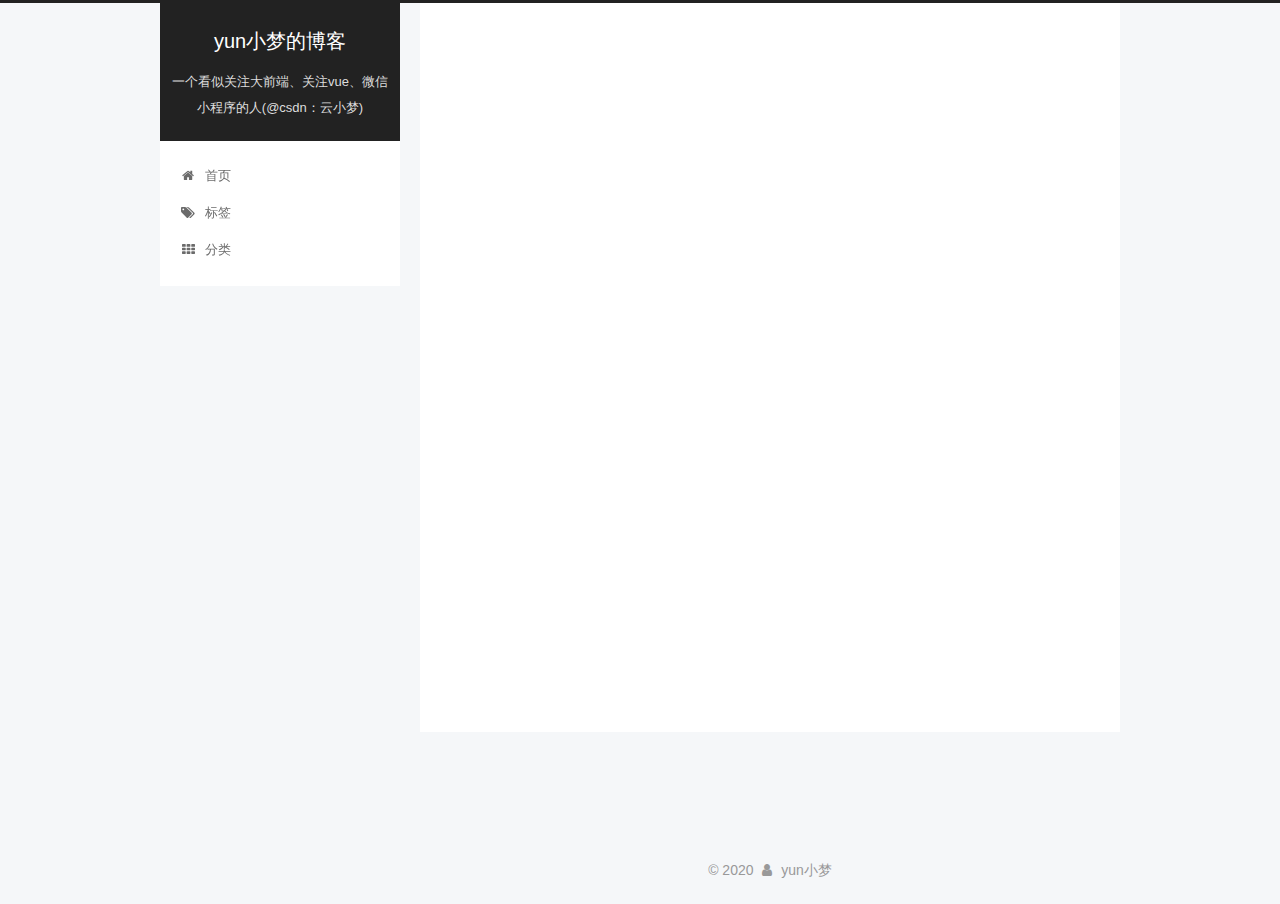
<file: archives/index.html>
<!DOCTYPE html>



  


<html class="theme-next pisces use-motion" lang="zh-Hans">
<head>
  <meta charset="UTF-8"/>
<meta http-equiv="X-UA-Compatible" content="IE=edge" />
<meta name="viewport" content="width=device-width, initial-scale=1, maximum-scale=1"/>
<meta name="theme-color" content="#222">









<meta http-equiv="Cache-Control" content="no-transform" />
<meta http-equiv="Cache-Control" content="no-siteapp" />
















  
  
  <link href="/lib/fancybox/source/jquery.fancybox.css?v=2.1.5" rel="stylesheet" type="text/css" />







<link href="/lib/font-awesome/css/font-awesome.min.css?v=4.6.2" rel="stylesheet" type="text/css" />

<link href="/css/main.css?v=5.1.4" rel="stylesheet" type="text/css" />


  <link rel="apple-touch-icon" sizes="180x180" href="/images/apple-touch-icon-next.png?v=5.1.4">


  <link rel="icon" type="image/png" sizes="32x32" href="/images/mxc_32x32.png?v=5.1.4">


  <link rel="icon" type="image/png" sizes="16x16" href="/images/mxc_16x16.png?v=5.1.4">


  <link rel="mask-icon" href="/images/logo.svg?v=5.1.4" color="#222">





  <meta name="keywords" content="Hexo, NexT, yunxiaomeng, 前端, javascript, css, vue, node" />










<meta name="description" content="本博客主要是记载博主的前端学习，分享所见所闻所感所想，热衷技术，乐于探讨；在这里，你可以得到一切你想要的答案：JavaScript、css、微信小程序、云开发、vue、NodeJS...博主：云小梦，一个在大前端路上苦苦追求技术的纯粹的猿">
<meta property="og:type" content="website">
<meta property="og:title" content="yun小梦的博客">
<meta property="og:url" content="http://1314mxc.github.io/archives/index.html">
<meta property="og:site_name" content="yun小梦的博客">
<meta property="og:description" content="本博客主要是记载博主的前端学习，分享所见所闻所感所想，热衷技术，乐于探讨；在这里，你可以得到一切你想要的答案：JavaScript、css、微信小程序、云开发、vue、NodeJS...博主：云小梦，一个在大前端路上苦苦追求技术的纯粹的猿">
<meta property="article:author" content="yun小梦">
<meta name="twitter:card" content="summary">



<script type="text/javascript" id="hexo.configurations">
  var NexT = window.NexT || {};
  var CONFIG = {
    root: '/',
    scheme: 'Pisces',
    version: '5.1.4',
    sidebar: {"position":"left","display":"post","offset":12,"b2t":false,"scrollpercent":false,"onmobile":false},
    fancybox: true,
    tabs: true,
    motion: {"enable":true,"async":false,"transition":{"post_block":"fadeIn","post_header":"slideDownIn","post_body":"slideDownIn","coll_header":"slideLeftIn","sidebar":"slideUpIn"}},
    duoshuo: {
      userId: '0',
      author: '博主'
    },
    algolia: {
      applicationID: '',
      apiKey: '',
      indexName: '',
      hits: {"per_page":10},
      labels: {"input_placeholder":"Search for Posts","hits_empty":"We didn't find any results for the search: ${query}","hits_stats":"${hits} results found in ${time} ms"}
    }
  };
</script>



  <link rel="canonical" href="http://1314mxc.github.io/archives/"/>





  <title>归档 | yun小梦的博客</title>
  








<meta name="generator" content="Hexo 4.2.1"></head>

<body itemscope itemtype="http://schema.org/WebPage" lang="zh-Hans">

  
  
    
  

  <div class="container sidebar-position-left page-archive">
    <div class="headband"></div>

    <header id="header" class="header" itemscope itemtype="http://schema.org/WPHeader">
      <div class="header-inner"><div class="site-brand-wrapper">
  <div class="site-meta ">
    

    <div class="custom-logo-site-title">
      <a href="/"  class="brand" rel="start">
        <span class="logo-line-before"><i></i></span>
        <span class="site-title">yun小梦的博客</span>
        <span class="logo-line-after"><i></i></span>
      </a>
    </div>
      
        <p class="site-subtitle">一个看似关注大前端、关注vue、微信小程序的人(@csdn：云小梦)</p>
      
  </div>

  <div class="site-nav-toggle">
    <button>
      <span class="btn-bar"></span>
      <span class="btn-bar"></span>
      <span class="btn-bar"></span>
    </button>
  </div>
</div>

<nav class="site-nav">
  

  
    <ul id="menu" class="menu">
      
        
        <li class="menu-item menu-item-home">
          <a href="/" rel="section">
            
              <i class="menu-item-icon fa fa-fw fa-home"></i> <br />
            
            首页
          </a>
        </li>
      
        
        <li class="menu-item menu-item-tags">
          <a href="/tags/" rel="section">
            
              <i class="menu-item-icon fa fa-fw fa-tags"></i> <br />
            
            标签
          </a>
        </li>
      
        
        <li class="menu-item menu-item-categories">
          <a href="/categories/" rel="section">
            
              <i class="menu-item-icon fa fa-fw fa-th"></i> <br />
            
            分类
          </a>
        </li>
      

      
    </ul>
  

  
</nav>



 </div>
    </header>

    <main id="main" class="main">
      <div class="main-inner">
        <div class="content-wrap">
          <div id="content" class="content">
            

  
  
  
  <div class="post-block archive">
    <div id="posts" class="posts-collapse">
      <span class="archive-move-on"></span>

      <span class="archive-page-counter">
        
        
        
          
        
        嗯..! 目前共计 6 篇日志。 继续努力。
      </span>

      

        
        
        

        
          
          <div class="collection-title">
            <h1 class="archive-year" id="archive-year-2020">2020</h1>
          </div>
        
        

        

  <article class="post post-type-normal" itemscope itemtype="http://schema.org/Article">
    <header class="post-header">

      <h2 class="post-title">
        
            <a class="post-title-link" href="/2020/07/12/web%E5%AE%89%E5%85%A8%E7%BB%88%E5%BC%B9%EF%BC%9A%E4%B8%A4%E4%B8%AA%E2%80%9C%E2%80%9C%E7%89%B9%E5%88%AB%E7%9A%84%E2%80%9D%E5%AE%89%E5%85%A8%E7%AD%96%E7%95%A5/" itemprop="url">
              
                <span itemprop="name">web安全终弹：两个““特别的”安全策略</span>
              
            </a>
        
      </h2>

      <div class="post-meta">
        <time class="post-time" itemprop="dateCreated"
              datetime="2020-07-12T11:13:18+08:00"
              content="2020-07-12" >
          07-12
        </time>
      </div>

    </header>
  </article>



      

        
        
        

        
        

        

  <article class="post post-type-normal" itemscope itemtype="http://schema.org/Article">
    <header class="post-header">

      <h2 class="post-title">
        
            <a class="post-title-link" href="/2020/07/12/js%E8%AE%BE%E8%AE%A1%E6%A8%A1%E5%BC%8F%E5%9C%A8web%E5%BC%80%E5%8F%91%E4%B8%AD%E7%9A%84%E5%AE%9E%E8%B7%B5%E2%80%94%E2%80%94%E7%BD%91%E7%AB%99%E7%99%BB%E5%BD%95/" itemprop="url">
              
                <span itemprop="name">js设计模式在web开发中的实践——网站登录</span>
              
            </a>
        
      </h2>

      <div class="post-meta">
        <time class="post-time" itemprop="dateCreated"
              datetime="2020-07-12T10:41:20+08:00"
              content="2020-07-12" >
          07-12
        </time>
      </div>

    </header>
  </article>



      

        
        
        

        
        

        

  <article class="post post-type-normal" itemscope itemtype="http://schema.org/Article">
    <header class="post-header">

      <h2 class="post-title">
        
            <a class="post-title-link" href="/2020/07/12/express-socket-io%E5%AE%9E%E6%88%98web%E8%81%8A%E5%A4%A9%E5%AE%A4%EF%BC%9A%E8%BF%9B%E9%80%80%E3%80%81%E8%81%8A%E5%A4%A9%E3%80%81%E9%87%8D%E5%90%8D%E6%A3%80%E6%B5%8B/" itemprop="url">
              
                <span itemprop="name">express+socket.io实战web聊天室：进退、聊天、重名检测</span>
              
            </a>
        
      </h2>

      <div class="post-meta">
        <time class="post-time" itemprop="dateCreated"
              datetime="2020-07-12T10:39:32+08:00"
              content="2020-07-12" >
          07-12
        </time>
      </div>

    </header>
  </article>



      

        
        
        

        
        

        

  <article class="post post-type-normal" itemscope itemtype="http://schema.org/Article">
    <header class="post-header">

      <h2 class="post-title">
        
            <a class="post-title-link" href="/2020/07/12/%E9%AB%98%E6%95%88%E5%89%8D%E7%AB%AF%EF%BC%9AAjax%E4%BC%98%E5%8C%96%E6%96%B0%E4%BD%93%E9%AA%8C/" itemprop="url">
              
                <span itemprop="name">高效前端：Ajax优化新体验</span>
              
            </a>
        
      </h2>

      <div class="post-meta">
        <time class="post-time" itemprop="dateCreated"
              datetime="2020-07-12T10:37:13+08:00"
              content="2020-07-12" >
          07-12
        </time>
      </div>

    </header>
  </article>



      

        
        
        

        
        

        

  <article class="post post-type-normal" itemscope itemtype="http://schema.org/Article">
    <header class="post-header">

      <h2 class="post-title">
        
            <a class="post-title-link" href="/2020/07/12/H5%E8%AE%A9web%E9%A1%B5%E9%9D%A2%E8%BD%BB%E6%9D%BE%E6%8E%A7%E5%88%B6%E5%A4%9A%E5%AA%92%E4%BD%93%E9%9F%B3%E8%A7%86%E9%A2%91/" itemprop="url">
              
                <span itemprop="name">H5让web页面轻松控制多媒体音视频</span>
              
            </a>
        
      </h2>

      <div class="post-meta">
        <time class="post-time" itemprop="dateCreated"
              datetime="2020-07-12T08:36:31+08:00"
              content="2020-07-12" >
          07-12
        </time>
      </div>

    </header>
  </article>



      

        
        
        

        
        

        

  <article class="post post-type-normal" itemscope itemtype="http://schema.org/Article">
    <header class="post-header">

      <h2 class="post-title">
        
            <a class="post-title-link" href="/2020/07/12/hello-world/" itemprop="url">
              
                <span itemprop="name">Hello World</span>
              
            </a>
        
      </h2>

      <div class="post-meta">
        <time class="post-time" itemprop="dateCreated"
              datetime="2020-07-12T08:15:30+08:00"
              content="2020-07-12" >
          07-12
        </time>
      </div>

    </header>
  </article>



      

    </div>
  </div>
  
  
  

  



          </div>
          


          

        </div>
        
          
  
  <div class="sidebar-toggle">
    <div class="sidebar-toggle-line-wrap">
      <span class="sidebar-toggle-line sidebar-toggle-line-first"></span>
      <span class="sidebar-toggle-line sidebar-toggle-line-middle"></span>
      <span class="sidebar-toggle-line sidebar-toggle-line-last"></span>
    </div>
  </div>

  <aside id="sidebar" class="sidebar">
    
    <div class="sidebar-inner">

      

      

      <section class="site-overview-wrap sidebar-panel sidebar-panel-active">
        <div class="site-overview">
          <div class="site-author motion-element" itemprop="author" itemscope itemtype="http://schema.org/Person">
            
              <p class="site-author-name" itemprop="name">yun小梦</p>
              <p class="site-description motion-element" itemprop="description">本博客主要是记载博主的前端学习，分享所见所闻所感所想，热衷技术，乐于探讨；在这里，你可以得到一切你想要的答案：JavaScript、css、微信小程序、云开发、vue、NodeJS...博主：云小梦，一个在大前端路上苦苦追求技术的纯粹的猿</p>
          </div>

          <nav class="site-state motion-element">

            
              <div class="site-state-item site-state-posts">
              
                <a href="/archives">
              
                  <span class="site-state-item-count">6</span>
                  <span class="site-state-item-name">日志</span>
                </a>
              </div>
            

            

            

          </nav>

          

          
            <div class="links-of-author motion-element">
                
                  <span class="links-of-author-item">
                    <a href="https://github.com/1314mxc" target="_blank" title="GitHub">
                      
                        <i class="fa fa-fw fa-github"></i>GitHub</a>
                  </span>
                
                  <span class="links-of-author-item">
                    <a href="https://blog.csdn.net/" target="_blank" title="CSDN">
                      
                        <i class="fa fa-fw fa-csdn"></i>CSDN</a>
                  </span>
                
            </div>
          

          
          

          
          
            <div class="links-of-blogroll motion-element links-of-blogroll-inline">
              <div class="links-of-blogroll-title">
                <i class="fa  fa-fw fa-link"></i>
                友情链接
              </div>
              <ul class="links-of-blogroll-list">
                
                  <li class="links-of-blogroll-item">
                    <a href="https://yunxiaomeng.blog.csdn.net/" title="yunxiaomeng的博客" target="_blank">yunxiaomeng的博客</a>
                  </li>
                
              </ul>
            </div>
          

          

        </div>
      </section>

      

      

    </div>
  </aside>


        
      </div>
    </main>

    <footer id="footer" class="footer">
      <div class="footer-inner">
        <div class="copyright">&copy; <span itemprop="copyrightYear">2020</span>
  <span class="with-love">
    <i class="fa fa-user"></i>
  </span>
  <span class="author" itemprop="copyrightHolder">yun小梦</span>

  
</div>









        







        
      </div>
    </footer>

    
      <div class="back-to-top">
        <i class="fa fa-arrow-up"></i>
        
      </div>
    

    

  </div>

  

<script type="text/javascript">
  if (Object.prototype.toString.call(window.Promise) !== '[object Function]') {
    window.Promise = null;
  }
</script>









  












  
  
    <script type="text/javascript" src="/lib/jquery/index.js?v=2.1.3"></script>
  

  
  
    <script type="text/javascript" src="/lib/fastclick/lib/fastclick.min.js?v=1.0.6"></script>
  

  
  
    <script type="text/javascript" src="/lib/jquery_lazyload/jquery.lazyload.js?v=1.9.7"></script>
  

  
  
    <script type="text/javascript" src="/lib/velocity/velocity.min.js?v=1.2.1"></script>
  

  
  
    <script type="text/javascript" src="/lib/velocity/velocity.ui.min.js?v=1.2.1"></script>
  

  
  
    <script type="text/javascript" src="/lib/fancybox/source/jquery.fancybox.pack.js?v=2.1.5"></script>
  


  


  <script type="text/javascript" src="/js/src/utils.js?v=5.1.4"></script>

  <script type="text/javascript" src="/js/src/motion.js?v=5.1.4"></script>



  
  


  <script type="text/javascript" src="/js/src/affix.js?v=5.1.4"></script>

  <script type="text/javascript" src="/js/src/schemes/pisces.js?v=5.1.4"></script>



  

  


  <script type="text/javascript" src="/js/src/bootstrap.js?v=5.1.4"></script>



  


  




	





  





  












  





  

  

  

  
  

  

  

  

</body>
</html>
</file>
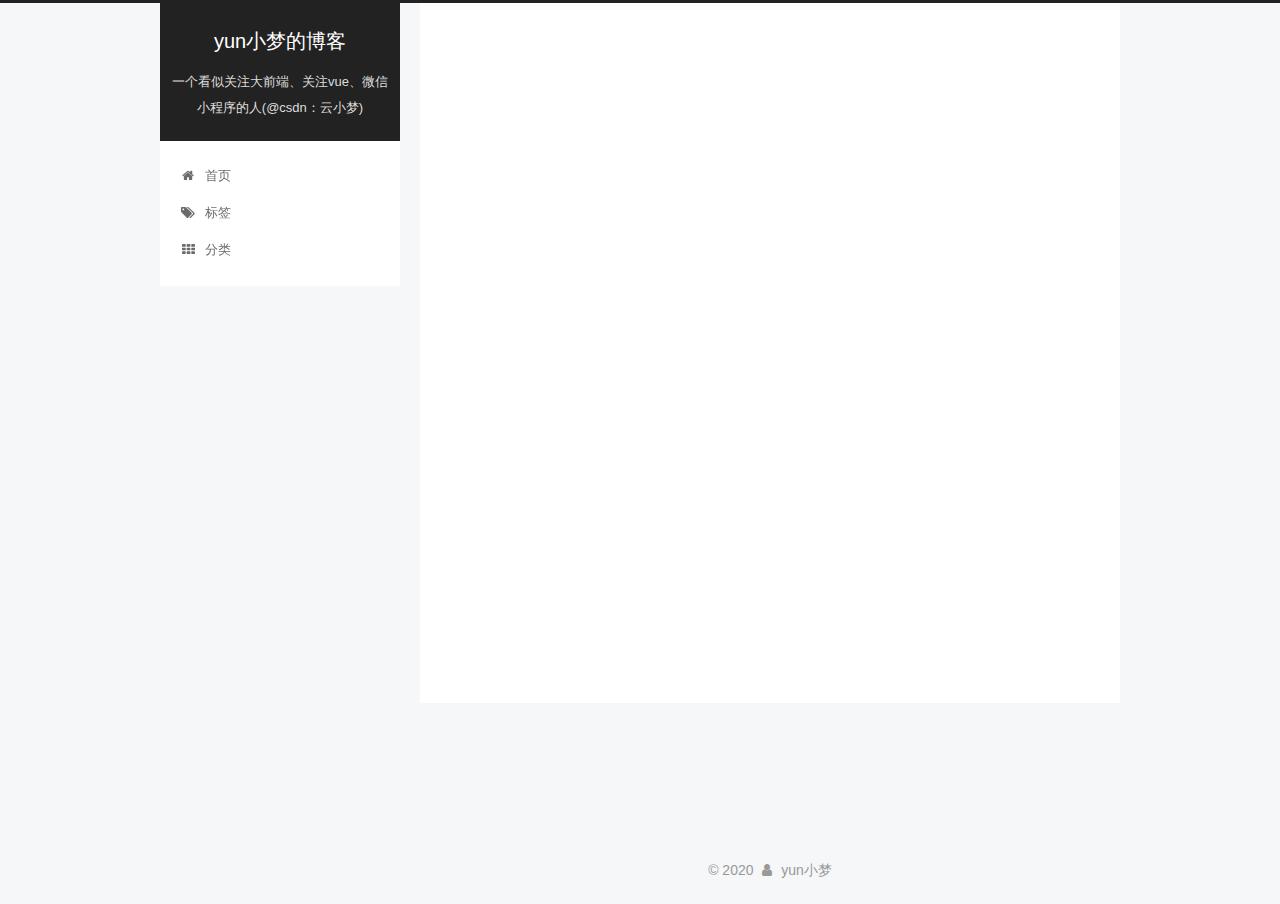
<file: categories/index.html>
<!DOCTYPE html>



  


<html class="theme-next pisces use-motion" lang="zh-Hans">
<head>
  <meta charset="UTF-8"/>
<meta http-equiv="X-UA-Compatible" content="IE=edge" />
<meta name="viewport" content="width=device-width, initial-scale=1, maximum-scale=1"/>
<meta name="theme-color" content="#222">









<meta http-equiv="Cache-Control" content="no-transform" />
<meta http-equiv="Cache-Control" content="no-siteapp" />
















  
  
  <link href="/lib/fancybox/source/jquery.fancybox.css?v=2.1.5" rel="stylesheet" type="text/css" />







<link href="/lib/font-awesome/css/font-awesome.min.css?v=4.6.2" rel="stylesheet" type="text/css" />

<link href="/css/main.css?v=5.1.4" rel="stylesheet" type="text/css" />


  <link rel="apple-touch-icon" sizes="180x180" href="/images/apple-touch-icon-next.png?v=5.1.4">


  <link rel="icon" type="image/png" sizes="32x32" href="/images/mxc_32x32.png?v=5.1.4">


  <link rel="icon" type="image/png" sizes="16x16" href="/images/mxc_16x16.png?v=5.1.4">


  <link rel="mask-icon" href="/images/logo.svg?v=5.1.4" color="#222">





  <meta name="keywords" content="Hexo, NexT, yunxiaomeng, 前端, javascript, css, vue, node" />










<meta name="description" content="本博客主要是记载博主的前端学习，分享所见所闻所感所想，热衷技术，乐于探讨；在这里，你可以得到一切你想要的答案：JavaScript、css、微信小程序、云开发、vue、NodeJS...博主：云小梦，一个在大前端路上苦苦追求技术的纯粹的猿">
<meta property="og:type" content="website">
<meta property="og:title" content="分类">
<meta property="og:url" content="http://1314mxc.github.io/categories/index.html">
<meta property="og:site_name" content="yun小梦的博客">
<meta property="og:description" content="本博客主要是记载博主的前端学习，分享所见所闻所感所想，热衷技术，乐于探讨；在这里，你可以得到一切你想要的答案：JavaScript、css、微信小程序、云开发、vue、NodeJS...博主：云小梦，一个在大前端路上苦苦追求技术的纯粹的猿">
<meta property="article:published_time" content="2020-07-12T01:58:55.000Z">
<meta property="article:modified_time" content="2020-07-12T02:33:41.880Z">
<meta property="article:author" content="yun小梦">
<meta name="twitter:card" content="summary">



<script type="text/javascript" id="hexo.configurations">
  var NexT = window.NexT || {};
  var CONFIG = {
    root: '/',
    scheme: 'Pisces',
    version: '5.1.4',
    sidebar: {"position":"left","display":"post","offset":12,"b2t":false,"scrollpercent":false,"onmobile":false},
    fancybox: true,
    tabs: true,
    motion: {"enable":true,"async":false,"transition":{"post_block":"fadeIn","post_header":"slideDownIn","post_body":"slideDownIn","coll_header":"slideLeftIn","sidebar":"slideUpIn"}},
    duoshuo: {
      userId: '0',
      author: '博主'
    },
    algolia: {
      applicationID: '',
      apiKey: '',
      indexName: '',
      hits: {"per_page":10},
      labels: {"input_placeholder":"Search for Posts","hits_empty":"We didn't find any results for the search: ${query}","hits_stats":"${hits} results found in ${time} ms"}
    }
  };
</script>



  <link rel="canonical" href="http://1314mxc.github.io/categories/"/>





  <title>分类 | yun小梦的博客</title>
  








<meta name="generator" content="Hexo 4.2.1"></head>

<body itemscope itemtype="http://schema.org/WebPage" lang="zh-Hans">

  
  
    
  

  <div class="container sidebar-position-left page-post-detail">
    <div class="headband"></div>

    <header id="header" class="header" itemscope itemtype="http://schema.org/WPHeader">
      <div class="header-inner"><div class="site-brand-wrapper">
  <div class="site-meta ">
    

    <div class="custom-logo-site-title">
      <a href="/"  class="brand" rel="start">
        <span class="logo-line-before"><i></i></span>
        <span class="site-title">yun小梦的博客</span>
        <span class="logo-line-after"><i></i></span>
      </a>
    </div>
      
        <p class="site-subtitle">一个看似关注大前端、关注vue、微信小程序的人(@csdn：云小梦)</p>
      
  </div>

  <div class="site-nav-toggle">
    <button>
      <span class="btn-bar"></span>
      <span class="btn-bar"></span>
      <span class="btn-bar"></span>
    </button>
  </div>
</div>

<nav class="site-nav">
  

  
    <ul id="menu" class="menu">
      
        
        <li class="menu-item menu-item-home">
          <a href="/" rel="section">
            
              <i class="menu-item-icon fa fa-fw fa-home"></i> <br />
            
            首页
          </a>
        </li>
      
        
        <li class="menu-item menu-item-tags">
          <a href="/tags/" rel="section">
            
              <i class="menu-item-icon fa fa-fw fa-tags"></i> <br />
            
            标签
          </a>
        </li>
      
        
        <li class="menu-item menu-item-categories">
          <a href="/categories/" rel="section">
            
              <i class="menu-item-icon fa fa-fw fa-th"></i> <br />
            
            分类
          </a>
        </li>
      

      
    </ul>
  

  
</nav>



 </div>
    </header>

    <main id="main" class="main">
      <div class="main-inner">
        <div class="content-wrap">
          <div id="content" class="content">
            

  <div id="posts" class="posts-expand">
    
    
    
    <div class="post-block page">
      <header class="post-header">

	<h1 class="post-title" itemprop="name headline">分类</h1>



</header>

      
      
      
      <div class="post-body">
        
        
          <div class="category-all-page">
            <div class="category-all-title">
                暂无分类
            </div>
            <div class="category-all">
              
            </div>
          </div>
        
      </div>
      
      
      
    </div>
    
    
    
  </div>


          </div>
          


          

        </div>
        
          
  
  <div class="sidebar-toggle">
    <div class="sidebar-toggle-line-wrap">
      <span class="sidebar-toggle-line sidebar-toggle-line-first"></span>
      <span class="sidebar-toggle-line sidebar-toggle-line-middle"></span>
      <span class="sidebar-toggle-line sidebar-toggle-line-last"></span>
    </div>
  </div>

  <aside id="sidebar" class="sidebar">
    
    <div class="sidebar-inner">

      

      

      <section class="site-overview-wrap sidebar-panel sidebar-panel-active">
        <div class="site-overview">
          <div class="site-author motion-element" itemprop="author" itemscope itemtype="http://schema.org/Person">
            
              <p class="site-author-name" itemprop="name">yun小梦</p>
              <p class="site-description motion-element" itemprop="description">本博客主要是记载博主的前端学习，分享所见所闻所感所想，热衷技术，乐于探讨；在这里，你可以得到一切你想要的答案：JavaScript、css、微信小程序、云开发、vue、NodeJS...博主：云小梦，一个在大前端路上苦苦追求技术的纯粹的猿</p>
          </div>

          <nav class="site-state motion-element">

            
              <div class="site-state-item site-state-posts">
              
                <a href="/archives">
              
                  <span class="site-state-item-count">6</span>
                  <span class="site-state-item-name">日志</span>
                </a>
              </div>
            

            

            

          </nav>

          

          
            <div class="links-of-author motion-element">
                
                  <span class="links-of-author-item">
                    <a href="https://github.com/1314mxc" target="_blank" title="GitHub">
                      
                        <i class="fa fa-fw fa-github"></i>GitHub</a>
                  </span>
                
                  <span class="links-of-author-item">
                    <a href="https://blog.csdn.net/" target="_blank" title="CSDN">
                      
                        <i class="fa fa-fw fa-csdn"></i>CSDN</a>
                  </span>
                
            </div>
          

          
          

          
          
            <div class="links-of-blogroll motion-element links-of-blogroll-inline">
              <div class="links-of-blogroll-title">
                <i class="fa  fa-fw fa-link"></i>
                友情链接
              </div>
              <ul class="links-of-blogroll-list">
                
                  <li class="links-of-blogroll-item">
                    <a href="https://yunxiaomeng.blog.csdn.net/" title="yunxiaomeng的博客" target="_blank">yunxiaomeng的博客</a>
                  </li>
                
              </ul>
            </div>
          

          

        </div>
      </section>

      

      

    </div>
  </aside>


        
      </div>
    </main>

    <footer id="footer" class="footer">
      <div class="footer-inner">
        <div class="copyright">&copy; <span itemprop="copyrightYear">2020</span>
  <span class="with-love">
    <i class="fa fa-user"></i>
  </span>
  <span class="author" itemprop="copyrightHolder">yun小梦</span>

  
</div>









        







        
      </div>
    </footer>

    
      <div class="back-to-top">
        <i class="fa fa-arrow-up"></i>
        
      </div>
    

    

  </div>

  

<script type="text/javascript">
  if (Object.prototype.toString.call(window.Promise) !== '[object Function]') {
    window.Promise = null;
  }
</script>









  












  
  
    <script type="text/javascript" src="/lib/jquery/index.js?v=2.1.3"></script>
  

  
  
    <script type="text/javascript" src="/lib/fastclick/lib/fastclick.min.js?v=1.0.6"></script>
  

  
  
    <script type="text/javascript" src="/lib/jquery_lazyload/jquery.lazyload.js?v=1.9.7"></script>
  

  
  
    <script type="text/javascript" src="/lib/velocity/velocity.min.js?v=1.2.1"></script>
  

  
  
    <script type="text/javascript" src="/lib/velocity/velocity.ui.min.js?v=1.2.1"></script>
  

  
  
    <script type="text/javascript" src="/lib/fancybox/source/jquery.fancybox.pack.js?v=2.1.5"></script>
  


  


  <script type="text/javascript" src="/js/src/utils.js?v=5.1.4"></script>

  <script type="text/javascript" src="/js/src/motion.js?v=5.1.4"></script>



  
  


  <script type="text/javascript" src="/js/src/affix.js?v=5.1.4"></script>

  <script type="text/javascript" src="/js/src/schemes/pisces.js?v=5.1.4"></script>



  
  <script type="text/javascript" src="/js/src/scrollspy.js?v=5.1.4"></script>
<script type="text/javascript" src="/js/src/post-details.js?v=5.1.4"></script>



  


  <script type="text/javascript" src="/js/src/bootstrap.js?v=5.1.4"></script>



  


  




	





  





  












  





  

  

  

  
  

  

  

  

</body>
</html>
</file>
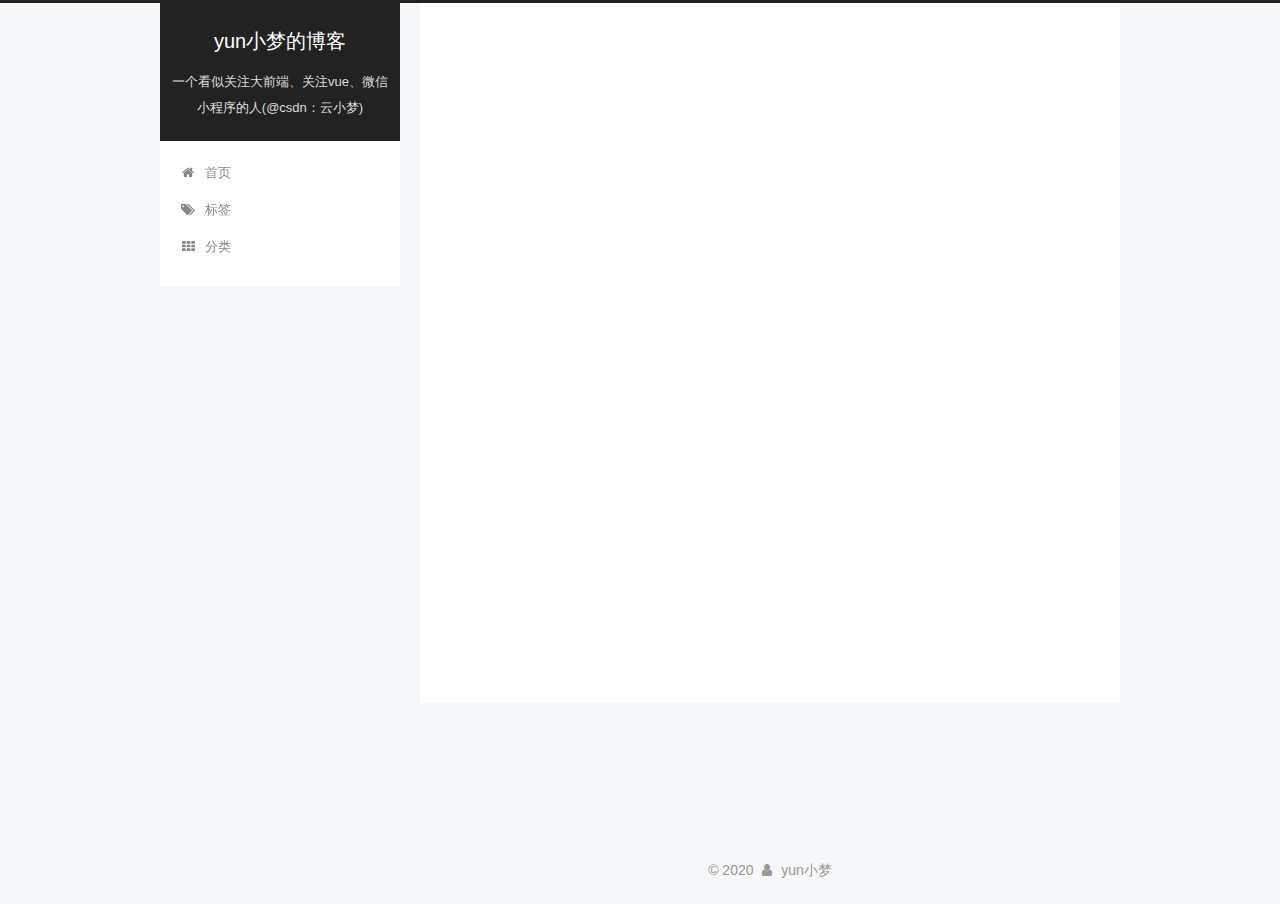
<file: tags/index.html>
<!DOCTYPE html>



  


<html class="theme-next pisces use-motion" lang="zh-Hans">
<head>
  <meta charset="UTF-8"/>
<meta http-equiv="X-UA-Compatible" content="IE=edge" />
<meta name="viewport" content="width=device-width, initial-scale=1, maximum-scale=1"/>
<meta name="theme-color" content="#222">









<meta http-equiv="Cache-Control" content="no-transform" />
<meta http-equiv="Cache-Control" content="no-siteapp" />
















  
  
  <link href="/lib/fancybox/source/jquery.fancybox.css?v=2.1.5" rel="stylesheet" type="text/css" />







<link href="/lib/font-awesome/css/font-awesome.min.css?v=4.6.2" rel="stylesheet" type="text/css" />

<link href="/css/main.css?v=5.1.4" rel="stylesheet" type="text/css" />


  <link rel="apple-touch-icon" sizes="180x180" href="/images/apple-touch-icon-next.png?v=5.1.4">


  <link rel="icon" type="image/png" sizes="32x32" href="/images/mxc_32x32.png?v=5.1.4">


  <link rel="icon" type="image/png" sizes="16x16" href="/images/mxc_16x16.png?v=5.1.4">


  <link rel="mask-icon" href="/images/logo.svg?v=5.1.4" color="#222">





  <meta name="keywords" content="Hexo, NexT, yunxiaomeng, 前端, javascript, css, vue, node" />










<meta name="description" content="本博客主要是记载博主的前端学习，分享所见所闻所感所想，热衷技术，乐于探讨；在这里，你可以得到一切你想要的答案：JavaScript、css、微信小程序、云开发、vue、NodeJS...博主：云小梦，一个在大前端路上苦苦追求技术的纯粹的猿">
<meta property="og:type" content="website">
<meta property="og:title" content="标签">
<meta property="og:url" content="http://1314mxc.github.io/tags/index.html">
<meta property="og:site_name" content="yun小梦的博客">
<meta property="og:description" content="本博客主要是记载博主的前端学习，分享所见所闻所感所想，热衷技术，乐于探讨；在这里，你可以得到一切你想要的答案：JavaScript、css、微信小程序、云开发、vue、NodeJS...博主：云小梦，一个在大前端路上苦苦追求技术的纯粹的猿">
<meta property="article:published_time" content="2020-07-12T02:02:55.000Z">
<meta property="article:modified_time" content="2020-07-12T02:05:51.131Z">
<meta property="article:author" content="yun小梦">
<meta name="twitter:card" content="summary">



<script type="text/javascript" id="hexo.configurations">
  var NexT = window.NexT || {};
  var CONFIG = {
    root: '/',
    scheme: 'Pisces',
    version: '5.1.4',
    sidebar: {"position":"left","display":"post","offset":12,"b2t":false,"scrollpercent":false,"onmobile":false},
    fancybox: true,
    tabs: true,
    motion: {"enable":true,"async":false,"transition":{"post_block":"fadeIn","post_header":"slideDownIn","post_body":"slideDownIn","coll_header":"slideLeftIn","sidebar":"slideUpIn"}},
    duoshuo: {
      userId: '0',
      author: '博主'
    },
    algolia: {
      applicationID: '',
      apiKey: '',
      indexName: '',
      hits: {"per_page":10},
      labels: {"input_placeholder":"Search for Posts","hits_empty":"We didn't find any results for the search: ${query}","hits_stats":"${hits} results found in ${time} ms"}
    }
  };
</script>



  <link rel="canonical" href="http://1314mxc.github.io/tags/"/>





  <title>标签 | yun小梦的博客</title>
  








<meta name="generator" content="Hexo 4.2.1"></head>

<body itemscope itemtype="http://schema.org/WebPage" lang="zh-Hans">

  
  
    
  

  <div class="container sidebar-position-left page-post-detail">
    <div class="headband"></div>

    <header id="header" class="header" itemscope itemtype="http://schema.org/WPHeader">
      <div class="header-inner"><div class="site-brand-wrapper">
  <div class="site-meta ">
    

    <div class="custom-logo-site-title">
      <a href="/"  class="brand" rel="start">
        <span class="logo-line-before"><i></i></span>
        <span class="site-title">yun小梦的博客</span>
        <span class="logo-line-after"><i></i></span>
      </a>
    </div>
      
        <p class="site-subtitle">一个看似关注大前端、关注vue、微信小程序的人(@csdn：云小梦)</p>
      
  </div>

  <div class="site-nav-toggle">
    <button>
      <span class="btn-bar"></span>
      <span class="btn-bar"></span>
      <span class="btn-bar"></span>
    </button>
  </div>
</div>

<nav class="site-nav">
  

  
    <ul id="menu" class="menu">
      
        
        <li class="menu-item menu-item-home">
          <a href="/" rel="section">
            
              <i class="menu-item-icon fa fa-fw fa-home"></i> <br />
            
            首页
          </a>
        </li>
      
        
        <li class="menu-item menu-item-tags">
          <a href="/tags/" rel="section">
            
              <i class="menu-item-icon fa fa-fw fa-tags"></i> <br />
            
            标签
          </a>
        </li>
      
        
        <li class="menu-item menu-item-categories">
          <a href="/categories/" rel="section">
            
              <i class="menu-item-icon fa fa-fw fa-th"></i> <br />
            
            分类
          </a>
        </li>
      

      
    </ul>
  

  
</nav>



 </div>
    </header>

    <main id="main" class="main">
      <div class="main-inner">
        <div class="content-wrap">
          <div id="content" class="content">
            

  <div id="posts" class="posts-expand">
    
    
    
    <div class="post-block page">
      <header class="post-header">

	<h1 class="post-title" itemprop="name headline">标签</h1>



</header>

      
      
      
      <div class="post-body">
        
        
          <div class="tag-cloud">
            <div class="tag-cloud-title">
                暂无标签
            </div>
            <div class="tag-cloud-tags">
              
            </div>
          </div>
        
      </div>
      
      
      
    </div>
    
    
    
  </div>


          </div>
          


          

        </div>
        
          
  
  <div class="sidebar-toggle">
    <div class="sidebar-toggle-line-wrap">
      <span class="sidebar-toggle-line sidebar-toggle-line-first"></span>
      <span class="sidebar-toggle-line sidebar-toggle-line-middle"></span>
      <span class="sidebar-toggle-line sidebar-toggle-line-last"></span>
    </div>
  </div>

  <aside id="sidebar" class="sidebar">
    
    <div class="sidebar-inner">

      

      

      <section class="site-overview-wrap sidebar-panel sidebar-panel-active">
        <div class="site-overview">
          <div class="site-author motion-element" itemprop="author" itemscope itemtype="http://schema.org/Person">
            
              <p class="site-author-name" itemprop="name">yun小梦</p>
              <p class="site-description motion-element" itemprop="description">本博客主要是记载博主的前端学习，分享所见所闻所感所想，热衷技术，乐于探讨；在这里，你可以得到一切你想要的答案：JavaScript、css、微信小程序、云开发、vue、NodeJS...博主：云小梦，一个在大前端路上苦苦追求技术的纯粹的猿</p>
          </div>

          <nav class="site-state motion-element">

            
              <div class="site-state-item site-state-posts">
              
                <a href="/archives">
              
                  <span class="site-state-item-count">6</span>
                  <span class="site-state-item-name">日志</span>
                </a>
              </div>
            

            

            

          </nav>

          

          
            <div class="links-of-author motion-element">
                
                  <span class="links-of-author-item">
                    <a href="https://github.com/1314mxc" target="_blank" title="GitHub">
                      
                        <i class="fa fa-fw fa-github"></i>GitHub</a>
                  </span>
                
                  <span class="links-of-author-item">
                    <a href="https://blog.csdn.net/" target="_blank" title="CSDN">
                      
                        <i class="fa fa-fw fa-csdn"></i>CSDN</a>
                  </span>
                
            </div>
          

          
          

          
          
            <div class="links-of-blogroll motion-element links-of-blogroll-inline">
              <div class="links-of-blogroll-title">
                <i class="fa  fa-fw fa-link"></i>
                友情链接
              </div>
              <ul class="links-of-blogroll-list">
                
                  <li class="links-of-blogroll-item">
                    <a href="https://yunxiaomeng.blog.csdn.net/" title="yunxiaomeng的博客" target="_blank">yunxiaomeng的博客</a>
                  </li>
                
              </ul>
            </div>
          

          

        </div>
      </section>

      

      

    </div>
  </aside>


        
      </div>
    </main>

    <footer id="footer" class="footer">
      <div class="footer-inner">
        <div class="copyright">&copy; <span itemprop="copyrightYear">2020</span>
  <span class="with-love">
    <i class="fa fa-user"></i>
  </span>
  <span class="author" itemprop="copyrightHolder">yun小梦</span>

  
</div>









        







        
      </div>
    </footer>

    
      <div class="back-to-top">
        <i class="fa fa-arrow-up"></i>
        
      </div>
    

    

  </div>

  

<script type="text/javascript">
  if (Object.prototype.toString.call(window.Promise) !== '[object Function]') {
    window.Promise = null;
  }
</script>









  












  
  
    <script type="text/javascript" src="/lib/jquery/index.js?v=2.1.3"></script>
  

  
  
    <script type="text/javascript" src="/lib/fastclick/lib/fastclick.min.js?v=1.0.6"></script>
  

  
  
    <script type="text/javascript" src="/lib/jquery_lazyload/jquery.lazyload.js?v=1.9.7"></script>
  

  
  
    <script type="text/javascript" src="/lib/velocity/velocity.min.js?v=1.2.1"></script>
  

  
  
    <script type="text/javascript" src="/lib/velocity/velocity.ui.min.js?v=1.2.1"></script>
  

  
  
    <script type="text/javascript" src="/lib/fancybox/source/jquery.fancybox.pack.js?v=2.1.5"></script>
  


  


  <script type="text/javascript" src="/js/src/utils.js?v=5.1.4"></script>

  <script type="text/javascript" src="/js/src/motion.js?v=5.1.4"></script>



  
  


  <script type="text/javascript" src="/js/src/affix.js?v=5.1.4"></script>

  <script type="text/javascript" src="/js/src/schemes/pisces.js?v=5.1.4"></script>



  
  <script type="text/javascript" src="/js/src/scrollspy.js?v=5.1.4"></script>
<script type="text/javascript" src="/js/src/post-details.js?v=5.1.4"></script>



  


  <script type="text/javascript" src="/js/src/bootstrap.js?v=5.1.4"></script>



  


  




	





  





  












  





  

  

  

  
  

  

  

  

</body>
</html>
</file>
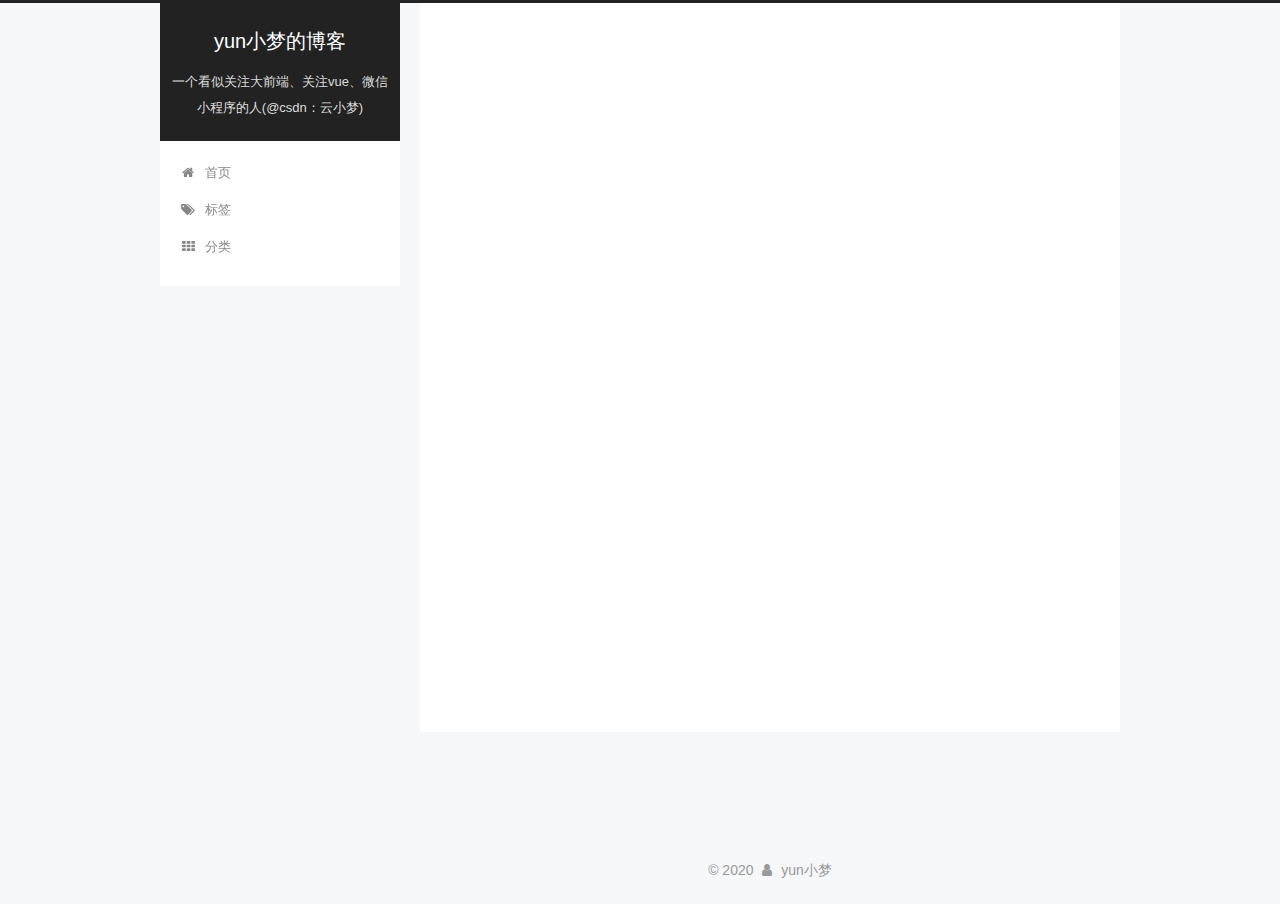
<file: archives/2020/index.html>
<!DOCTYPE html>



  


<html class="theme-next pisces use-motion" lang="zh-Hans">
<head>
  <meta charset="UTF-8"/>
<meta http-equiv="X-UA-Compatible" content="IE=edge" />
<meta name="viewport" content="width=device-width, initial-scale=1, maximum-scale=1"/>
<meta name="theme-color" content="#222">









<meta http-equiv="Cache-Control" content="no-transform" />
<meta http-equiv="Cache-Control" content="no-siteapp" />
















  
  
  <link href="/lib/fancybox/source/jquery.fancybox.css?v=2.1.5" rel="stylesheet" type="text/css" />







<link href="/lib/font-awesome/css/font-awesome.min.css?v=4.6.2" rel="stylesheet" type="text/css" />

<link href="/css/main.css?v=5.1.4" rel="stylesheet" type="text/css" />


  <link rel="apple-touch-icon" sizes="180x180" href="/images/apple-touch-icon-next.png?v=5.1.4">


  <link rel="icon" type="image/png" sizes="32x32" href="/images/mxc_32x32.png?v=5.1.4">


  <link rel="icon" type="image/png" sizes="16x16" href="/images/mxc_16x16.png?v=5.1.4">


  <link rel="mask-icon" href="/images/logo.svg?v=5.1.4" color="#222">





  <meta name="keywords" content="Hexo, NexT, yunxiaomeng, 前端, javascript, css, vue, node" />










<meta name="description" content="本博客主要是记载博主的前端学习，分享所见所闻所感所想，热衷技术，乐于探讨；在这里，你可以得到一切你想要的答案：JavaScript、css、微信小程序、云开发、vue、NodeJS...博主：云小梦，一个在大前端路上苦苦追求技术的纯粹的猿">
<meta property="og:type" content="website">
<meta property="og:title" content="yun小梦的博客">
<meta property="og:url" content="http://1314mxc.github.io/archives/2020/index.html">
<meta property="og:site_name" content="yun小梦的博客">
<meta property="og:description" content="本博客主要是记载博主的前端学习，分享所见所闻所感所想，热衷技术，乐于探讨；在这里，你可以得到一切你想要的答案：JavaScript、css、微信小程序、云开发、vue、NodeJS...博主：云小梦，一个在大前端路上苦苦追求技术的纯粹的猿">
<meta property="article:author" content="yun小梦">
<meta name="twitter:card" content="summary">



<script type="text/javascript" id="hexo.configurations">
  var NexT = window.NexT || {};
  var CONFIG = {
    root: '/',
    scheme: 'Pisces',
    version: '5.1.4',
    sidebar: {"position":"left","display":"post","offset":12,"b2t":false,"scrollpercent":false,"onmobile":false},
    fancybox: true,
    tabs: true,
    motion: {"enable":true,"async":false,"transition":{"post_block":"fadeIn","post_header":"slideDownIn","post_body":"slideDownIn","coll_header":"slideLeftIn","sidebar":"slideUpIn"}},
    duoshuo: {
      userId: '0',
      author: '博主'
    },
    algolia: {
      applicationID: '',
      apiKey: '',
      indexName: '',
      hits: {"per_page":10},
      labels: {"input_placeholder":"Search for Posts","hits_empty":"We didn't find any results for the search: ${query}","hits_stats":"${hits} results found in ${time} ms"}
    }
  };
</script>



  <link rel="canonical" href="http://1314mxc.github.io/archives/2020/"/>





  <title>归档 | yun小梦的博客</title>
  








<meta name="generator" content="Hexo 4.2.1"></head>

<body itemscope itemtype="http://schema.org/WebPage" lang="zh-Hans">

  
  
    
  

  <div class="container sidebar-position-left page-archive">
    <div class="headband"></div>

    <header id="header" class="header" itemscope itemtype="http://schema.org/WPHeader">
      <div class="header-inner"><div class="site-brand-wrapper">
  <div class="site-meta ">
    

    <div class="custom-logo-site-title">
      <a href="/"  class="brand" rel="start">
        <span class="logo-line-before"><i></i></span>
        <span class="site-title">yun小梦的博客</span>
        <span class="logo-line-after"><i></i></span>
      </a>
    </div>
      
        <p class="site-subtitle">一个看似关注大前端、关注vue、微信小程序的人(@csdn：云小梦)</p>
      
  </div>

  <div class="site-nav-toggle">
    <button>
      <span class="btn-bar"></span>
      <span class="btn-bar"></span>
      <span class="btn-bar"></span>
    </button>
  </div>
</div>

<nav class="site-nav">
  

  
    <ul id="menu" class="menu">
      
        
        <li class="menu-item menu-item-home">
          <a href="/" rel="section">
            
              <i class="menu-item-icon fa fa-fw fa-home"></i> <br />
            
            首页
          </a>
        </li>
      
        
        <li class="menu-item menu-item-tags">
          <a href="/tags/" rel="section">
            
              <i class="menu-item-icon fa fa-fw fa-tags"></i> <br />
            
            标签
          </a>
        </li>
      
        
        <li class="menu-item menu-item-categories">
          <a href="/categories/" rel="section">
            
              <i class="menu-item-icon fa fa-fw fa-th"></i> <br />
            
            分类
          </a>
        </li>
      

      
    </ul>
  

  
</nav>



 </div>
    </header>

    <main id="main" class="main">
      <div class="main-inner">
        <div class="content-wrap">
          <div id="content" class="content">
            

  
  
  
  <div class="post-block archive">
    <div id="posts" class="posts-collapse">
      <span class="archive-move-on"></span>

      <span class="archive-page-counter">
        
        
        
          
        
        嗯..! 目前共计 6 篇日志。 继续努力。
      </span>

      

        
        
        

        
          
          <div class="collection-title">
            <h1 class="archive-year" id="archive-year-2020">2020</h1>
          </div>
        
        

        

  <article class="post post-type-normal" itemscope itemtype="http://schema.org/Article">
    <header class="post-header">

      <h2 class="post-title">
        
            <a class="post-title-link" href="/2020/07/12/web%E5%AE%89%E5%85%A8%E7%BB%88%E5%BC%B9%EF%BC%9A%E4%B8%A4%E4%B8%AA%E2%80%9C%E2%80%9C%E7%89%B9%E5%88%AB%E7%9A%84%E2%80%9D%E5%AE%89%E5%85%A8%E7%AD%96%E7%95%A5/" itemprop="url">
              
                <span itemprop="name">web安全终弹：两个““特别的”安全策略</span>
              
            </a>
        
      </h2>

      <div class="post-meta">
        <time class="post-time" itemprop="dateCreated"
              datetime="2020-07-12T11:13:18+08:00"
              content="2020-07-12" >
          07-12
        </time>
      </div>

    </header>
  </article>



      

        
        
        

        
        

        

  <article class="post post-type-normal" itemscope itemtype="http://schema.org/Article">
    <header class="post-header">

      <h2 class="post-title">
        
            <a class="post-title-link" href="/2020/07/12/js%E8%AE%BE%E8%AE%A1%E6%A8%A1%E5%BC%8F%E5%9C%A8web%E5%BC%80%E5%8F%91%E4%B8%AD%E7%9A%84%E5%AE%9E%E8%B7%B5%E2%80%94%E2%80%94%E7%BD%91%E7%AB%99%E7%99%BB%E5%BD%95/" itemprop="url">
              
                <span itemprop="name">js设计模式在web开发中的实践——网站登录</span>
              
            </a>
        
      </h2>

      <div class="post-meta">
        <time class="post-time" itemprop="dateCreated"
              datetime="2020-07-12T10:41:20+08:00"
              content="2020-07-12" >
          07-12
        </time>
      </div>

    </header>
  </article>



      

        
        
        

        
        

        

  <article class="post post-type-normal" itemscope itemtype="http://schema.org/Article">
    <header class="post-header">

      <h2 class="post-title">
        
            <a class="post-title-link" href="/2020/07/12/express-socket-io%E5%AE%9E%E6%88%98web%E8%81%8A%E5%A4%A9%E5%AE%A4%EF%BC%9A%E8%BF%9B%E9%80%80%E3%80%81%E8%81%8A%E5%A4%A9%E3%80%81%E9%87%8D%E5%90%8D%E6%A3%80%E6%B5%8B/" itemprop="url">
              
                <span itemprop="name">express+socket.io实战web聊天室：进退、聊天、重名检测</span>
              
            </a>
        
      </h2>

      <div class="post-meta">
        <time class="post-time" itemprop="dateCreated"
              datetime="2020-07-12T10:39:32+08:00"
              content="2020-07-12" >
          07-12
        </time>
      </div>

    </header>
  </article>



      

        
        
        

        
        

        

  <article class="post post-type-normal" itemscope itemtype="http://schema.org/Article">
    <header class="post-header">

      <h2 class="post-title">
        
            <a class="post-title-link" href="/2020/07/12/%E9%AB%98%E6%95%88%E5%89%8D%E7%AB%AF%EF%BC%9AAjax%E4%BC%98%E5%8C%96%E6%96%B0%E4%BD%93%E9%AA%8C/" itemprop="url">
              
                <span itemprop="name">高效前端：Ajax优化新体验</span>
              
            </a>
        
      </h2>

      <div class="post-meta">
        <time class="post-time" itemprop="dateCreated"
              datetime="2020-07-12T10:37:13+08:00"
              content="2020-07-12" >
          07-12
        </time>
      </div>

    </header>
  </article>



      

        
        
        

        
        

        

  <article class="post post-type-normal" itemscope itemtype="http://schema.org/Article">
    <header class="post-header">

      <h2 class="post-title">
        
            <a class="post-title-link" href="/2020/07/12/H5%E8%AE%A9web%E9%A1%B5%E9%9D%A2%E8%BD%BB%E6%9D%BE%E6%8E%A7%E5%88%B6%E5%A4%9A%E5%AA%92%E4%BD%93%E9%9F%B3%E8%A7%86%E9%A2%91/" itemprop="url">
              
                <span itemprop="name">H5让web页面轻松控制多媒体音视频</span>
              
            </a>
        
      </h2>

      <div class="post-meta">
        <time class="post-time" itemprop="dateCreated"
              datetime="2020-07-12T08:36:31+08:00"
              content="2020-07-12" >
          07-12
        </time>
      </div>

    </header>
  </article>



      

        
        
        

        
        

        

  <article class="post post-type-normal" itemscope itemtype="http://schema.org/Article">
    <header class="post-header">

      <h2 class="post-title">
        
            <a class="post-title-link" href="/2020/07/12/hello-world/" itemprop="url">
              
                <span itemprop="name">Hello World</span>
              
            </a>
        
      </h2>

      <div class="post-meta">
        <time class="post-time" itemprop="dateCreated"
              datetime="2020-07-12T08:15:30+08:00"
              content="2020-07-12" >
          07-12
        </time>
      </div>

    </header>
  </article>



      

    </div>
  </div>
  
  
  

  



          </div>
          


          

        </div>
        
          
  
  <div class="sidebar-toggle">
    <div class="sidebar-toggle-line-wrap">
      <span class="sidebar-toggle-line sidebar-toggle-line-first"></span>
      <span class="sidebar-toggle-line sidebar-toggle-line-middle"></span>
      <span class="sidebar-toggle-line sidebar-toggle-line-last"></span>
    </div>
  </div>

  <aside id="sidebar" class="sidebar">
    
    <div class="sidebar-inner">

      

      

      <section class="site-overview-wrap sidebar-panel sidebar-panel-active">
        <div class="site-overview">
          <div class="site-author motion-element" itemprop="author" itemscope itemtype="http://schema.org/Person">
            
              <p class="site-author-name" itemprop="name">yun小梦</p>
              <p class="site-description motion-element" itemprop="description">本博客主要是记载博主的前端学习，分享所见所闻所感所想，热衷技术，乐于探讨；在这里，你可以得到一切你想要的答案：JavaScript、css、微信小程序、云开发、vue、NodeJS...博主：云小梦，一个在大前端路上苦苦追求技术的纯粹的猿</p>
          </div>

          <nav class="site-state motion-element">

            
              <div class="site-state-item site-state-posts">
              
                <a href="/archives">
              
                  <span class="site-state-item-count">6</span>
                  <span class="site-state-item-name">日志</span>
                </a>
              </div>
            

            

            

          </nav>

          

          
            <div class="links-of-author motion-element">
                
                  <span class="links-of-author-item">
                    <a href="https://github.com/1314mxc" target="_blank" title="GitHub">
                      
                        <i class="fa fa-fw fa-github"></i>GitHub</a>
                  </span>
                
                  <span class="links-of-author-item">
                    <a href="https://blog.csdn.net/" target="_blank" title="CSDN">
                      
                        <i class="fa fa-fw fa-csdn"></i>CSDN</a>
                  </span>
                
            </div>
          

          
          

          
          
            <div class="links-of-blogroll motion-element links-of-blogroll-inline">
              <div class="links-of-blogroll-title">
                <i class="fa  fa-fw fa-link"></i>
                友情链接
              </div>
              <ul class="links-of-blogroll-list">
                
                  <li class="links-of-blogroll-item">
                    <a href="https://yunxiaomeng.blog.csdn.net/" title="yunxiaomeng的博客" target="_blank">yunxiaomeng的博客</a>
                  </li>
                
              </ul>
            </div>
          

          

        </div>
      </section>

      

      

    </div>
  </aside>


        
      </div>
    </main>

    <footer id="footer" class="footer">
      <div class="footer-inner">
        <div class="copyright">&copy; <span itemprop="copyrightYear">2020</span>
  <span class="with-love">
    <i class="fa fa-user"></i>
  </span>
  <span class="author" itemprop="copyrightHolder">yun小梦</span>

  
</div>









        







        
      </div>
    </footer>

    
      <div class="back-to-top">
        <i class="fa fa-arrow-up"></i>
        
      </div>
    

    

  </div>

  

<script type="text/javascript">
  if (Object.prototype.toString.call(window.Promise) !== '[object Function]') {
    window.Promise = null;
  }
</script>









  












  
  
    <script type="text/javascript" src="/lib/jquery/index.js?v=2.1.3"></script>
  

  
  
    <script type="text/javascript" src="/lib/fastclick/lib/fastclick.min.js?v=1.0.6"></script>
  

  
  
    <script type="text/javascript" src="/lib/jquery_lazyload/jquery.lazyload.js?v=1.9.7"></script>
  

  
  
    <script type="text/javascript" src="/lib/velocity/velocity.min.js?v=1.2.1"></script>
  

  
  
    <script type="text/javascript" src="/lib/velocity/velocity.ui.min.js?v=1.2.1"></script>
  

  
  
    <script type="text/javascript" src="/lib/fancybox/source/jquery.fancybox.pack.js?v=2.1.5"></script>
  


  


  <script type="text/javascript" src="/js/src/utils.js?v=5.1.4"></script>

  <script type="text/javascript" src="/js/src/motion.js?v=5.1.4"></script>



  
  


  <script type="text/javascript" src="/js/src/affix.js?v=5.1.4"></script>

  <script type="text/javascript" src="/js/src/schemes/pisces.js?v=5.1.4"></script>



  

  


  <script type="text/javascript" src="/js/src/bootstrap.js?v=5.1.4"></script>



  


  




	





  





  












  





  

  

  

  
  

  

  

  

</body>
</html>
</file>
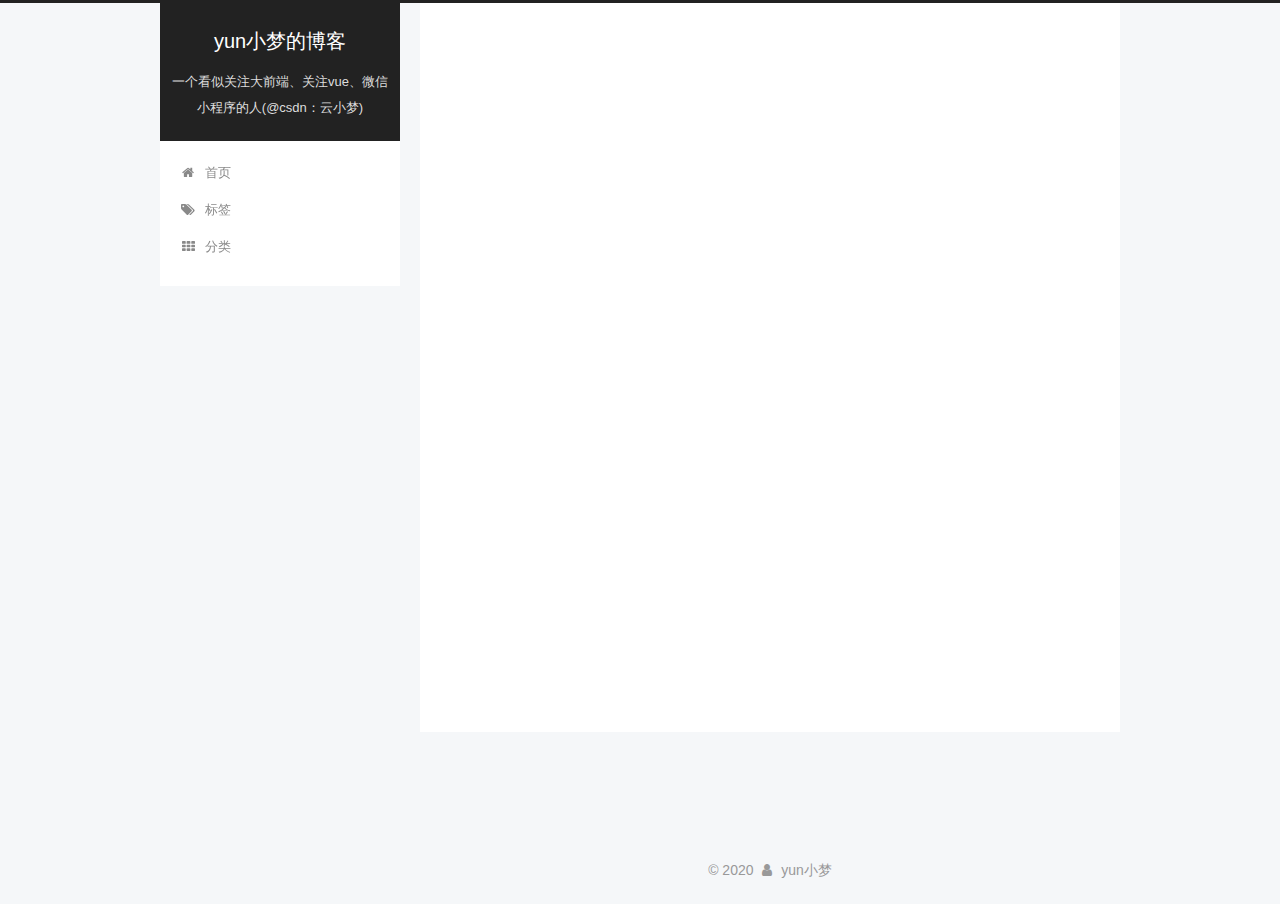
<file: archives/2020/07/index.html>
<!DOCTYPE html>



  


<html class="theme-next pisces use-motion" lang="zh-Hans">
<head>
  <meta charset="UTF-8"/>
<meta http-equiv="X-UA-Compatible" content="IE=edge" />
<meta name="viewport" content="width=device-width, initial-scale=1, maximum-scale=1"/>
<meta name="theme-color" content="#222">









<meta http-equiv="Cache-Control" content="no-transform" />
<meta http-equiv="Cache-Control" content="no-siteapp" />
















  
  
  <link href="/lib/fancybox/source/jquery.fancybox.css?v=2.1.5" rel="stylesheet" type="text/css" />







<link href="/lib/font-awesome/css/font-awesome.min.css?v=4.6.2" rel="stylesheet" type="text/css" />

<link href="/css/main.css?v=5.1.4" rel="stylesheet" type="text/css" />


  <link rel="apple-touch-icon" sizes="180x180" href="/images/apple-touch-icon-next.png?v=5.1.4">


  <link rel="icon" type="image/png" sizes="32x32" href="/images/mxc_32x32.png?v=5.1.4">


  <link rel="icon" type="image/png" sizes="16x16" href="/images/mxc_16x16.png?v=5.1.4">


  <link rel="mask-icon" href="/images/logo.svg?v=5.1.4" color="#222">





  <meta name="keywords" content="Hexo, NexT, yunxiaomeng, 前端, javascript, css, vue, node" />










<meta name="description" content="本博客主要是记载博主的前端学习，分享所见所闻所感所想，热衷技术，乐于探讨；在这里，你可以得到一切你想要的答案：JavaScript、css、微信小程序、云开发、vue、NodeJS...博主：云小梦，一个在大前端路上苦苦追求技术的纯粹的猿">
<meta property="og:type" content="website">
<meta property="og:title" content="yun小梦的博客">
<meta property="og:url" content="http://1314mxc.github.io/archives/2020/07/index.html">
<meta property="og:site_name" content="yun小梦的博客">
<meta property="og:description" content="本博客主要是记载博主的前端学习，分享所见所闻所感所想，热衷技术，乐于探讨；在这里，你可以得到一切你想要的答案：JavaScript、css、微信小程序、云开发、vue、NodeJS...博主：云小梦，一个在大前端路上苦苦追求技术的纯粹的猿">
<meta property="article:author" content="yun小梦">
<meta name="twitter:card" content="summary">



<script type="text/javascript" id="hexo.configurations">
  var NexT = window.NexT || {};
  var CONFIG = {
    root: '/',
    scheme: 'Pisces',
    version: '5.1.4',
    sidebar: {"position":"left","display":"post","offset":12,"b2t":false,"scrollpercent":false,"onmobile":false},
    fancybox: true,
    tabs: true,
    motion: {"enable":true,"async":false,"transition":{"post_block":"fadeIn","post_header":"slideDownIn","post_body":"slideDownIn","coll_header":"slideLeftIn","sidebar":"slideUpIn"}},
    duoshuo: {
      userId: '0',
      author: '博主'
    },
    algolia: {
      applicationID: '',
      apiKey: '',
      indexName: '',
      hits: {"per_page":10},
      labels: {"input_placeholder":"Search for Posts","hits_empty":"We didn't find any results for the search: ${query}","hits_stats":"${hits} results found in ${time} ms"}
    }
  };
</script>



  <link rel="canonical" href="http://1314mxc.github.io/archives/2020/07/"/>





  <title>归档 | yun小梦的博客</title>
  








<meta name="generator" content="Hexo 4.2.1"></head>

<body itemscope itemtype="http://schema.org/WebPage" lang="zh-Hans">

  
  
    
  

  <div class="container sidebar-position-left page-archive">
    <div class="headband"></div>

    <header id="header" class="header" itemscope itemtype="http://schema.org/WPHeader">
      <div class="header-inner"><div class="site-brand-wrapper">
  <div class="site-meta ">
    

    <div class="custom-logo-site-title">
      <a href="/"  class="brand" rel="start">
        <span class="logo-line-before"><i></i></span>
        <span class="site-title">yun小梦的博客</span>
        <span class="logo-line-after"><i></i></span>
      </a>
    </div>
      
        <p class="site-subtitle">一个看似关注大前端、关注vue、微信小程序的人(@csdn：云小梦)</p>
      
  </div>

  <div class="site-nav-toggle">
    <button>
      <span class="btn-bar"></span>
      <span class="btn-bar"></span>
      <span class="btn-bar"></span>
    </button>
  </div>
</div>

<nav class="site-nav">
  

  
    <ul id="menu" class="menu">
      
        
        <li class="menu-item menu-item-home">
          <a href="/" rel="section">
            
              <i class="menu-item-icon fa fa-fw fa-home"></i> <br />
            
            首页
          </a>
        </li>
      
        
        <li class="menu-item menu-item-tags">
          <a href="/tags/" rel="section">
            
              <i class="menu-item-icon fa fa-fw fa-tags"></i> <br />
            
            标签
          </a>
        </li>
      
        
        <li class="menu-item menu-item-categories">
          <a href="/categories/" rel="section">
            
              <i class="menu-item-icon fa fa-fw fa-th"></i> <br />
            
            分类
          </a>
        </li>
      

      
    </ul>
  

  
</nav>



 </div>
    </header>

    <main id="main" class="main">
      <div class="main-inner">
        <div class="content-wrap">
          <div id="content" class="content">
            

  
  
  
  <div class="post-block archive">
    <div id="posts" class="posts-collapse">
      <span class="archive-move-on"></span>

      <span class="archive-page-counter">
        
        
        
          
        
        嗯..! 目前共计 6 篇日志。 继续努力。
      </span>

      

        
        
        

        
          
          <div class="collection-title">
            <h1 class="archive-year" id="archive-year-2020">2020</h1>
          </div>
        
        

        

  <article class="post post-type-normal" itemscope itemtype="http://schema.org/Article">
    <header class="post-header">

      <h2 class="post-title">
        
            <a class="post-title-link" href="/2020/07/12/web%E5%AE%89%E5%85%A8%E7%BB%88%E5%BC%B9%EF%BC%9A%E4%B8%A4%E4%B8%AA%E2%80%9C%E2%80%9C%E7%89%B9%E5%88%AB%E7%9A%84%E2%80%9D%E5%AE%89%E5%85%A8%E7%AD%96%E7%95%A5/" itemprop="url">
              
                <span itemprop="name">web安全终弹：两个““特别的”安全策略</span>
              
            </a>
        
      </h2>

      <div class="post-meta">
        <time class="post-time" itemprop="dateCreated"
              datetime="2020-07-12T11:13:18+08:00"
              content="2020-07-12" >
          07-12
        </time>
      </div>

    </header>
  </article>



      

        
        
        

        
        

        

  <article class="post post-type-normal" itemscope itemtype="http://schema.org/Article">
    <header class="post-header">

      <h2 class="post-title">
        
            <a class="post-title-link" href="/2020/07/12/js%E8%AE%BE%E8%AE%A1%E6%A8%A1%E5%BC%8F%E5%9C%A8web%E5%BC%80%E5%8F%91%E4%B8%AD%E7%9A%84%E5%AE%9E%E8%B7%B5%E2%80%94%E2%80%94%E7%BD%91%E7%AB%99%E7%99%BB%E5%BD%95/" itemprop="url">
              
                <span itemprop="name">js设计模式在web开发中的实践——网站登录</span>
              
            </a>
        
      </h2>

      <div class="post-meta">
        <time class="post-time" itemprop="dateCreated"
              datetime="2020-07-12T10:41:20+08:00"
              content="2020-07-12" >
          07-12
        </time>
      </div>

    </header>
  </article>



      

        
        
        

        
        

        

  <article class="post post-type-normal" itemscope itemtype="http://schema.org/Article">
    <header class="post-header">

      <h2 class="post-title">
        
            <a class="post-title-link" href="/2020/07/12/express-socket-io%E5%AE%9E%E6%88%98web%E8%81%8A%E5%A4%A9%E5%AE%A4%EF%BC%9A%E8%BF%9B%E9%80%80%E3%80%81%E8%81%8A%E5%A4%A9%E3%80%81%E9%87%8D%E5%90%8D%E6%A3%80%E6%B5%8B/" itemprop="url">
              
                <span itemprop="name">express+socket.io实战web聊天室：进退、聊天、重名检测</span>
              
            </a>
        
      </h2>

      <div class="post-meta">
        <time class="post-time" itemprop="dateCreated"
              datetime="2020-07-12T10:39:32+08:00"
              content="2020-07-12" >
          07-12
        </time>
      </div>

    </header>
  </article>



      

        
        
        

        
        

        

  <article class="post post-type-normal" itemscope itemtype="http://schema.org/Article">
    <header class="post-header">

      <h2 class="post-title">
        
            <a class="post-title-link" href="/2020/07/12/%E9%AB%98%E6%95%88%E5%89%8D%E7%AB%AF%EF%BC%9AAjax%E4%BC%98%E5%8C%96%E6%96%B0%E4%BD%93%E9%AA%8C/" itemprop="url">
              
                <span itemprop="name">高效前端：Ajax优化新体验</span>
              
            </a>
        
      </h2>

      <div class="post-meta">
        <time class="post-time" itemprop="dateCreated"
              datetime="2020-07-12T10:37:13+08:00"
              content="2020-07-12" >
          07-12
        </time>
      </div>

    </header>
  </article>



      

        
        
        

        
        

        

  <article class="post post-type-normal" itemscope itemtype="http://schema.org/Article">
    <header class="post-header">

      <h2 class="post-title">
        
            <a class="post-title-link" href="/2020/07/12/H5%E8%AE%A9web%E9%A1%B5%E9%9D%A2%E8%BD%BB%E6%9D%BE%E6%8E%A7%E5%88%B6%E5%A4%9A%E5%AA%92%E4%BD%93%E9%9F%B3%E8%A7%86%E9%A2%91/" itemprop="url">
              
                <span itemprop="name">H5让web页面轻松控制多媒体音视频</span>
              
            </a>
        
      </h2>

      <div class="post-meta">
        <time class="post-time" itemprop="dateCreated"
              datetime="2020-07-12T08:36:31+08:00"
              content="2020-07-12" >
          07-12
        </time>
      </div>

    </header>
  </article>



      

        
        
        

        
        

        

  <article class="post post-type-normal" itemscope itemtype="http://schema.org/Article">
    <header class="post-header">

      <h2 class="post-title">
        
            <a class="post-title-link" href="/2020/07/12/hello-world/" itemprop="url">
              
                <span itemprop="name">Hello World</span>
              
            </a>
        
      </h2>

      <div class="post-meta">
        <time class="post-time" itemprop="dateCreated"
              datetime="2020-07-12T08:15:30+08:00"
              content="2020-07-12" >
          07-12
        </time>
      </div>

    </header>
  </article>



      

    </div>
  </div>
  
  
  

  



          </div>
          


          

        </div>
        
          
  
  <div class="sidebar-toggle">
    <div class="sidebar-toggle-line-wrap">
      <span class="sidebar-toggle-line sidebar-toggle-line-first"></span>
      <span class="sidebar-toggle-line sidebar-toggle-line-middle"></span>
      <span class="sidebar-toggle-line sidebar-toggle-line-last"></span>
    </div>
  </div>

  <aside id="sidebar" class="sidebar">
    
    <div class="sidebar-inner">

      

      

      <section class="site-overview-wrap sidebar-panel sidebar-panel-active">
        <div class="site-overview">
          <div class="site-author motion-element" itemprop="author" itemscope itemtype="http://schema.org/Person">
            
              <p class="site-author-name" itemprop="name">yun小梦</p>
              <p class="site-description motion-element" itemprop="description">本博客主要是记载博主的前端学习，分享所见所闻所感所想，热衷技术，乐于探讨；在这里，你可以得到一切你想要的答案：JavaScript、css、微信小程序、云开发、vue、NodeJS...博主：云小梦，一个在大前端路上苦苦追求技术的纯粹的猿</p>
          </div>

          <nav class="site-state motion-element">

            
              <div class="site-state-item site-state-posts">
              
                <a href="/archives">
              
                  <span class="site-state-item-count">6</span>
                  <span class="site-state-item-name">日志</span>
                </a>
              </div>
            

            

            

          </nav>

          

          
            <div class="links-of-author motion-element">
                
                  <span class="links-of-author-item">
                    <a href="https://github.com/1314mxc" target="_blank" title="GitHub">
                      
                        <i class="fa fa-fw fa-github"></i>GitHub</a>
                  </span>
                
                  <span class="links-of-author-item">
                    <a href="https://blog.csdn.net/" target="_blank" title="CSDN">
                      
                        <i class="fa fa-fw fa-csdn"></i>CSDN</a>
                  </span>
                
            </div>
          

          
          

          
          
            <div class="links-of-blogroll motion-element links-of-blogroll-inline">
              <div class="links-of-blogroll-title">
                <i class="fa  fa-fw fa-link"></i>
                友情链接
              </div>
              <ul class="links-of-blogroll-list">
                
                  <li class="links-of-blogroll-item">
                    <a href="https://yunxiaomeng.blog.csdn.net/" title="yunxiaomeng的博客" target="_blank">yunxiaomeng的博客</a>
                  </li>
                
              </ul>
            </div>
          

          

        </div>
      </section>

      

      

    </div>
  </aside>


        
      </div>
    </main>

    <footer id="footer" class="footer">
      <div class="footer-inner">
        <div class="copyright">&copy; <span itemprop="copyrightYear">2020</span>
  <span class="with-love">
    <i class="fa fa-user"></i>
  </span>
  <span class="author" itemprop="copyrightHolder">yun小梦</span>

  
</div>









        







        
      </div>
    </footer>

    
      <div class="back-to-top">
        <i class="fa fa-arrow-up"></i>
        
      </div>
    

    

  </div>

  

<script type="text/javascript">
  if (Object.prototype.toString.call(window.Promise) !== '[object Function]') {
    window.Promise = null;
  }
</script>









  












  
  
    <script type="text/javascript" src="/lib/jquery/index.js?v=2.1.3"></script>
  

  
  
    <script type="text/javascript" src="/lib/fastclick/lib/fastclick.min.js?v=1.0.6"></script>
  

  
  
    <script type="text/javascript" src="/lib/jquery_lazyload/jquery.lazyload.js?v=1.9.7"></script>
  

  
  
    <script type="text/javascript" src="/lib/velocity/velocity.min.js?v=1.2.1"></script>
  

  
  
    <script type="text/javascript" src="/lib/velocity/velocity.ui.min.js?v=1.2.1"></script>
  

  
  
    <script type="text/javascript" src="/lib/fancybox/source/jquery.fancybox.pack.js?v=2.1.5"></script>
  


  


  <script type="text/javascript" src="/js/src/utils.js?v=5.1.4"></script>

  <script type="text/javascript" src="/js/src/motion.js?v=5.1.4"></script>



  
  


  <script type="text/javascript" src="/js/src/affix.js?v=5.1.4"></script>

  <script type="text/javascript" src="/js/src/schemes/pisces.js?v=5.1.4"></script>



  

  


  <script type="text/javascript" src="/js/src/bootstrap.js?v=5.1.4"></script>



  


  




	





  





  












  





  

  

  

  
  

  

  

  

</body>
</html>
</file>
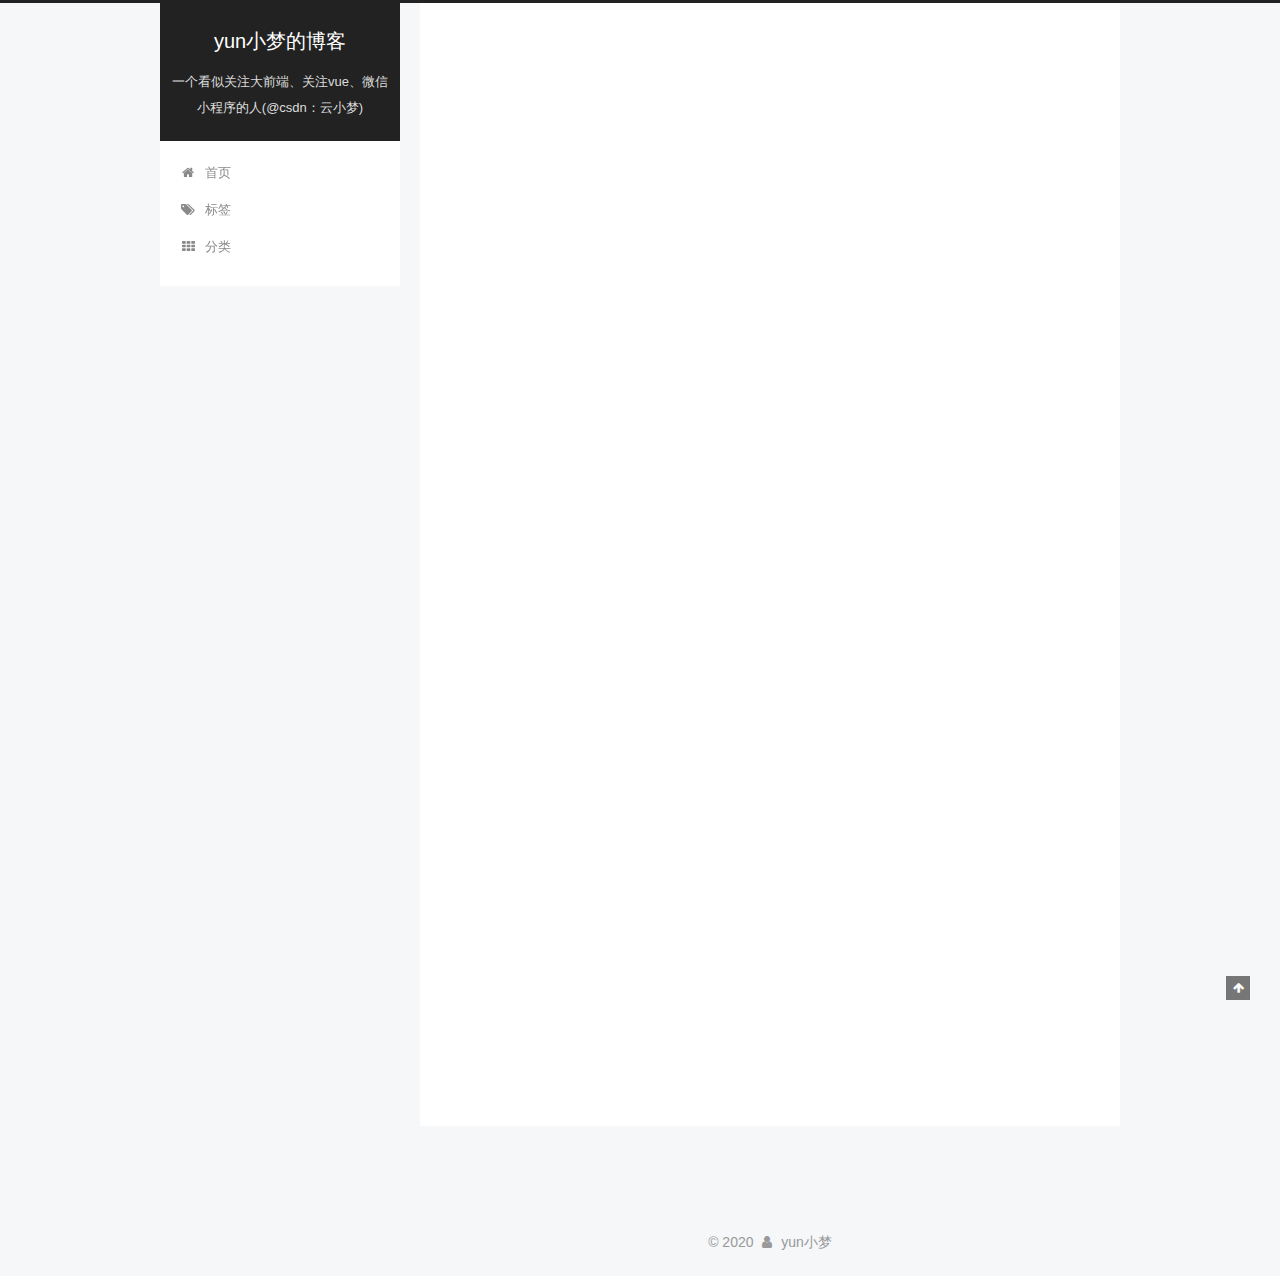
<file: 2020/07/12/hello-world/index.html>
<!DOCTYPE html>



  


<html class="theme-next pisces use-motion" lang="zh-Hans">
<head>
  <meta charset="UTF-8"/>
<meta http-equiv="X-UA-Compatible" content="IE=edge" />
<meta name="viewport" content="width=device-width, initial-scale=1, maximum-scale=1"/>
<meta name="theme-color" content="#222">









<meta http-equiv="Cache-Control" content="no-transform" />
<meta http-equiv="Cache-Control" content="no-siteapp" />
















  
  
  <link href="/lib/fancybox/source/jquery.fancybox.css?v=2.1.5" rel="stylesheet" type="text/css" />







<link href="/lib/font-awesome/css/font-awesome.min.css?v=4.6.2" rel="stylesheet" type="text/css" />

<link href="/css/main.css?v=5.1.4" rel="stylesheet" type="text/css" />


  <link rel="apple-touch-icon" sizes="180x180" href="/images/apple-touch-icon-next.png?v=5.1.4">


  <link rel="icon" type="image/png" sizes="32x32" href="/images/mxc_32x32.png?v=5.1.4">


  <link rel="icon" type="image/png" sizes="16x16" href="/images/mxc_16x16.png?v=5.1.4">


  <link rel="mask-icon" href="/images/logo.svg?v=5.1.4" color="#222">





  <meta name="keywords" content="Hexo, NexT, yunxiaomeng, 前端, javascript, css, vue, node" />










<meta name="description" content="Welcome to Hexo! This is your very first post. Check documentation for more info. If you get any problems when using Hexo, you can find the answer in troubleshooting or you can ask me on GitHub. Quick">
<meta property="og:type" content="article">
<meta property="og:title" content="Hello World">
<meta property="og:url" content="http://1314mxc.github.io/2020/07/12/hello-world/index.html">
<meta property="og:site_name" content="yun小梦的博客">
<meta property="og:description" content="Welcome to Hexo! This is your very first post. Check documentation for more info. If you get any problems when using Hexo, you can find the answer in troubleshooting or you can ask me on GitHub. Quick">
<meta property="article:published_time" content="2020-07-12T00:15:30.540Z">
<meta property="article:modified_time" content="2020-07-12T02:18:58.418Z">
<meta property="article:author" content="yun小梦">
<meta name="twitter:card" content="summary">



<script type="text/javascript" id="hexo.configurations">
  var NexT = window.NexT || {};
  var CONFIG = {
    root: '/',
    scheme: 'Pisces',
    version: '5.1.4',
    sidebar: {"position":"left","display":"post","offset":12,"b2t":false,"scrollpercent":false,"onmobile":false},
    fancybox: true,
    tabs: true,
    motion: {"enable":true,"async":false,"transition":{"post_block":"fadeIn","post_header":"slideDownIn","post_body":"slideDownIn","coll_header":"slideLeftIn","sidebar":"slideUpIn"}},
    duoshuo: {
      userId: '0',
      author: '博主'
    },
    algolia: {
      applicationID: '',
      apiKey: '',
      indexName: '',
      hits: {"per_page":10},
      labels: {"input_placeholder":"Search for Posts","hits_empty":"We didn't find any results for the search: ${query}","hits_stats":"${hits} results found in ${time} ms"}
    }
  };
</script>



  <link rel="canonical" href="http://1314mxc.github.io/2020/07/12/hello-world/"/>





  <title>Hello World | yun小梦的博客</title>
  








<meta name="generator" content="Hexo 4.2.1"></head>

<body itemscope itemtype="http://schema.org/WebPage" lang="zh-Hans">

  
  
    
  

  <div class="container sidebar-position-left page-post-detail">
    <div class="headband"></div>

    <header id="header" class="header" itemscope itemtype="http://schema.org/WPHeader">
      <div class="header-inner"><div class="site-brand-wrapper">
  <div class="site-meta ">
    

    <div class="custom-logo-site-title">
      <a href="/"  class="brand" rel="start">
        <span class="logo-line-before"><i></i></span>
        <span class="site-title">yun小梦的博客</span>
        <span class="logo-line-after"><i></i></span>
      </a>
    </div>
      
        <p class="site-subtitle">一个看似关注大前端、关注vue、微信小程序的人(@csdn：云小梦)</p>
      
  </div>

  <div class="site-nav-toggle">
    <button>
      <span class="btn-bar"></span>
      <span class="btn-bar"></span>
      <span class="btn-bar"></span>
    </button>
  </div>
</div>

<nav class="site-nav">
  

  
    <ul id="menu" class="menu">
      
        
        <li class="menu-item menu-item-home">
          <a href="/" rel="section">
            
              <i class="menu-item-icon fa fa-fw fa-home"></i> <br />
            
            首页
          </a>
        </li>
      
        
        <li class="menu-item menu-item-tags">
          <a href="/tags/" rel="section">
            
              <i class="menu-item-icon fa fa-fw fa-tags"></i> <br />
            
            标签
          </a>
        </li>
      
        
        <li class="menu-item menu-item-categories">
          <a href="/categories/" rel="section">
            
              <i class="menu-item-icon fa fa-fw fa-th"></i> <br />
            
            分类
          </a>
        </li>
      

      
    </ul>
  

  
</nav>



 </div>
    </header>

    <main id="main" class="main">
      <div class="main-inner">
        <div class="content-wrap">
          <div id="content" class="content">
            

  <div id="posts" class="posts-expand">
    

  

  
  
  

  <article class="post post-type-normal" itemscope itemtype="http://schema.org/Article">
  
  
  
  <div class="post-block">
    <link itemprop="mainEntityOfPage" href="http://1314mxc.github.io/2020/07/12/hello-world/">

    <span hidden itemprop="author" itemscope itemtype="http://schema.org/Person">
      <meta itemprop="name" content="yun小梦">
      <meta itemprop="description" content="">
      <meta itemprop="image" content="/images/avatar.gif">
    </span>

    <span hidden itemprop="publisher" itemscope itemtype="http://schema.org/Organization">
      <meta itemprop="name" content="yun小梦的博客">
    </span>

    
      <header class="post-header">

        
        
          <h1 class="post-title" itemprop="name headline">Hello World</h1>
        

        <div class="post-meta">
          <span class="post-time">
            
              <span class="post-meta-item-icon">
                <i class="fa fa-calendar-o"></i>
              </span>
              
                <span class="post-meta-item-text">发表于</span>
              
              <time title="创建于" itemprop="dateCreated datePublished" datetime="2020-07-12T08:15:30+08:00">
                2020-07-12
              </time>
            

            

            
          </span>

          

          
            
          

          
          

          

          

          

        </div>
      </header>
    

    
    
    
    <div class="post-body" itemprop="articleBody">

      
      

      
        <p>Welcome to <a href="https://hexo.io/" target="_blank" rel="noopener">Hexo</a>! This is your very first post. Check <a href="https://hexo.io/docs/" target="_blank" rel="noopener">documentation</a> for more info. If you get any problems when using Hexo, you can find the answer in <a href="https://hexo.io/docs/troubleshooting.html" target="_blank" rel="noopener">troubleshooting</a> or you can ask me on <a href="https://github.com/hexojs/hexo/issues" target="_blank" rel="noopener">GitHub</a>.</p>
<h2 id="Quick-Start"><a href="#Quick-Start" class="headerlink" title="Quick Start"></a>Quick Start</h2><h3 id="Create-a-new-post"><a href="#Create-a-new-post" class="headerlink" title="Create a new post"></a>Create a new post</h3><figure class="highlight bash"><table><tr><td class="gutter"><pre><span class="line">1</span><br></pre></td><td class="code"><pre><span class="line">$ hexo new <span class="string">"My New Post"</span></span><br></pre></td></tr></table></figure>

<a id="more"></a>

<p>More info: <a href="https://hexo.io/docs/writing.html" target="_blank" rel="noopener">Writing</a></p>
<h3 id="Run-server"><a href="#Run-server" class="headerlink" title="Run server"></a>Run server</h3><figure class="highlight bash"><table><tr><td class="gutter"><pre><span class="line">1</span><br></pre></td><td class="code"><pre><span class="line">$ hexo server</span><br></pre></td></tr></table></figure>

<p>More info: <a href="https://hexo.io/docs/server.html" target="_blank" rel="noopener">Server</a></p>
<h3 id="Generate-static-files"><a href="#Generate-static-files" class="headerlink" title="Generate static files"></a>Generate static files</h3><figure class="highlight bash"><table><tr><td class="gutter"><pre><span class="line">1</span><br></pre></td><td class="code"><pre><span class="line">$ hexo generate</span><br></pre></td></tr></table></figure>

<p>More info: <a href="https://hexo.io/docs/generating.html" target="_blank" rel="noopener">Generating</a></p>
<h3 id="Deploy-to-remote-sites"><a href="#Deploy-to-remote-sites" class="headerlink" title="Deploy to remote sites"></a>Deploy to remote sites</h3><figure class="highlight bash"><table><tr><td class="gutter"><pre><span class="line">1</span><br></pre></td><td class="code"><pre><span class="line">$ hexo deploy</span><br></pre></td></tr></table></figure>

<p>More info: <a href="https://hexo.io/docs/one-command-deployment.html" target="_blank" rel="noopener">Deployment</a></p>

      
    </div>
    
    
    

    

    

    

    <footer class="post-footer">
      

      
      
      

      
        <div class="post-nav">
          <div class="post-nav-next post-nav-item">
            
          </div>

          <span class="post-nav-divider"></span>

          <div class="post-nav-prev post-nav-item">
            
              <a href="/2020/07/12/H5%E8%AE%A9web%E9%A1%B5%E9%9D%A2%E8%BD%BB%E6%9D%BE%E6%8E%A7%E5%88%B6%E5%A4%9A%E5%AA%92%E4%BD%93%E9%9F%B3%E8%A7%86%E9%A2%91/" rel="prev" title="H5让web页面轻松控制多媒体音视频">
                H5让web页面轻松控制多媒体音视频 <i class="fa fa-chevron-right"></i>
              </a>
            
          </div>
        </div>
      

      
      
    </footer>
  </div>
  
  
  
  </article>



    <div class="post-spread">
      
    </div>
  </div>


          </div>
          


          

  



        </div>
        
          
  
  <div class="sidebar-toggle">
    <div class="sidebar-toggle-line-wrap">
      <span class="sidebar-toggle-line sidebar-toggle-line-first"></span>
      <span class="sidebar-toggle-line sidebar-toggle-line-middle"></span>
      <span class="sidebar-toggle-line sidebar-toggle-line-last"></span>
    </div>
  </div>

  <aside id="sidebar" class="sidebar">
    
    <div class="sidebar-inner">

      

      
        <ul class="sidebar-nav motion-element">
          <li class="sidebar-nav-toc sidebar-nav-active" data-target="post-toc-wrap">
            文章目录
          </li>
          <li class="sidebar-nav-overview" data-target="site-overview-wrap">
            站点概览
          </li>
        </ul>
      

      <section class="site-overview-wrap sidebar-panel">
        <div class="site-overview">
          <div class="site-author motion-element" itemprop="author" itemscope itemtype="http://schema.org/Person">
            
              <p class="site-author-name" itemprop="name">yun小梦</p>
              <p class="site-description motion-element" itemprop="description">本博客主要是记载博主的前端学习，分享所见所闻所感所想，热衷技术，乐于探讨；在这里，你可以得到一切你想要的答案：JavaScript、css、微信小程序、云开发、vue、NodeJS...博主：云小梦，一个在大前端路上苦苦追求技术的纯粹的猿</p>
          </div>

          <nav class="site-state motion-element">

            
              <div class="site-state-item site-state-posts">
              
                <a href="/archives">
              
                  <span class="site-state-item-count">6</span>
                  <span class="site-state-item-name">日志</span>
                </a>
              </div>
            

            

            

          </nav>

          

          
            <div class="links-of-author motion-element">
                
                  <span class="links-of-author-item">
                    <a href="https://github.com/1314mxc" target="_blank" title="GitHub">
                      
                        <i class="fa fa-fw fa-github"></i>GitHub</a>
                  </span>
                
                  <span class="links-of-author-item">
                    <a href="https://blog.csdn.net/" target="_blank" title="CSDN">
                      
                        <i class="fa fa-fw fa-csdn"></i>CSDN</a>
                  </span>
                
            </div>
          

          
          

          
          
            <div class="links-of-blogroll motion-element links-of-blogroll-inline">
              <div class="links-of-blogroll-title">
                <i class="fa  fa-fw fa-link"></i>
                友情链接
              </div>
              <ul class="links-of-blogroll-list">
                
                  <li class="links-of-blogroll-item">
                    <a href="https://yunxiaomeng.blog.csdn.net/" title="yunxiaomeng的博客" target="_blank">yunxiaomeng的博客</a>
                  </li>
                
              </ul>
            </div>
          

          

        </div>
      </section>

      
      <!--noindex-->
        <section class="post-toc-wrap motion-element sidebar-panel sidebar-panel-active">
          <div class="post-toc">

            
              
            

            
              <div class="post-toc-content"><ol class="nav"><li class="nav-item nav-level-2"><a class="nav-link" href="#Quick-Start"><span class="nav-number">1.</span> <span class="nav-text">Quick Start</span></a><ol class="nav-child"><li class="nav-item nav-level-3"><a class="nav-link" href="#Create-a-new-post"><span class="nav-number">1.1.</span> <span class="nav-text">Create a new post</span></a></li><li class="nav-item nav-level-3"><a class="nav-link" href="#Run-server"><span class="nav-number">1.2.</span> <span class="nav-text">Run server</span></a></li><li class="nav-item nav-level-3"><a class="nav-link" href="#Generate-static-files"><span class="nav-number">1.3.</span> <span class="nav-text">Generate static files</span></a></li><li class="nav-item nav-level-3"><a class="nav-link" href="#Deploy-to-remote-sites"><span class="nav-number">1.4.</span> <span class="nav-text">Deploy to remote sites</span></a></li></ol></li></ol></div>
            

          </div>
        </section>
      <!--/noindex-->
      

      

    </div>
  </aside>


        
      </div>
    </main>

    <footer id="footer" class="footer">
      <div class="footer-inner">
        <div class="copyright">&copy; <span itemprop="copyrightYear">2020</span>
  <span class="with-love">
    <i class="fa fa-user"></i>
  </span>
  <span class="author" itemprop="copyrightHolder">yun小梦</span>

  
</div>









        







        
      </div>
    </footer>

    
      <div class="back-to-top">
        <i class="fa fa-arrow-up"></i>
        
      </div>
    

    

  </div>

  

<script type="text/javascript">
  if (Object.prototype.toString.call(window.Promise) !== '[object Function]') {
    window.Promise = null;
  }
</script>









  












  
  
    <script type="text/javascript" src="/lib/jquery/index.js?v=2.1.3"></script>
  

  
  
    <script type="text/javascript" src="/lib/fastclick/lib/fastclick.min.js?v=1.0.6"></script>
  

  
  
    <script type="text/javascript" src="/lib/jquery_lazyload/jquery.lazyload.js?v=1.9.7"></script>
  

  
  
    <script type="text/javascript" src="/lib/velocity/velocity.min.js?v=1.2.1"></script>
  

  
  
    <script type="text/javascript" src="/lib/velocity/velocity.ui.min.js?v=1.2.1"></script>
  

  
  
    <script type="text/javascript" src="/lib/fancybox/source/jquery.fancybox.pack.js?v=2.1.5"></script>
  


  


  <script type="text/javascript" src="/js/src/utils.js?v=5.1.4"></script>

  <script type="text/javascript" src="/js/src/motion.js?v=5.1.4"></script>



  
  


  <script type="text/javascript" src="/js/src/affix.js?v=5.1.4"></script>

  <script type="text/javascript" src="/js/src/schemes/pisces.js?v=5.1.4"></script>



  
  <script type="text/javascript" src="/js/src/scrollspy.js?v=5.1.4"></script>
<script type="text/javascript" src="/js/src/post-details.js?v=5.1.4"></script>



  


  <script type="text/javascript" src="/js/src/bootstrap.js?v=5.1.4"></script>



  


  




	





  





  












  





  

  

  

  
  

  

  

  

</body>
</html>
</file>
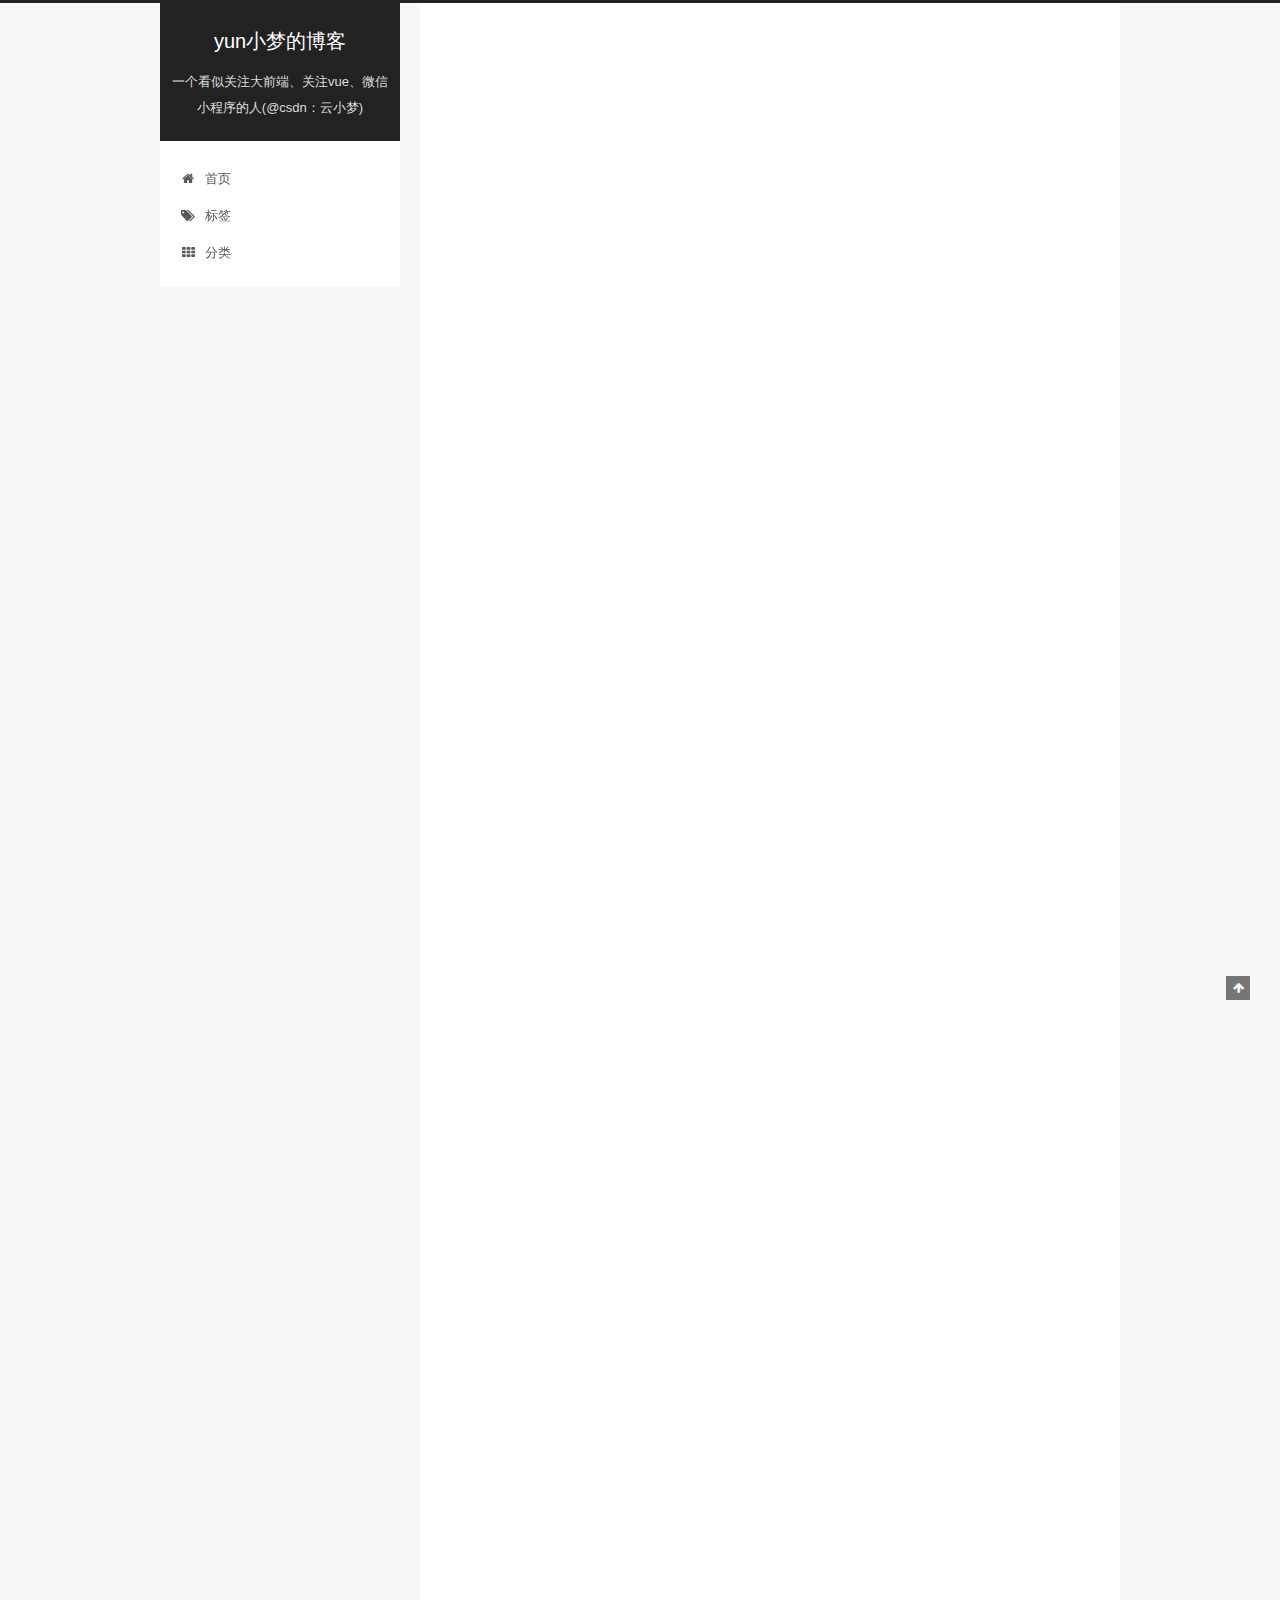
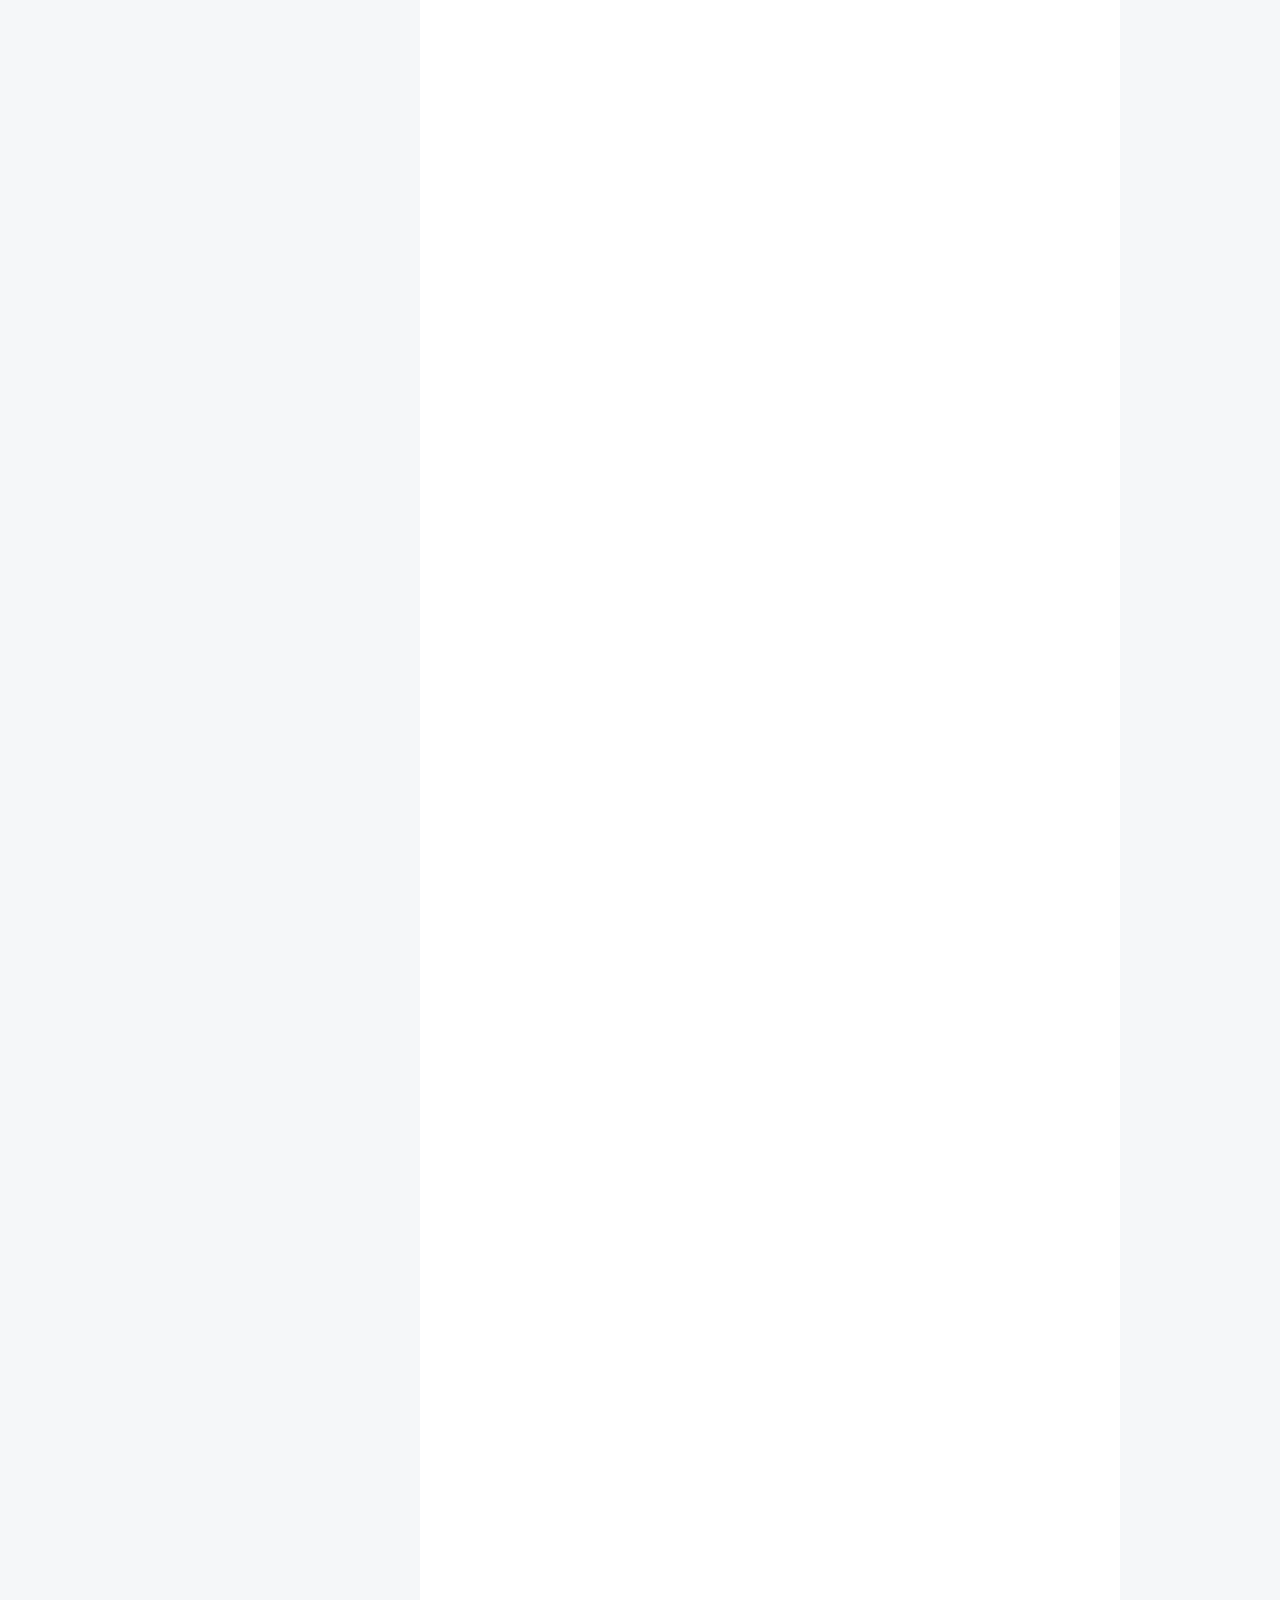
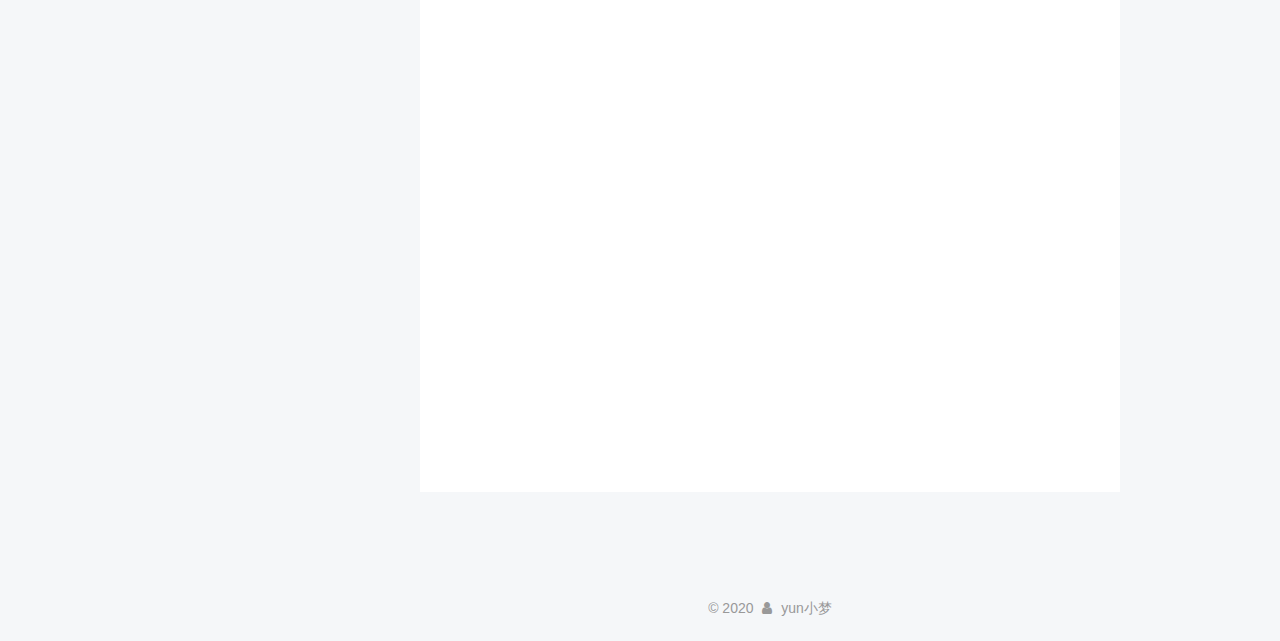
<file: 2020/07/12/js设计模式在web开发中的实践——网站登录/index.html>
<!DOCTYPE html>



  


<html class="theme-next pisces use-motion" lang="zh-Hans">
<head>
  <meta charset="UTF-8"/>
<meta http-equiv="X-UA-Compatible" content="IE=edge" />
<meta name="viewport" content="width=device-width, initial-scale=1, maximum-scale=1"/>
<meta name="theme-color" content="#222">









<meta http-equiv="Cache-Control" content="no-transform" />
<meta http-equiv="Cache-Control" content="no-siteapp" />
















  
  
  <link href="/lib/fancybox/source/jquery.fancybox.css?v=2.1.5" rel="stylesheet" type="text/css" />







<link href="/lib/font-awesome/css/font-awesome.min.css?v=4.6.2" rel="stylesheet" type="text/css" />

<link href="/css/main.css?v=5.1.4" rel="stylesheet" type="text/css" />


  <link rel="apple-touch-icon" sizes="180x180" href="/images/apple-touch-icon-next.png?v=5.1.4">


  <link rel="icon" type="image/png" sizes="32x32" href="/images/mxc_32x32.png?v=5.1.4">


  <link rel="icon" type="image/png" sizes="16x16" href="/images/mxc_16x16.png?v=5.1.4">


  <link rel="mask-icon" href="/images/logo.svg?v=5.1.4" color="#222">





  <meta name="keywords" content="Hexo, NexT, yunxiaomeng, 前端, javascript, css, vue, node" />










<meta name="description" content="本文，笔者将以一个登录模块的开发流程，向各位说明穿插在其中的知识点 —— 【单例模式】和【发布-订阅模式】的使用。  OK，步入正题。 假如你是一个大型网站的前端开发人员，在经过激烈地讨论以后，决定让你负责登录模块的开发。先说，这个网站很大，所以有很多模块，比如：header头部、nav导航、消息列表、购物车…… 这些模块有一个共同的特点，就是必须先用ajax异步请求获取用户的登录信息 —— 这是">
<meta property="og:type" content="article">
<meta property="og:title" content="js设计模式在web开发中的实践——网站登录">
<meta property="og:url" content="http://1314mxc.github.io/2020/07/12/js%E8%AE%BE%E8%AE%A1%E6%A8%A1%E5%BC%8F%E5%9C%A8web%E5%BC%80%E5%8F%91%E4%B8%AD%E7%9A%84%E5%AE%9E%E8%B7%B5%E2%80%94%E2%80%94%E7%BD%91%E7%AB%99%E7%99%BB%E5%BD%95/index.html">
<meta property="og:site_name" content="yun小梦的博客">
<meta property="og:description" content="本文，笔者将以一个登录模块的开发流程，向各位说明穿插在其中的知识点 —— 【单例模式】和【发布-订阅模式】的使用。  OK，步入正题。 假如你是一个大型网站的前端开发人员，在经过激烈地讨论以后，决定让你负责登录模块的开发。先说，这个网站很大，所以有很多模块，比如：header头部、nav导航、消息列表、购物车…… 这些模块有一个共同的特点，就是必须先用ajax异步请求获取用户的登录信息 —— 这是">
<meta property="article:published_time" content="2020-07-12T02:41:20.000Z">
<meta property="article:modified_time" content="2020-07-12T02:42:38.002Z">
<meta property="article:author" content="yun小梦">
<meta name="twitter:card" content="summary">



<script type="text/javascript" id="hexo.configurations">
  var NexT = window.NexT || {};
  var CONFIG = {
    root: '/',
    scheme: 'Pisces',
    version: '5.1.4',
    sidebar: {"position":"left","display":"post","offset":12,"b2t":false,"scrollpercent":false,"onmobile":false},
    fancybox: true,
    tabs: true,
    motion: {"enable":true,"async":false,"transition":{"post_block":"fadeIn","post_header":"slideDownIn","post_body":"slideDownIn","coll_header":"slideLeftIn","sidebar":"slideUpIn"}},
    duoshuo: {
      userId: '0',
      author: '博主'
    },
    algolia: {
      applicationID: '',
      apiKey: '',
      indexName: '',
      hits: {"per_page":10},
      labels: {"input_placeholder":"Search for Posts","hits_empty":"We didn't find any results for the search: ${query}","hits_stats":"${hits} results found in ${time} ms"}
    }
  };
</script>



  <link rel="canonical" href="http://1314mxc.github.io/2020/07/12/js设计模式在web开发中的实践——网站登录/"/>





  <title>js设计模式在web开发中的实践——网站登录 | yun小梦的博客</title>
  








<meta name="generator" content="Hexo 4.2.1"></head>

<body itemscope itemtype="http://schema.org/WebPage" lang="zh-Hans">

  
  
    
  

  <div class="container sidebar-position-left page-post-detail">
    <div class="headband"></div>

    <header id="header" class="header" itemscope itemtype="http://schema.org/WPHeader">
      <div class="header-inner"><div class="site-brand-wrapper">
  <div class="site-meta ">
    

    <div class="custom-logo-site-title">
      <a href="/"  class="brand" rel="start">
        <span class="logo-line-before"><i></i></span>
        <span class="site-title">yun小梦的博客</span>
        <span class="logo-line-after"><i></i></span>
      </a>
    </div>
      
        <p class="site-subtitle">一个看似关注大前端、关注vue、微信小程序的人(@csdn：云小梦)</p>
      
  </div>

  <div class="site-nav-toggle">
    <button>
      <span class="btn-bar"></span>
      <span class="btn-bar"></span>
      <span class="btn-bar"></span>
    </button>
  </div>
</div>

<nav class="site-nav">
  

  
    <ul id="menu" class="menu">
      
        
        <li class="menu-item menu-item-home">
          <a href="/" rel="section">
            
              <i class="menu-item-icon fa fa-fw fa-home"></i> <br />
            
            首页
          </a>
        </li>
      
        
        <li class="menu-item menu-item-tags">
          <a href="/tags/" rel="section">
            
              <i class="menu-item-icon fa fa-fw fa-tags"></i> <br />
            
            标签
          </a>
        </li>
      
        
        <li class="menu-item menu-item-categories">
          <a href="/categories/" rel="section">
            
              <i class="menu-item-icon fa fa-fw fa-th"></i> <br />
            
            分类
          </a>
        </li>
      

      
    </ul>
  

  
</nav>



 </div>
    </header>

    <main id="main" class="main">
      <div class="main-inner">
        <div class="content-wrap">
          <div id="content" class="content">
            

  <div id="posts" class="posts-expand">
    

  

  
  
  

  <article class="post post-type-normal" itemscope itemtype="http://schema.org/Article">
  
  
  
  <div class="post-block">
    <link itemprop="mainEntityOfPage" href="http://1314mxc.github.io/2020/07/12/js%E8%AE%BE%E8%AE%A1%E6%A8%A1%E5%BC%8F%E5%9C%A8web%E5%BC%80%E5%8F%91%E4%B8%AD%E7%9A%84%E5%AE%9E%E8%B7%B5%E2%80%94%E2%80%94%E7%BD%91%E7%AB%99%E7%99%BB%E5%BD%95/">

    <span hidden itemprop="author" itemscope itemtype="http://schema.org/Person">
      <meta itemprop="name" content="yun小梦">
      <meta itemprop="description" content="">
      <meta itemprop="image" content="/images/avatar.gif">
    </span>

    <span hidden itemprop="publisher" itemscope itemtype="http://schema.org/Organization">
      <meta itemprop="name" content="yun小梦的博客">
    </span>

    
      <header class="post-header">

        
        
          <h1 class="post-title" itemprop="name headline">js设计模式在web开发中的实践——网站登录</h1>
        

        <div class="post-meta">
          <span class="post-time">
            
              <span class="post-meta-item-icon">
                <i class="fa fa-calendar-o"></i>
              </span>
              
                <span class="post-meta-item-text">发表于</span>
              
              <time title="创建于" itemprop="dateCreated datePublished" datetime="2020-07-12T10:41:20+08:00">
                2020-07-12
              </time>
            

            

            
          </span>

          

          
            
          

          
          

          

          

          

        </div>
      </header>
    

    
    
    
    <div class="post-body" itemprop="articleBody">

      
      

      
        <p>本文，笔者将以一个登录模块的开发流程，向各位说明穿插在其中的知识点 —— 【单例模式】和【发布-订阅模式】的使用。</p>
<hr>
<p>OK，步入正题。</p>
<p>假如你是一个大型网站的前端开发人员，在经过激烈地讨论以后，决定让你负责登录模块的开发。<br>先说，这个网站很大，所以有很多模块，比如：header头部、nav导航、消息列表、购物车…… 这些模块有一个共同的特点，就是必须先用ajax异步请求获取用户的登录信息 —— 这是正常的，比如header中就要显示用户的名字和头像。<br>所以你很重要。</p>
<a id="more"></a>

<p>你着手做了。你的构思是：仿Web QQ那样。比如当点击了左边导航栏里的“请登录”的头像时，就会弹出一个遮罩层 + 一个登录浮窗。很明显这个浮窗在页面中总是唯一的。<br>第一种解决方案是在页面加载完成以后便创建好这个div浮窗，他一开始是处于隐藏状态的，当用户点击时，才开始显示 —— 我想，用js控制的display切换会有帮助。<br>但你很快就会发现一个问题：也许用户进入这个页面只是随便逛逛、看看天气、or打打游戏，根本不想进行登录操作。这时，这个“总是一开始就被创建好的登录浮窗”就有可能成为白白浪费一些DOM节点的“元凶”。<br>你很快又有了想法，决定<strong>让用户点击对应区域时再去加载</strong>。你可能会写类似如下代码：</p>
<figure class="highlight javascript"><table><tr><td class="gutter"><pre><span class="line">1</span><br><span class="line">2</span><br><span class="line">3</span><br><span class="line">4</span><br><span class="line">5</span><br><span class="line">6</span><br><span class="line">7</span><br><span class="line">8</span><br><span class="line">9</span><br><span class="line">10</span><br><span class="line">11</span><br><span class="line">12</span><br><span class="line">13</span><br><span class="line">14</span><br><span class="line">15</span><br><span class="line">16</span><br><span class="line">17</span><br><span class="line">18</span><br></pre></td><td class="code"><pre><span class="line">&lt;body&gt;</span><br><span class="line">	&lt;button id=<span class="string">"loginBtn"</span>&gt;登录&lt;<span class="regexp">/button&gt;</span></span><br><span class="line"><span class="regexp">&lt;/</span>body&gt;</span><br><span class="line"></span><br><span class="line"><span class="comment">//js</span></span><br><span class="line">&lt;script&gt;</span><br><span class="line">	<span class="keyword">var</span> createLoginLayer=<span class="function"><span class="keyword">function</span>(<span class="params"></span>)</span>&#123;</span><br><span class="line">		<span class="keyword">var</span> div=<span class="built_in">document</span>.createElement(<span class="string">'div'</span>);</span><br><span class="line">		div.innerHTML=<span class="string">"我是登录浮窗"</span>;</span><br><span class="line">		div.style.display=<span class="string">"none"</span>;</span><br><span class="line">		<span class="built_in">document</span>.body.appendChild(div);</span><br><span class="line">		<span class="keyword">return</span> div;</span><br><span class="line">	&#125;</span><br><span class="line">	<span class="built_in">document</span>.querySelector(<span class="string">'#loginBtn'</span>).onclick=<span class="function"><span class="keyword">function</span>(<span class="params"></span>)</span>&#123;</span><br><span class="line">		<span class="keyword">var</span> loginBtn=createLoginLayer();</span><br><span class="line">		loginBtn.style.display=<span class="string">"block"</span>;</span><br><span class="line">	&#125;</span><br><span class="line">&lt;<span class="regexp">/script&gt;</span></span><br></pre></td></tr></table></figure>

<p>你突然发现，这样做虽然避免了每次页面打开时的DOM浪费，却产生看一个更大的问题：每次click时都会创建一个新的div！虽然我们可以在点击“关闭”时去销毁掉这个ElementNode，但这样频繁地创建和删除结点，在一个页面上，明显是不合理，也是不必要的。<br>于是你自然地想到了前几天看到的 <strong>惰性单例设计模式</strong> ，可以用一个变量去判断是否已创建过相同的div。 于是，上面代码中的js部分就变成了这样：</p>
<figure class="highlight javascript"><table><tr><td class="gutter"><pre><span class="line">1</span><br><span class="line">2</span><br><span class="line">3</span><br><span class="line">4</span><br><span class="line">5</span><br><span class="line">6</span><br><span class="line">7</span><br><span class="line">8</span><br><span class="line">9</span><br><span class="line">10</span><br><span class="line">11</span><br><span class="line">12</span><br><span class="line">13</span><br><span class="line">14</span><br><span class="line">15</span><br><span class="line">16</span><br></pre></td><td class="code"><pre><span class="line"><span class="keyword">var</span> createLoginLayer=(<span class="function"><span class="keyword">function</span>(<span class="params"></span>)</span>&#123;</span><br><span class="line">	<span class="keyword">var</span> div;</span><br><span class="line">	<span class="keyword">return</span> <span class="function"><span class="keyword">function</span>(<span class="params"></span>)</span>&#123;</span><br><span class="line">		<span class="keyword">if</span>(!div)&#123;</span><br><span class="line">			div=<span class="built_in">document</span>.createElement(<span class="string">'div'</span>);</span><br><span class="line">			div.innerHTML=<span class="string">"我是登录浮窗"</span>;</span><br><span class="line">			div.style.display=<span class="string">"none"</span>;</span><br><span class="line">			<span class="built_in">document</span>.body.appendChild(div);</span><br><span class="line">		&#125;</span><br><span class="line">		<span class="keyword">return</span> div;</span><br><span class="line">	&#125;</span><br><span class="line">&#125;)();</span><br><span class="line"><span class="built_in">document</span>.querySelector(<span class="string">'#loginBtn'</span>).onclick=<span class="function"><span class="keyword">function</span>(<span class="params"></span>)</span>&#123;</span><br><span class="line">	<span class="keyword">var</span> loginBtn=createLoginLayer();</span><br><span class="line">	loginBtn.style.display=<span class="string">"block"</span>;</span><br><span class="line">&#125;</span><br></pre></td></tr></table></figure>
<p>OK，虽然它还有些许缺点（复用性差），但对于几个功能不冲突的页面来说还算“绰绰有余”，你心满意足地用了ajax/fetch/axios/vue-resource完成了登陆功能。</p>
<p>但现在麻烦又来了。正如前面所说，你所做工作关联性极大，但你不知道除了header、nav、消息列表、购物车之外，将来还有哪些模块需要用到这些用户信息。但如果他们和用户信息之间产生了强耦合性，就比如你按如下方式写了功能代码：</p>
<figure class="highlight javascript"><table><tr><td class="gutter"><pre><span class="line">1</span><br><span class="line">2</span><br><span class="line">3</span><br><span class="line">4</span><br><span class="line">5</span><br><span class="line">6</span><br></pre></td><td class="code"><pre><span class="line">login.succ(<span class="function"><span class="keyword">function</span>(<span class="params">data</span>)</span>&#123;</span><br><span class="line">	header.setAvatar(data.avatar);</span><br><span class="line">	nav.setAvatar(data.avatar);</span><br><span class="line">	message.refresh();   <span class="comment">//刷新消息列表</span></span><br><span class="line">	cart.refresh();   <span class="comment">//刷新购物车列表</span></span><br><span class="line">&#125;);</span><br></pre></td></tr></table></figure>
<p>现在虽然只有登录模块是你负责编写的，但你还要了解header里设置头像的方法叫setAvatar、购物车中刷新页面的方法叫refresh，，，这可不是个好消息 —— 这种耦合会使程序变得“僵硬”。</p>
<p>试想某一天，这个项目里又增加了一个“收货地址”管理模块。它不是你负责完成的，此时你正在外地度过你一年仅几天的可怜假期，但同事却给你打了一个电话：“Hello，登录后还要麻烦刷新下地址列表！”   于是你不得不打开电脑，找到了不知道几个月前写的那段<code>login.succ</code>的代码片段，在此函数最后加了一句：</p>
<figure class="highlight javascript"><table><tr><td class="gutter"><pre><span class="line">1</span><br></pre></td><td class="code"><pre><span class="line">address.refresh();   <span class="comment">//刷新地址列表</span></span><br></pre></td></tr></table></figure>

<p>天哪！这是多可怜的一件事！</p>
<p>这时你终于想起重构这些代码：你又那么“恰好”的想起了翻看过的 <strong>发布-订阅设计模式</strong> 。你欣喜若狂。</p>
<blockquote>
<p>我们就会越来越疲于应付一些突如其来的业务要求，正比如大量重复相同且没什么意义的代码。要么跳槽了事，要么必须学会重构。<br>使用发布—订阅模式重写之后，对用户信息感兴趣的业务模块将自行订阅登录成功的消息事件。   当登录成功时，登录模块只需要发布登录成功的消息，而业务方接受到消息之后，就会开始进行各自的业务处理，登录模块并不关心业务方究竟要做什么，也不想去了解它们的内部细节。</p>
</blockquote>
<p>改善过后代码如下：</p>
<figure class="highlight javascript"><table><tr><td class="gutter"><pre><span class="line">1</span><br><span class="line">2</span><br><span class="line">3</span><br></pre></td><td class="code"><pre><span class="line">$.ajax(<span class="string">'xxx?login'</span>,<span class="function"><span class="keyword">function</span>(<span class="params">data</span>)</span>&#123;</span><br><span class="line">	login.trigger(<span class="string">'loginSucc'</span>,data);   <span class="comment">//发布登录成功的消息</span></span><br><span class="line">&#125;);</span><br></pre></td></tr></table></figure>

<figure class="highlight javascript"><table><tr><td class="gutter"><pre><span class="line">1</span><br><span class="line">2</span><br><span class="line">3</span><br><span class="line">4</span><br><span class="line">5</span><br><span class="line">6</span><br><span class="line">7</span><br><span class="line">8</span><br><span class="line">9</span><br><span class="line">10</span><br><span class="line">11</span><br><span class="line">12</span><br></pre></td><td class="code"><pre><span class="line"><span class="comment">//各模块去监听消息</span></span><br><span class="line"><span class="keyword">var</span> header=(<span class="function"><span class="keyword">function</span>(<span class="params"></span>)</span>&#123;</span><br><span class="line">	login.listen(<span class="string">'loginSucc'</span>,<span class="function"><span class="keyword">function</span>(<span class="params">data</span>)</span>&#123;</span><br><span class="line">		header.setAvatar(data.avatar);</span><br><span class="line">	&#125;);</span><br><span class="line">	<span class="keyword">return</span>&#123;</span><br><span class="line">		setAvatar:<span class="function"><span class="keyword">function</span>(<span class="params">data</span>)</span>&#123;</span><br><span class="line">			<span class="built_in">console</span>.log(<span class="string">'设置header头像'</span>);</span><br><span class="line">		&#125;</span><br><span class="line">	&#125;</span><br><span class="line">&#125;)();</span><br><span class="line"><span class="comment">//...</span></span><br></pre></td></tr></table></figure>
<p>假如有一天，项目中增加了一个刷新收货地址列表的行为，那么只要在“收货地址”模块里加上监听消息的方法，即可。而这些你就完全不必操心了：</p>
<figure class="highlight javascript"><table><tr><td class="gutter"><pre><span class="line">1</span><br><span class="line">2</span><br><span class="line">3</span><br><span class="line">4</span><br><span class="line">5</span><br><span class="line">6</span><br><span class="line">7</span><br><span class="line">8</span><br><span class="line">9</span><br><span class="line">10</span><br></pre></td><td class="code"><pre><span class="line"><span class="keyword">var</span> address=(<span class="function"><span class="keyword">function</span>(<span class="params"></span>)</span>&#123;</span><br><span class="line">	login.listen(<span class="string">'loginSucc'</span>,<span class="function"><span class="keyword">function</span>(<span class="params">data</span>)</span>&#123;</span><br><span class="line">		address.refresh(data);</span><br><span class="line">	&#125;);</span><br><span class="line">	<span class="keyword">return</span>&#123;</span><br><span class="line">		refresh:<span class="function"><span class="keyword">function</span>(<span class="params">avatar</span>)</span>&#123;</span><br><span class="line">			<span class="built_in">console</span>.log(<span class="string">'正在刷新...'</span>);</span><br><span class="line">		&#125;</span><br><span class="line">	&#125;</span><br><span class="line">&#125;)();</span><br></pre></td></tr></table></figure>
<hr>
<blockquote>
<p>更多前端JavaScript优化方面请移步：<a href="https://yunxiaomeng.blog.csdn.net/article/details/102694623" target="_blank" rel="noopener">https://yunxiaomeng.blog.csdn.net/article/details/102694623</a></p>
</blockquote>

      
    </div>
    
    
    

    

    

    

    <footer class="post-footer">
      

      
      
      

      
        <div class="post-nav">
          <div class="post-nav-next post-nav-item">
            
              <a href="/2020/07/12/express-socket-io%E5%AE%9E%E6%88%98web%E8%81%8A%E5%A4%A9%E5%AE%A4%EF%BC%9A%E8%BF%9B%E9%80%80%E3%80%81%E8%81%8A%E5%A4%A9%E3%80%81%E9%87%8D%E5%90%8D%E6%A3%80%E6%B5%8B/" rel="next" title="express+socket.io实战web聊天室：进退、聊天、重名检测">
                <i class="fa fa-chevron-left"></i> express+socket.io实战web聊天室：进退、聊天、重名检测
              </a>
            
          </div>

          <span class="post-nav-divider"></span>

          <div class="post-nav-prev post-nav-item">
            
              <a href="/2020/07/12/web%E5%AE%89%E5%85%A8%E7%BB%88%E5%BC%B9%EF%BC%9A%E4%B8%A4%E4%B8%AA%E2%80%9C%E2%80%9C%E7%89%B9%E5%88%AB%E7%9A%84%E2%80%9D%E5%AE%89%E5%85%A8%E7%AD%96%E7%95%A5/" rel="prev" title="web安全终弹：两个““特别的”安全策略">
                web安全终弹：两个““特别的”安全策略 <i class="fa fa-chevron-right"></i>
              </a>
            
          </div>
        </div>
      

      
      
    </footer>
  </div>
  
  
  
  </article>



    <div class="post-spread">
      
    </div>
  </div>


          </div>
          


          

  



        </div>
        
          
  
  <div class="sidebar-toggle">
    <div class="sidebar-toggle-line-wrap">
      <span class="sidebar-toggle-line sidebar-toggle-line-first"></span>
      <span class="sidebar-toggle-line sidebar-toggle-line-middle"></span>
      <span class="sidebar-toggle-line sidebar-toggle-line-last"></span>
    </div>
  </div>

  <aside id="sidebar" class="sidebar">
    
    <div class="sidebar-inner">

      

      

      <section class="site-overview-wrap sidebar-panel sidebar-panel-active">
        <div class="site-overview">
          <div class="site-author motion-element" itemprop="author" itemscope itemtype="http://schema.org/Person">
            
              <p class="site-author-name" itemprop="name">yun小梦</p>
              <p class="site-description motion-element" itemprop="description">本博客主要是记载博主的前端学习，分享所见所闻所感所想，热衷技术，乐于探讨；在这里，你可以得到一切你想要的答案：JavaScript、css、微信小程序、云开发、vue、NodeJS...博主：云小梦，一个在大前端路上苦苦追求技术的纯粹的猿</p>
          </div>

          <nav class="site-state motion-element">

            
              <div class="site-state-item site-state-posts">
              
                <a href="/archives">
              
                  <span class="site-state-item-count">6</span>
                  <span class="site-state-item-name">日志</span>
                </a>
              </div>
            

            

            

          </nav>

          

          
            <div class="links-of-author motion-element">
                
                  <span class="links-of-author-item">
                    <a href="https://github.com/1314mxc" target="_blank" title="GitHub">
                      
                        <i class="fa fa-fw fa-github"></i>GitHub</a>
                  </span>
                
                  <span class="links-of-author-item">
                    <a href="https://blog.csdn.net/" target="_blank" title="CSDN">
                      
                        <i class="fa fa-fw fa-csdn"></i>CSDN</a>
                  </span>
                
            </div>
          

          
          

          
          
            <div class="links-of-blogroll motion-element links-of-blogroll-inline">
              <div class="links-of-blogroll-title">
                <i class="fa  fa-fw fa-link"></i>
                友情链接
              </div>
              <ul class="links-of-blogroll-list">
                
                  <li class="links-of-blogroll-item">
                    <a href="https://yunxiaomeng.blog.csdn.net/" title="yunxiaomeng的博客" target="_blank">yunxiaomeng的博客</a>
                  </li>
                
              </ul>
            </div>
          

          

        </div>
      </section>

      

      

    </div>
  </aside>


        
      </div>
    </main>

    <footer id="footer" class="footer">
      <div class="footer-inner">
        <div class="copyright">&copy; <span itemprop="copyrightYear">2020</span>
  <span class="with-love">
    <i class="fa fa-user"></i>
  </span>
  <span class="author" itemprop="copyrightHolder">yun小梦</span>

  
</div>









        







        
      </div>
    </footer>

    
      <div class="back-to-top">
        <i class="fa fa-arrow-up"></i>
        
      </div>
    

    

  </div>

  

<script type="text/javascript">
  if (Object.prototype.toString.call(window.Promise) !== '[object Function]') {
    window.Promise = null;
  }
</script>









  












  
  
    <script type="text/javascript" src="/lib/jquery/index.js?v=2.1.3"></script>
  

  
  
    <script type="text/javascript" src="/lib/fastclick/lib/fastclick.min.js?v=1.0.6"></script>
  

  
  
    <script type="text/javascript" src="/lib/jquery_lazyload/jquery.lazyload.js?v=1.9.7"></script>
  

  
  
    <script type="text/javascript" src="/lib/velocity/velocity.min.js?v=1.2.1"></script>
  

  
  
    <script type="text/javascript" src="/lib/velocity/velocity.ui.min.js?v=1.2.1"></script>
  

  
  
    <script type="text/javascript" src="/lib/fancybox/source/jquery.fancybox.pack.js?v=2.1.5"></script>
  


  


  <script type="text/javascript" src="/js/src/utils.js?v=5.1.4"></script>

  <script type="text/javascript" src="/js/src/motion.js?v=5.1.4"></script>



  
  


  <script type="text/javascript" src="/js/src/affix.js?v=5.1.4"></script>

  <script type="text/javascript" src="/js/src/schemes/pisces.js?v=5.1.4"></script>



  
  <script type="text/javascript" src="/js/src/scrollspy.js?v=5.1.4"></script>
<script type="text/javascript" src="/js/src/post-details.js?v=5.1.4"></script>



  


  <script type="text/javascript" src="/js/src/bootstrap.js?v=5.1.4"></script>



  


  




	





  





  












  





  

  

  

  
  

  

  

  

</body>
</html>
</file>
<file: css/main.css>
/* normalize.css v3.0.2 | MIT License | git.io/normalize */
html {
  font-family: sans-serif; /* 1 */
  -ms-text-size-adjust: 100%; /* 2 */
  -webkit-text-size-adjust: 100%; /* 2 */
}
body {
  margin: 0;
}
article,
aside,
details,
figcaption,
figure,
footer,
header,
hgroup,
main,
menu,
nav,
section,
summary {
  display: block;
}
audio,
canvas,
progress,
video {
  display: inline-block; /* 1 */
  vertical-align: baseline; /* 2 */
}
audio:not([controls]) {
  display: none;
  height: 0;
}
[hidden],
template {
  display: none;
}
a {
  background-color: transparent;
}
a:active,
a:hover {
  outline: 0;
}
abbr[title] {
  border-bottom: 1px dotted;
}
b,
strong {
  font-weight: bold;
}
dfn {
  font-style: italic;
}
h1 {
  font-size: 2em;
  margin: 0.67em 0;
}
mark {
  background: #ff0;
  color: #000;
}
small {
  font-size: 80%;
}
sub,
sup {
  font-size: 75%;
  line-height: 0;
  position: relative;
  vertical-align: baseline;
}
sup {
  top: -0.5em;
}
sub {
  bottom: -0.25em;
}
img {
  border: 0;
}
svg:not(:root) {
  overflow: hidden;
}
figure {
  margin: 1em 40px;
}
hr {
  -moz-box-sizing: content-box;
  box-sizing: content-box;
  height: 0;
}
pre {
  overflow: auto;
}
code,
kbd,
pre,
samp {
  font-family: monospace, monospace;
  font-size: 1em;
}
button,
input,
optgroup,
select,
textarea {
  color: inherit; /* 1 */
  font: inherit; /* 2 */
  margin: 0; /* 3 */
}
button {
  overflow: visible;
}
button,
select {
  text-transform: none;
}
button,
html input[type="button"],
input[type="reset"],
input[type="submit"] {
  -webkit-appearance: button; /* 2 */
  cursor: pointer; /* 3 */
}
button[disabled],
html input[disabled] {
  cursor: default;
}
button::-moz-focus-inner,
input::-moz-focus-inner {
  border: 0;
  padding: 0;
}
input {
  line-height: normal;
}
input[type="checkbox"],
input[type="radio"] {
  box-sizing: border-box; /* 1 */
  padding: 0; /* 2 */
}
input[type="number"]::-webkit-inner-spin-button,
input[type="number"]::-webkit-outer-spin-button {
  height: auto;
}
input[type="search"] {
  -webkit-appearance: textfield; /* 1 */
  -moz-box-sizing: content-box;
  -webkit-box-sizing: content-box; /* 2 */
  box-sizing: content-box;
}
input[type="search"]::-webkit-search-cancel-button,
input[type="search"]::-webkit-search-decoration {
  -webkit-appearance: none;
}
fieldset {
  border: 1px solid #c0c0c0;
  margin: 0 2px;
  padding: 0.35em 0.625em 0.75em;
}
legend {
  border: 0; /* 1 */
  padding: 0; /* 2 */
}
textarea {
  overflow: auto;
}
optgroup {
  font-weight: bold;
}
table {
  border-collapse: collapse;
  border-spacing: 0;
}
td,
th {
  padding: 0;
}
::selection {
  background: #262a30;
  color: #fff;
}
body {
  position: relative;
  font-family: 'Lato', "PingFang SC", "Microsoft YaHei", sans-serif;
  font-size: 14px;
  line-height: 2;
  color: #555;
  background: #f5f7f9;
}
@media (max-width: 767px) {
  body {
    padding-right: 0 !important;
  }
}
@media (min-width: 768px) and (max-width: 991px) {
  body {
    padding-right: 0 !important;
  }
}
@media (min-width: 1600px) {
  body {
    font-size: 16px;
  }
}
h1,
h2,
h3,
h4,
h5,
h6 {
  margin: 0;
  padding: 0;
  font-weight: bold;
  line-height: 1.5;
  font-family: 'Lato', "PingFang SC", "Microsoft YaHei", sans-serif;
}
h2,
h3,
h4,
h5,
h6 {
  margin: 20px 0 15px;
}
h1 {
  font-size: 22px;
}
@media (max-width: 767px) {
  h1 {
    font-size: 18px;
  }
}
h2 {
  font-size: 20px;
}
@media (max-width: 767px) {
  h2 {
    font-size: 16px;
  }
}
h3 {
  font-size: 18px;
}
@media (max-width: 767px) {
  h3 {
    font-size: 14px;
  }
}
h4 {
  font-size: 16px;
}
@media (max-width: 767px) {
  h4 {
    font-size: 12px;
  }
}
h5 {
  font-size: 14px;
}
@media (max-width: 767px) {
  h5 {
    font-size: 10px;
  }
}
h6 {
  font-size: 12px;
}
@media (max-width: 767px) {
  h6 {
    font-size: 8px;
  }
}
p {
  margin: 0 0 20px 0;
}
a {
  color: #555;
  text-decoration: none;
  outline: none;
  border-bottom: 1px solid #999;
  word-wrap: break-word;
}
a:hover {
  color: #222;
  border-bottom-color: #222;
}
blockquote {
  margin: 0;
  padding: 0;
}
img {
  display: block;
  margin: auto;
  max-width: 100%;
  height: auto;
}
hr {
  margin: 40px 0;
  height: 3px;
  border: none;
  background-color: #ddd;
  background-image: repeating-linear-gradient(-45deg, #fff, #fff 4px, transparent 4px, transparent 8px);
}
blockquote {
  padding: 0 15px;
  color: #666;
  border-left: 4px solid #ddd;
}
blockquote cite::before {
  content: "-";
  padding: 0 5px;
}
dt {
  font-weight: 700;
}
dd {
  margin: 0;
  padding: 0;
}
kbd {
  border: 1px solid #ccc;
  border-radius: 0.2em;
  box-shadow: 0.1em 0.1em 0.2em rgba(0,0,0,0.1);
  background-color: #f9f9f9;
  font-family: inherit;
  background-image: -webkit-linear-gradient(top, #eee, #fff, #eee);
  padding: 0.1em 0.3em;
  white-space: nowrap;
}
.text-left {
  text-align: left;
}
.text-center {
  text-align: center;
}
.text-right {
  text-align: right;
}
.text-justify {
  text-align: justify;
}
.text-nowrap {
  white-space: nowrap;
}
.text-lowercase {
  text-transform: lowercase;
}
.text-uppercase {
  text-transform: uppercase;
}
.text-capitalize {
  text-transform: capitalize;
}
.center-block {
  display: block;
  margin-left: auto;
  margin-right: auto;
}
.clearfix:before,
.clearfix:after {
  content: " ";
  display: table;
}
.clearfix:after {
  clear: both;
}
.pullquote {
  width: 45%;
}
.pullquote.left {
  float: left;
  margin-left: 5px;
  margin-right: 10px;
}
.pullquote.right {
  float: right;
  margin-left: 10px;
  margin-right: 5px;
}
.affix.affix.affix {
  position: fixed;
}
.translation {
  margin-top: -20px;
  font-size: 14px;
  color: #999;
}
.scrollbar-measure {
  width: 100px;
  height: 100px;
  overflow: scroll;
  position: absolute;
  top: -9999px;
}
.use-motion .motion-element {
  opacity: 0;
}
table {
  margin: 20px 0;
  width: 100%;
  border-collapse: collapse;
  border-spacing: 0;
  border: 1px solid #ddd;
  font-size: 14px;
  table-layout: fixed;
  word-wrap: break-all;
}
table>tbody>tr:nth-of-type(odd) {
  background-color: #f9f9f9;
}
table>tbody>tr:hover {
  background-color: #f5f5f5;
}
caption,
th,
td {
  padding: 8px;
  text-align: left;
  vertical-align: middle;
  font-weight: normal;
}
th,
td {
  border-bottom: 3px solid #ddd;
  border-right: 1px solid #eee;
}
th {
  padding-bottom: 10px;
  font-weight: 700;
}
td {
  border-bottom-width: 1px;
}
html,
body {
  height: 100%;
}
.container {
  position: relative;
  min-height: 100%;
}
.header-inner {
  margin: 0 auto;
  padding: 100px 0 70px;
  width: 700px;
}
@media (min-width: 1600px) {
  .container .header-inner {
    width: 900px;
  }
}
.main {
  padding-bottom: 150px;
}
.main-inner {
  margin: 0 auto;
  width: 700px;
}
@media (min-width: 1600px) {
  .container .main-inner {
    width: 900px;
  }
}
.footer {
  position: absolute;
  left: 0;
  bottom: 0;
  width: 100%;
  min-height: 50px;
}
.footer-inner {
  box-sizing: border-box;
  margin: 20px auto;
  width: 700px;
}
@media (min-width: 1600px) {
  .container .footer-inner {
    width: 900px;
  }
}
pre,
.highlight {
  overflow: auto;
  margin: 20px 0;
  padding: 0;
  font-size: 13px;
  color: #4d4d4c;
  background: #f7f7f7;
  line-height: 1.6;
}
pre,
code {
  font-family: consolas, Menlo, "PingFang SC", "Microsoft YaHei", monospace;
}
code {
  padding: 2px 4px;
  word-wrap: break-word;
  color: #555;
  background: #eee;
  border-radius: 3px;
  font-size: 13px;
}
pre {
  padding: 10px;
}
pre code {
  padding: 0;
  color: #4d4d4c;
  background: none;
  text-shadow: none;
}
.highlight {
  border-radius: 1px;
}
.highlight pre {
  border: none;
  margin: 0;
  padding: 10px 0;
}
.highlight table {
  margin: 0;
  width: auto;
  border: none;
}
.highlight td {
  border: none;
  padding: 0;
}
.highlight figcaption {
  font-size: 1em;
  color: #4d4d4c;
  line-height: 1em;
  margin-bottom: 1em;
}
.highlight figcaption:before,
.highlight figcaption:after {
  content: " ";
  display: table;
}
.highlight figcaption:after {
  clear: both;
}
.highlight figcaption a {
  float: right;
  color: #4d4d4c;
}
.highlight figcaption a:hover {
  border-bottom-color: #4d4d4c;
}
.highlight .gutter pre {
  padding-left: 10px;
  padding-right: 10px;
  color: #869194;
  text-align: right;
  background-color: #eff2f3;
}
.highlight .code pre {
  width: 100%;
  padding-left: 10px;
  padding-right: 10px;
  background-color: #f7f7f7;
}
.highlight .line {
  height: 20px;
}
.gutter {
  -webkit-user-select: none;
  -moz-user-select: none;
  -ms-user-select: none;
  user-select: none;
}
.gist table {
  width: auto;
}
.gist table td {
  border: none;
}
pre .deletion {
  background: #fdd;
}
pre .addition {
  background: #dfd;
}
pre .meta {
  color: #8959a8;
}
pre .comment {
  color: #8e908c;
}
pre .variable,
pre .attribute,
pre .tag,
pre .regexp,
pre .ruby .constant,
pre .xml .tag .title,
pre .xml .pi,
pre .xml .doctype,
pre .html .doctype,
pre .css .id,
pre .css .class,
pre .css .pseudo {
  color: #c82829;
}
pre .number,
pre .preprocessor,
pre .built_in,
pre .literal,
pre .params,
pre .constant,
pre .command {
  color: #f5871f;
}
pre .ruby .class .title,
pre .css .rules .attribute,
pre .string,
pre .value,
pre .inheritance,
pre .header,
pre .ruby .symbol,
pre .xml .cdata,
pre .special,
pre .number,
pre .formula {
  color: #718c00;
}
pre .title,
pre .css .hexcolor {
  color: #3e999f;
}
pre .function,
pre .python .decorator,
pre .python .title,
pre .ruby .function .title,
pre .ruby .title .keyword,
pre .perl .sub,
pre .javascript .title,
pre .coffeescript .title {
  color: #4271ae;
}
pre .keyword,
pre .javascript .function {
  color: #8959a8;
}
.full-image.full-image.full-image.full-image {
  border: none;
  max-width: 100%;
  width: auto;
  margin: 20px auto 25px;
}
@media (min-width: 992px) {
  .full-image.full-image.full-image.full-image {
    max-width: none;
    width: 118%;
    margin: 0 -9%;
  }
}
.blockquote-center,
.page-home .post-type-quote blockquote,
.page-post-detail .post-type-quote blockquote {
  position: relative;
  margin: 40px 0;
  padding: 0;
  border-left: none;
  text-align: center;
}
.blockquote-center::before,
.page-home .post-type-quote blockquote::before,
.page-post-detail .post-type-quote blockquote::before,
.blockquote-center::after,
.page-home .post-type-quote blockquote::after,
.page-post-detail .post-type-quote blockquote::after {
  position: absolute;
  content: ' ';
  display: block;
  width: 100%;
  height: 24px;
  opacity: 0.2;
  background-repeat: no-repeat;
  background-position: 0 -6px;
  background-size: 22px 22px;
}
.blockquote-center::before,
.page-home .post-type-quote blockquote::before,
.page-post-detail .post-type-quote blockquote::before {
  top: -20px;
  background-image: url("../images/quote-l.svg");
  border-top: 1px solid #ccc;
}
.blockquote-center::after,
.page-home .post-type-quote blockquote::after,
.page-post-detail .post-type-quote blockquote::after {
  bottom: -20px;
  background-image: url("../images/quote-r.svg");
  border-bottom: 1px solid #ccc;
  background-position: 100% 8px;
}
.blockquote-center p,
.page-home .post-type-quote blockquote p,
.page-post-detail .post-type-quote blockquote p,
.blockquote-center div,
.page-home .post-type-quote blockquote div,
.page-post-detail .post-type-quote blockquote div {
  text-align: center;
}
.post .post-body .group-picture img {
  box-sizing: border-box;
  padding: 0 3px;
  border: none;
}
.post .group-picture-row {
  overflow: hidden;
  margin-top: 6px;
}
.post .group-picture-row:first-child {
  margin-top: 0;
}
.post .group-picture-column {
  float: left;
}
.page-post-detail .post-body .group-picture-column {
  float: none;
  margin-top: 10px;
  width: auto !important;
}
.page-post-detail .post-body .group-picture-column img {
  margin: 0 auto;
}
.page-archive .group-picture-container {
  overflow: hidden;
}
.page-archive .group-picture-row {
  float: left;
}
.page-archive .group-picture-row:first-child {
  margin-top: 6px;
}
.page-archive .group-picture-column {
  max-width: 150px;
  max-height: 150px;
}
.post-body .note {
  position: relative;
  padding: 15px;
  margin-bottom: 20px;
  border: 1px solid #eee;
  border-left-width: 5px;
  border-radius: 3px;
}
.post-body .note h2,
.post-body .note h3,
.post-body .note h4,
.post-body .note h5,
.post-body .note h6 {
  margin-top: 0;
  margin-bottom: 0;
  border-bottom: initial;
  padding-top: 0 !important;
}
.post-body .note p:first-child,
.post-body .note ul:first-child,
.post-body .note ol:first-child,
.post-body .note table:first-child,
.post-body .note pre:first-child,
.post-body .note blockquote:first-child {
  margin-top: 0;
}
.post-body .note p:last-child,
.post-body .note ul:last-child,
.post-body .note ol:last-child,
.post-body .note table:last-child,
.post-body .note pre:last-child,
.post-body .note blockquote:last-child {
  margin-bottom: 0;
}
.post-body .note.default {
  border-left-color: #777;
}
.post-body .note.default h2,
.post-body .note.default h3,
.post-body .note.default h4,
.post-body .note.default h5,
.post-body .note.default h6 {
  color: #777;
}
.post-body .note.primary {
  border-left-color: #6f42c1;
}
.post-body .note.primary h2,
.post-body .note.primary h3,
.post-body .note.primary h4,
.post-body .note.primary h5,
.post-body .note.primary h6 {
  color: #6f42c1;
}
.post-body .note.info {
  border-left-color: #428bca;
}
.post-body .note.info h2,
.post-body .note.info h3,
.post-body .note.info h4,
.post-body .note.info h5,
.post-body .note.info h6 {
  color: #428bca;
}
.post-body .note.success {
  border-left-color: #5cb85c;
}
.post-body .note.success h2,
.post-body .note.success h3,
.post-body .note.success h4,
.post-body .note.success h5,
.post-body .note.success h6 {
  color: #5cb85c;
}
.post-body .note.warning {
  border-left-color: #f0ad4e;
}
.post-body .note.warning h2,
.post-body .note.warning h3,
.post-body .note.warning h4,
.post-body .note.warning h5,
.post-body .note.warning h6 {
  color: #f0ad4e;
}
.post-body .note.danger {
  border-left-color: #d9534f;
}
.post-body .note.danger h2,
.post-body .note.danger h3,
.post-body .note.danger h4,
.post-body .note.danger h5,
.post-body .note.danger h6 {
  color: #d9534f;
}
.post-body .label {
  display: inline;
  padding: 0 2px;
  white-space: nowrap;
}
.post-body .label.default {
  background-color: #f0f0f0;
}
.post-body .label.primary {
  background-color: #efe6f7;
}
.post-body .label.info {
  background-color: #e5f2f8;
}
.post-body .label.success {
  background-color: #e7f4e9;
}
.post-body .label.warning {
  background-color: #fcf6e1;
}
.post-body .label.danger {
  background-color: #fae8eb;
}
.post-body .tabs {
  position: relative;
  display: block;
  margin-bottom: 20px;
  padding-top: 10px;
}
.post-body .tabs ul.nav-tabs {
  margin: 0;
  padding: 0;
  display: flex;
  margin-bottom: -1px;
}
@media (max-width: 413px) {
  .post-body .tabs ul.nav-tabs {
    display: block;
    margin-bottom: 5px;
  }
}
.post-body .tabs ul.nav-tabs li.tab {
  list-style-type: none !important;
  margin: 0 0.25em 0 0;
  border-top: 3px solid transparent;
  border-left: 1px solid transparent;
  border-right: 1px solid transparent;
}
@media (max-width: 413px) {
  .post-body .tabs ul.nav-tabs li.tab {
    margin: initial;
    border-top: 1px solid transparent;
    border-left: 3px solid transparent;
    border-right: 1px solid transparent;
    border-bottom: 1px solid transparent;
  }
}
.post-body .tabs ul.nav-tabs li.tab a {
  outline: 0;
  border-bottom: initial;
  display: block;
  line-height: 1.8em;
  padding: 0.25em 0.75em;
  transition-duration: 0.2s;
  transition-timing-function: ease-out;
  transition-delay: 0s;
}
.post-body .tabs ul.nav-tabs li.tab a i {
  width: 1.285714285714286em;
}
.post-body .tabs ul.nav-tabs li.tab.active {
  border-top: 3px solid #fc6423;
  border-left: 1px solid #ddd;
  border-right: 1px solid #ddd;
  background-color: #fff;
}
@media (max-width: 413px) {
  .post-body .tabs ul.nav-tabs li.tab.active {
    border-top: 1px solid #ddd;
    border-left: 3px solid #fc6423;
    border-right: 1px solid #ddd;
    border-bottom: 1px solid #ddd;
  }
}
.post-body .tabs ul.nav-tabs li.tab.active a {
  cursor: default;
  color: #555;
}
.post-body .tabs .tab-content {
  background-color: #fff;
}
.post-body .tabs .tab-content .tab-pane {
  border: 1px solid #ddd;
  padding: 20px 20px 0 20px;
}
.post-body .tabs .tab-content .tab-pane:not(.active) {
  display: none !important;
}
.post-body .tabs .tab-content .tab-pane.active {
  display: block !important;
}
.btn {
  display: inline-block;
  padding: 0 20px;
  font-size: 14px;
  color: #555;
  background: #fff;
  border: 2px solid #555;
  text-decoration: none;
  border-radius: 2px;
  transition-property: background-color;
  transition-duration: 0.2s;
  transition-timing-function: ease-in-out;
  transition-delay: 0s;
  line-height: 2;
}
.btn:hover {
  border-color: #222;
  color: #fff;
  background: #222;
}
.btn +.btn {
  margin: 0 0 8px 8px;
}
.btn .fa-fw {
  width: 1.285714285714286em;
  text-align: left;
}
.btn-bar {
  display: block;
  width: 22px;
  height: 2px;
  background: #555;
  border-radius: 1px;
}
.btn-bar+.btn-bar {
  margin-top: 4px;
}
.pagination {
  margin: 120px 0 40px;
  text-align: center;
  border-top: 1px solid #eee;
}
.page-number-basic,
.pagination .prev,
.pagination .next,
.pagination .page-number,
.pagination .space {
  display: inline-block;
  position: relative;
  top: -1px;
  margin: 0 10px;
  padding: 0 11px;
}
@media (max-width: 767px) {
  .page-number-basic,
  .pagination .prev,
  .pagination .next,
  .pagination .page-number,
  .pagination .space {
    margin: 0 5px;
  }
}
.pagination .prev,
.pagination .next,
.pagination .page-number {
  border-bottom: 0;
  border-top: 1px solid #eee;
  transition-property: border-color;
  transition-duration: 0.2s;
  transition-timing-function: ease-in-out;
  transition-delay: 0s;
}
.pagination .prev:hover,
.pagination .next:hover,
.pagination .page-number:hover {
  border-top-color: #222;
}
.pagination .space {
  padding: 0;
  margin: 0;
}
.pagination .prev {
  margin-left: 0;
}
.pagination .next {
  margin-right: 0;
}
.pagination .page-number.current {
  color: #fff;
  background: #ccc;
  border-top-color: #ccc;
}
@media (max-width: 767px) {
  .pagination {
    border-top: none;
  }
  .pagination .prev,
  .pagination .next,
  .pagination .page-number {
    margin-bottom: 10px;
    border-top: 0;
    border-bottom: 1px solid #eee;
    padding: 0 10px;
  }
  .pagination .prev:hover,
  .pagination .next:hover,
  .pagination .page-number:hover {
    border-bottom-color: #222;
  }
}
.comments {
  margin: 60px 20px 0;
}
.tag-cloud {
  text-align: center;
}
.tag-cloud a {
  display: inline-block;
  margin: 10px;
}
.back-to-top {
  box-sizing: border-box;
  position: fixed;
  bottom: -100px;
  right: 30px;
  z-index: 1050;
  padding: 0 6px;
  width: 24px;
  background: #222;
  font-size: 12px;
  opacity: 0.6;
  color: #fff;
  cursor: pointer;
  text-align: center;
  -webkit-transform: translateZ(0);
  transition-property: bottom;
  transition-duration: 0.2s;
  transition-timing-function: ease-in-out;
  transition-delay: 0s;
}
@media (min-width: 768px) and (max-width: 991px) {
  .back-to-top {
    display: none !important;
  }
}
@media (max-width: 767px) {
  .back-to-top {
    display: none !important;
  }
}
.back-to-top.back-to-top-on {
  bottom: 30px;
}
.header {
  background: transparent;
}
.header-inner {
  position: relative;
}
.headband {
  height: 3px;
  background: #222;
}
.site-meta {
  margin: 0;
  text-align: center;
}
@media (max-width: 767px) {
  .site-meta {
    text-align: center;
  }
}
.brand {
  position: relative;
  display: inline-block;
  padding: 0 40px;
  color: #fff;
  background: #222;
  border-bottom: none;
}
.brand:hover {
  color: #fff;
}
.logo {
  display: inline-block;
  margin-right: 5px;
  line-height: 36px;
  vertical-align: top;
}
.site-title {
  display: inline-block;
  vertical-align: top;
  line-height: 36px;
  font-size: 20px;
  font-weight: normal;
  font-family: 'Lato', "PingFang SC", "Microsoft YaHei", sans-serif;
}
.site-subtitle {
  margin-top: 10px;
  font-size: 13px;
  color: #ddd;
}
.use-motion .brand {
  opacity: 0;
}
.use-motion .logo,
.use-motion .site-title,
.use-motion .site-subtitle {
  opacity: 0;
  position: relative;
  top: -10px;
}
.site-nav-toggle {
  display: none;
  position: absolute;
  top: 10px;
  left: 10px;
}
@media (max-width: 767px) {
  .site-nav-toggle {
    display: block;
  }
}
.site-nav-toggle button {
  margin-top: 2px;
  padding: 9px 10px;
  background: transparent;
  border: none;
}
@media (max-width: 767px) {
  .site-nav {
    display: none;
    margin: 0 -10px;
    padding: 0 10px;
    clear: both;
    border-top: 1px solid #ddd;
  }
}
@media (min-width: 768px) and (max-width: 991px) {
  .site-nav {
    display: block !important;
  }
}
@media (min-width: 992px) {
  .site-nav {
    display: block !important;
  }
}
.menu {
  margin-top: 20px;
  padding-left: 0;
  text-align: center;
}
.menu .menu-item {
  display: inline-block;
  margin: 0 10px;
  list-style: none;
}
@media screen and (max-width: 767px) {
  .menu .menu-item {
    margin-top: 10px;
  }
}
.menu .menu-item a {
  display: block;
  font-size: 13px;
  line-height: inherit;
  border-bottom: 1px solid transparent;
  transition-property: border-color;
  transition-duration: 0.2s;
  transition-timing-function: ease-in-out;
  transition-delay: 0s;
}
.menu .menu-item a:hover,
.menu-item-active a {
  border-bottom-color: #222;
}
.menu .menu-item .fa {
  margin-right: 5px;
}
.use-motion .menu-item {
  opacity: 0;
}
.post-body {
  font-family: 'Lato', "PingFang SC", "Microsoft YaHei", sans-serif;
}
@media (max-width: 767px) {
  .post-body {
    word-break: break-word;
  }
}
.post-body .fancybox img {
  display: block !important;
  margin: 0 auto;
  cursor: pointer;
  cursor: zoom-in;
  cursor: -webkit-zoom-in;
}
.post-body .image-caption,
.post-body .figure .caption {
  margin: -20px auto 15px;
  text-align: center;
  font-size: 14px;
  color: #999;
  font-weight: bold;
  line-height: 1;
}
.post-sticky-flag {
  display: inline-block;
  font-size: 16px;
  -ms-transform: rotate(30deg);
  -webkit-transform: rotate(30deg);
  -moz-transform: rotate(30deg);
  -ms-transform: rotate(30deg);
  -o-transform: rotate(30deg);
  transform: rotate(30deg);
}
.use-motion .post-block,
.use-motion .pagination,
.use-motion .comments {
  opacity: 0;
}
.use-motion .post-header {
  opacity: 0;
}
.use-motion .post-body {
  opacity: 0;
}
.use-motion .collection-title {
  opacity: 0;
}
.posts-expand {
  padding-top: 40px;
}
@media (max-width: 767px) {
  .posts-expand {
    margin: 0 20px;
  }
  .post-body pre .gutter pre {
    padding-right: 10px;
  }
  .post-body .highlight {
    margin-left: 0px;
    margin-right: 0px;
    padding: 0;
  }
  .post-body .highlight .gutter pre {
    padding-right: 10px;
  }
}
@media (min-width: 992px) {
  .posts-expand .post-body {
    text-align: justify;
  }
}
.posts-expand .post-body h2,
.posts-expand .post-body h3,
.posts-expand .post-body h4,
.posts-expand .post-body h5,
.posts-expand .post-body h6 {
  padding-top: 10px;
}
.posts-expand .post-body h2 .header-anchor,
.posts-expand .post-body h3 .header-anchor,
.posts-expand .post-body h4 .header-anchor,
.posts-expand .post-body h5 .header-anchor,
.posts-expand .post-body h6 .header-anchor {
  float: right;
  margin-left: 10px;
  color: #ccc;
  border-bottom-style: none;
  visibility: hidden;
}
.posts-expand .post-body h2 .header-anchor:hover,
.posts-expand .post-body h3 .header-anchor:hover,
.posts-expand .post-body h4 .header-anchor:hover,
.posts-expand .post-body h5 .header-anchor:hover,
.posts-expand .post-body h6 .header-anchor:hover {
  color: inherit;
}
.posts-expand .post-body h2:hover .header-anchor,
.posts-expand .post-body h3:hover .header-anchor,
.posts-expand .post-body h4:hover .header-anchor,
.posts-expand .post-body h5:hover .header-anchor,
.posts-expand .post-body h6:hover .header-anchor {
  visibility: visible;
}
.posts-expand .post-body ul li {
  list-style: circle;
}
.posts-expand .post-body img {
  box-sizing: border-box;
  margin: auto;
  padding: 3px;
  border: 1px solid #ddd;
}
.posts-expand .post-body .fancybox img {
  margin: 0 auto 25px;
}
@media (max-width: 767px) {
  .posts-collapse {
    margin: 0 20px;
  }
  .posts-collapse .post-title,
  .posts-collapse .post-meta {
    display: block;
    width: auto;
    text-align: left;
  }
}
.posts-collapse {
  position: relative;
  z-index: 1010;
  margin-left: 55px;
}
.posts-collapse::after {
  content: " ";
  position: absolute;
  top: 20px;
  left: 0;
  margin-left: -2px;
  width: 4px;
  height: 100%;
  background: #f5f5f5;
  z-index: -1;
}
@media (max-width: 767px) {
  .posts-collapse {
    margin: 0 20px;
  }
}
.posts-collapse .collection-title {
  position: relative;
  margin: 60px 0;
}
.posts-collapse .collection-title h1,
.posts-collapse .collection-title h2 {
  margin-left: 20px;
}
.posts-collapse .collection-title small {
  color: #bbb;
  margin-left: 5px;
}
.posts-collapse .collection-title::before {
  content: " ";
  position: absolute;
  left: 0;
  top: 50%;
  margin-left: -4px;
  margin-top: -4px;
  width: 8px;
  height: 8px;
  background: #bbb;
  border-radius: 50%;
}
.posts-collapse .post {
  margin: 30px 0;
}
.posts-collapse .post-header {
  position: relative;
  transition-duration: 0.2s;
  transition-timing-function: ease-in-out;
  transition-delay: 0s;
  transition-property: border;
  border-bottom: 1px dashed #ccc;
}
.posts-collapse .post-header::before {
  content: " ";
  position: absolute;
  left: 0;
  top: 12px;
  width: 6px;
  height: 6px;
  margin-left: -4px;
  background: #bbb;
  border-radius: 50%;
  border: 1px solid #fff;
  transition-duration: 0.2s;
  transition-timing-function: ease-in-out;
  transition-delay: 0s;
  transition-property: background;
}
.posts-collapse .post-header:hover {
  border-bottom-color: #666;
}
.posts-collapse .post-header:hover::before {
  background: #222;
}
.posts-collapse .post-meta {
  position: absolute;
  font-size: 12px;
  left: 20px;
  top: 5px;
}
.posts-collapse .post-comments-count {
  display: none;
}
.posts-collapse .post-title {
  margin-left: 60px;
  font-size: 16px;
  font-weight: normal;
  line-height: inherit;
}
.posts-collapse .post-title::after {
  margin-left: 3px;
  opacity: 0.6;
}
.posts-collapse .post-title a {
  color: #666;
  border-bottom: none;
}
.page-home .post-type-quote .post-header,
.page-post-detail .post-type-quote .post-header,
.page-home .post-type-quote .post-tags,
.page-post-detail .post-type-quote .post-tags {
  display: none;
}
.posts-expand .post-title {
  text-align: center;
  word-break: break-word;
  font-weight: 400;
}
.posts-expand .post-title-link {
  display: inline-block;
  position: relative;
  color: #555;
  border-bottom: none;
  line-height: 1.2;
  vertical-align: top;
}
.posts-expand .post-title-link::before {
  content: "";
  position: absolute;
  width: 100%;
  height: 2px;
  bottom: 0;
  left: 0;
  background-color: #000;
  visibility: hidden;
  -webkit-transform: scaleX(0);
  -moz-transform: scaleX(0);
  -ms-transform: scaleX(0);
  -o-transform: scaleX(0);
  transform: scaleX(0);
  transition-duration: 0.2s;
  transition-timing-function: ease-in-out;
  transition-delay: 0s;
}
.posts-expand .post-title-link:hover::before {
  visibility: visible;
  -webkit-transform: scaleX(1);
  -moz-transform: scaleX(1);
  -ms-transform: scaleX(1);
  -o-transform: scaleX(1);
  transform: scaleX(1);
}
.posts-expand .post-title-link .fa {
  font-size: 16px;
}
.posts-expand .post-meta {
  margin: 3px 0 60px 0;
  color: #999;
  font-family: 'Lato', "PingFang SC", "Microsoft YaHei", sans-serif;
  font-size: 12px;
  text-align: center;
}
.posts-expand .post-meta .post-category-list {
  display: inline-block;
  margin: 0;
  padding: 3px;
}
.posts-expand .post-meta .post-category-list-link {
  color: #999;
}
.posts-expand .post-meta .post-description {
  font-size: 14px;
  margin-top: 2px;
}
.post-meta-divider {
  margin: 0 0.5em;
}
.post-meta-item-icon {
  margin-right: 3px;
}
@media (min-width: 768px) and (max-width: 991px) {
  .post-meta-item-icon {
    display: inline-block;
  }
}
@media (max-width: 767px) {
  .post-meta-item-icon {
    display: inline-block;
  }
}
@media (min-width: 768px) and (max-width: 991px) {
  .post-meta-item-text {
    display: none;
  }
}
@media (max-width: 767px) {
  .post-meta-item-text {
    display: none;
  }
}
@media (max-width: 767px) {
  .posts-expand .post-comments-count {
    display: none;
  }
}
.post-button {
  margin-top: 40px;
}
.posts-expand .post-tags {
  margin-top: 40px;
  text-align: center;
}
.posts-expand .post-tags a {
  display: inline-block;
  margin-right: 10px;
  font-size: 13px;
}
.post-nav {
  display: table;
  margin-top: 15px;
  width: 100%;
  border-top: 1px solid #eee;
}
.post-nav-divider {
  display: table-cell;
  width: 10%;
}
.post-nav-item {
  display: table-cell;
  padding: 10px 0 0 0;
  width: 45%;
  vertical-align: top;
}
.post-nav-item a {
  position: relative;
  display: block;
  line-height: 25px;
  font-size: 14px;
  color: #555;
  border-bottom: none;
}
.post-nav-item a:hover {
  color: #222;
  border-bottom: none;
}
.post-nav-item a:active {
  top: 2px;
}
.post-nav-item .fa {
  position: absolute;
  top: 8px;
  left: 0;
  font-size: 12px;
}
.post-nav-next a {
  padding-left: 15px;
}
.post-nav-prev {
  text-align: right;
}
.post-nav-prev a {
  padding-right: 15px;
}
.post-nav-prev .fa {
  right: 0;
  left: auto;
}
.posts-expand .post-eof {
  display: block;
  margin: 80px auto 60px;
  width: 8%;
  height: 1px;
  background: #ccc;
  text-align: center;
}
.post:last-child .post-eof.post-eof.post-eof {
  display: none;
}
.post-gallery {
  display: table;
  table-layout: fixed;
  width: 100%;
  border-collapse: separate;
}
.post-gallery-row {
  display: table-row;
}
.post-gallery .post-gallery-img {
  display: table-cell;
  text-align: center;
  vertical-align: middle;
  border: none;
}
.post-gallery .post-gallery-img img {
  max-width: 100%;
  max-height: 100%;
  border: none;
}
.fancybox-close,
.fancybox-close:hover {
  border: none;
}
.rtl.post-body p,
.rtl.post-body a,
.rtl.post-body h1,
.rtl.post-body h2,
.rtl.post-body h3,
.rtl.post-body h4,
.rtl.post-body h5,
.rtl.post-body h6,
.rtl.post-body li,
.rtl.post-body ul,
.rtl.post-body ol {
  direction: rtl;
  font-family: UKIJ Ekran;
}
.rtl.post-title {
  font-family: UKIJ Ekran;
}
.sidebar {
  position: fixed;
  right: 0;
  top: 0;
  bottom: 0;
  width: 0;
  z-index: 1040;
  box-shadow: inset 0 2px 6px #000;
  background: #222;
  -webkit-transform: translateZ(0);
}
.sidebar a {
  color: #999;
  border-bottom-color: #555;
}
.sidebar a:hover {
  color: #eee;
}
@media (min-width: 768px) and (max-width: 991px) {
  .sidebar {
    display: none !important;
  }
}
@media (max-width: 767px) {
  .sidebar {
    display: none !important;
  }
}
.sidebar-inner {
  position: relative;
  padding: 20px 10px;
  color: #999;
  text-align: center;
}
.site-overview-wrap {
  overflow: hidden;
}
.site-overview {
  overflow-y: auto;
  overflow-x: hidden;
}
.sidebar-toggle {
  position: fixed;
  right: 30px;
  bottom: 45px;
  width: 14px;
  height: 14px;
  padding: 5px;
  background: #222;
  line-height: 0;
  z-index: 1050;
  cursor: pointer;
  -webkit-transform: translateZ(0);
}
@media (min-width: 768px) and (max-width: 991px) {
  .sidebar-toggle {
    display: none !important;
  }
}
@media (max-width: 767px) {
  .sidebar-toggle {
    display: none !important;
  }
}
.sidebar-toggle-line {
  position: relative;
  display: inline-block;
  vertical-align: top;
  height: 2px;
  width: 100%;
  background: #fff;
  margin-top: 3px;
}
.sidebar-toggle-line:first-child {
  margin-top: 0;
}
.site-author-image {
  display: block;
  margin: 0 auto;
  padding: 2px;
  max-width: 120px;
  height: auto;
  border: 1px solid #eee;
}
.site-author-name {
  margin: 0;
  text-align: center;
  color: #222;
  font-weight: 600;
}
.site-description {
  margin-top: 0;
  text-align: center;
  font-size: 13px;
  color: #999;
}
.site-state {
  overflow: hidden;
  line-height: 1.4;
  white-space: nowrap;
  text-align: center;
}
.site-state-item {
  display: inline-block;
  padding: 0 15px;
  border-left: 1px solid #eee;
}
.site-state-item:first-child {
  border-left: none;
}
.site-state-item a {
  border-bottom: none;
}
.site-state-item-count {
  display: block;
  text-align: center;
  color: inherit;
  font-weight: 600;
  font-size: 16px;
}
.site-state-item-name {
  font-size: 13px;
  color: #999;
}
.feed-link {
  margin-top: 20px;
}
.feed-link a {
  display: inline-block;
  padding: 0 15px;
  color: #fc6423;
  border: 1px solid #fc6423;
  border-radius: 4px;
}
.feed-link a i {
  color: #fc6423;
  font-size: 14px;
}
.feed-link a:hover {
  color: #fff;
  background: #fc6423;
}
.feed-link a:hover i {
  color: #fff;
}
.links-of-author {
  margin-top: 20px;
}
.links-of-author a {
  display: inline-block;
  vertical-align: middle;
  margin-right: 10px;
  margin-bottom: 10px;
  border-bottom-color: #555;
  font-size: 13px;
}
.links-of-author a:before {
  display: inline-block;
  vertical-align: middle;
  margin-right: 3px;
  content: " ";
  width: 4px;
  height: 4px;
  border-radius: 50%;
  background: #827d62;
}
.links-of-blogroll {
  font-size: 13px;
}
.links-of-blogroll-title {
  margin-top: 20px;
  font-size: 14px;
  font-weight: 600;
}
.links-of-blogroll-list {
  margin: 0;
  padding: 0;
  list-style: none;
}
.links-of-blogroll-item {
  padding: 2px 10px;
}
.links-of-blogroll-item a {
  max-width: 280px;
  box-sizing: border-box;
  display: inline-block;
  overflow: hidden;
  white-space: nowrap;
  text-overflow: ellipsis;
}
.sidebar-nav {
  margin: 0 0 20px;
  padding-left: 0;
}
.sidebar-nav li {
  display: inline-block;
  cursor: pointer;
  border-bottom: 1px solid transparent;
  font-size: 14px;
  color: #555;
}
.sidebar-nav li:hover {
  color: #fc6423;
}
.page-post-detail .sidebar-nav-toc {
  padding: 0 5px;
}
.page-post-detail .sidebar-nav-overview {
  margin-left: 10px;
}
.sidebar-nav .sidebar-nav-active {
  color: #fc6423;
  border-bottom-color: #fc6423;
}
.sidebar-nav .sidebar-nav-active:hover {
  color: #fc6423;
}
.sidebar-panel {
  display: none;
}
.sidebar-panel-active {
  display: block;
}
.post-toc-empty {
  font-size: 14px;
  color: #666;
}
.post-toc-wrap {
  overflow: hidden;
}
.post-toc {
  overflow: auto;
}
.post-toc ol {
  margin: 0;
  padding: 0 2px 5px 10px;
  text-align: left;
  list-style: none;
  font-size: 14px;
}
.post-toc ol > ol {
  padding-left: 0;
}
.post-toc ol a {
  transition-duration: 0.2s;
  transition-timing-function: ease-in-out;
  transition-delay: 0s;
  transition-property: all;
  color: #666;
  border-bottom-color: #ccc;
}
.post-toc ol a:hover {
  color: #000;
  border-bottom-color: #000;
}
.post-toc .nav-item {
  overflow: hidden;
  text-overflow: ellipsis;
  text-align: justify;
  white-space: nowrap;
  line-height: 1.8;
}
.post-toc .nav .nav-child {
  display: none;
}
.post-toc .nav .active > .nav-child {
  display: block;
}
.post-toc .nav .active-current > .nav-child {
  display: block;
}
.post-toc .nav .active-current > .nav-child > .nav-item {
  display: block;
}
.post-toc .nav .active > a {
  color: #fc6423;
  border-bottom-color: #fc6423;
}
.post-toc .nav .active-current > a {
  color: #fc6423;
}
.post-toc .nav .active-current > a:hover {
  color: #fc6423;
}
.footer {
  font-size: 14px;
  color: #999;
}
.footer img {
  border: none;
}
.footer-inner {
  text-align: center;
}
.with-love {
  display: inline-block;
  margin: 0 5px;
}
.powered-by,
.theme-info {
  display: inline-block;
}
.cc-license {
  margin-top: 10px;
  text-align: center;
}
.cc-license .cc-opacity {
  opacity: 0.7;
  border-bottom: none;
}
.cc-license .cc-opacity:hover {
  opacity: 0.9;
}
.cc-license img {
  display: inline-block;
}
.theme-next #ds-thread #ds-reset {
  color: #555;
}
.theme-next #ds-thread #ds-reset .ds-replybox {
  margin-bottom: 30px;
}
.theme-next #ds-thread #ds-reset .ds-replybox .ds-avatar,
.theme-next #ds-reset .ds-avatar img {
  box-shadow: none;
}
.theme-next #ds-thread #ds-reset .ds-textarea-wrapper {
  border-color: #c7d4e1;
  background: none;
  border-top-right-radius: 3px;
  border-top-left-radius: 3px;
}
.theme-next #ds-thread #ds-reset .ds-textarea-wrapper textarea {
  height: 60px;
}
.theme-next #ds-reset .ds-rounded-top {
  border-radius: 0;
}
.theme-next #ds-thread #ds-reset .ds-post-toolbar {
  box-sizing: border-box;
  border: 1px solid #c7d4e1;
  background: #f6f8fa;
}
.theme-next #ds-thread #ds-reset .ds-post-options {
  height: 40px;
  border: none;
  background: none;
}
.theme-next #ds-thread #ds-reset .ds-toolbar-buttons {
  top: 11px;
}
.theme-next #ds-thread #ds-reset .ds-sync {
  top: 5px;
}
.theme-next #ds-thread #ds-reset .ds-post-button {
  top: 4px;
  right: 5px;
  width: 90px;
  height: 30px;
  border: 1px solid #c5ced7;
  border-radius: 3px;
  background-image: linear-gradient(#fbfbfc, #f5f7f9);
  color: #60676d;
}
.theme-next #ds-thread #ds-reset .ds-post-button:hover {
  background-position: 0 -30px;
  color: #60676d;
}
.theme-next #ds-thread #ds-reset .ds-comments-info {
  padding: 10px 0;
}
.theme-next #ds-thread #ds-reset .ds-sort {
  display: none;
}
.theme-next #ds-thread #ds-reset li.ds-tab a.ds-current {
  border: none;
  background: #f6f8fa;
  color: #60676d;
}
.theme-next #ds-thread #ds-reset li.ds-tab a.ds-current:hover {
  background-color: #e9f0f7;
  color: #60676d;
}
.theme-next #ds-thread #ds-reset li.ds-tab a {
  border-radius: 2px;
  padding: 5px;
}
.theme-next #ds-thread #ds-reset .ds-login-buttons p {
  color: #999;
  line-height: 36px;
}
.theme-next #ds-thread #ds-reset .ds-login-buttons .ds-service-list li {
  height: 28px;
}
.theme-next #ds-thread #ds-reset .ds-service-list a {
  background: none;
  padding: 5px;
  border: 1px solid;
  border-radius: 3px;
  text-align: center;
}
.theme-next #ds-thread #ds-reset .ds-service-list a:hover {
  color: #fff;
  background: #666;
}
.theme-next #ds-thread #ds-reset .ds-service-list .ds-weibo {
  color: #fc9b00;
  border-color: #fc9b00;
}
.theme-next #ds-thread #ds-reset .ds-service-list .ds-weibo:hover {
  background: #fc9b00;
}
.theme-next #ds-thread #ds-reset .ds-service-list .ds-qq {
  color: #60a3ec;
  border-color: #60a3ec;
}
.theme-next #ds-thread #ds-reset .ds-service-list .ds-qq:hover {
  background: #60a3ec;
}
.theme-next #ds-thread #ds-reset .ds-service-list .ds-renren {
  color: #2e7ac4;
  border-color: #2e7ac4;
}
.theme-next #ds-thread #ds-reset .ds-service-list .ds-renren:hover {
  background: #2e7ac4;
}
.theme-next #ds-thread #ds-reset .ds-service-list .ds-douban {
  color: #37994c;
  border-color: #37994c;
}
.theme-next #ds-thread #ds-reset .ds-service-list .ds-douban:hover {
  background: #37994c;
}
.theme-next #ds-thread #ds-reset .ds-service-list .ds-kaixin {
  color: #fef20d;
  border-color: #fef20d;
}
.theme-next #ds-thread #ds-reset .ds-service-list .ds-kaixin:hover {
  background: #fef20d;
}
.theme-next #ds-thread #ds-reset .ds-service-list .ds-netease {
  color: #f00;
  border-color: #f00;
}
.theme-next #ds-thread #ds-reset .ds-service-list .ds-netease:hover {
  background: #f00;
}
.theme-next #ds-thread #ds-reset .ds-service-list .ds-sohu {
  color: #ffcb05;
  border-color: #ffcb05;
}
.theme-next #ds-thread #ds-reset .ds-service-list .ds-sohu:hover {
  background: #ffcb05;
}
.theme-next #ds-thread #ds-reset .ds-service-list .ds-baidu {
  color: #2831e0;
  border-color: #2831e0;
}
.theme-next #ds-thread #ds-reset .ds-service-list .ds-baidu:hover {
  background: #2831e0;
}
.theme-next #ds-thread #ds-reset .ds-service-list .ds-google {
  color: #166bec;
  border-color: #166bec;
}
.theme-next #ds-thread #ds-reset .ds-service-list .ds-google:hover {
  background: #166bec;
}
.theme-next #ds-thread #ds-reset .ds-service-list .ds-weixin {
  color: #00ce0d;
  border-color: #00ce0d;
}
.theme-next #ds-thread #ds-reset .ds-service-list .ds-weixin:hover {
  background: #00ce0d;
}
.theme-next #ds-thread #ds-reset .ds-service-list .ds-more-services {
  border: none;
}
.theme-next #ds-thread #ds-reset .ds-service-list .ds-more-services:hover {
  background: none;
}
.theme-next #ds-reset .duoshuo-ua-admin {
  display: inline-block;
  color: #f00;
}
.theme-next #ds-reset .duoshuo-ua-platform,
.theme-next #ds-reset .duoshuo-ua-browser {
  color: #ccc;
}
.theme-next #ds-reset .duoshuo-ua-platform .fa,
.theme-next #ds-reset .duoshuo-ua-browser .fa {
  display: inline-block;
  margin-right: 3px;
}
.theme-next #ds-reset .duoshuo-ua-separator {
  display: inline-block;
  margin-left: 5px;
}
.theme-next .this_ua {
  background-color: #ccc !important;
  border-radius: 4px;
  padding: 0 5px !important;
  margin: 1px 1px !important;
  border: 1px solid #bbb !important;
  color: #fff;
  display: inline-block !important;
}
.theme-next .this_ua.admin {
  background-color: #d9534f !important;
  border-color: #d9534f !important;
}
.theme-next .this_ua.platform.iOS,
.theme-next .this_ua.platform.Mac,
.theme-next .this_ua.platform.Windows {
  background-color: #39b3d7 !important;
  border-color: #46b8da !important;
}
.theme-next .this_ua.platform.Linux {
  background-color: #3a3a3a !important;
  border-color: #1f1f1f !important;
}
.theme-next .this_ua.platform.Android {
  background-color: #00c47d !important;
  border-color: #01b171 !important;
}
.theme-next .this_ua.browser.Mobile,
.theme-next .this_ua.browser.Chrome {
  background-color: #5cb85c !important;
  border-color: #4cae4c !important;
}
.theme-next .this_ua.browser.Firefox {
  background-color: #f0ad4e !important;
  border-color: #eea236 !important;
}
.theme-next .this_ua.browser.Maxthon,
.theme-next .this_ua.browser.IE {
  background-color: #428bca !important;
  border-color: #357ebd !important;
}
.theme-next .this_ua.browser.baidu,
.theme-next .this_ua.browser.UCBrowser,
.theme-next .this_ua.browser.Opera {
  background-color: #d9534f !important;
  border-color: #d43f3a !important;
}
.theme-next .this_ua.browser.Android,
.theme-next .this_ua.browser.QQBrowser {
  background-color: #78ace9 !important;
  border-color: #4cae4c !important;
}
.post-spread {
  margin-top: 20px;
  text-align: center;
}
.jiathis_style {
  display: inline-block;
}
.jiathis_style a {
  border: none;
}
.fa {
  font-family: FontAwesome !important;
}
.post-spread {
  margin-top: 20px;
  text-align: center;
}
.bdshare-slide-button-box a {
  border: none;
}
.bdsharebuttonbox {
  display: inline-block;
}
.bdsharebuttonbox a {
  border: none;
}
.local-search-pop-overlay {
  position: fixed;
  width: 100%;
  height: 100%;
  top: 0;
  left: 0;
  z-index: 2080;
  background-color: rgba(0,0,0,0.3);
}
.local-search-popup {
  display: none;
  position: fixed;
  top: 10%;
  left: 50%;
  margin-left: -350px;
  width: 700px;
  height: 80%;
  padding: 0;
  background: #fff;
  color: #333;
  z-index: 9999;
  border-radius: 5px;
}
@media (max-width: 767px) {
  .local-search-popup {
    padding: 0;
    top: 0;
    left: 0;
    margin: 0;
    width: 100%;
    height: 100%;
    border-radius: 0;
  }
}
.local-search-popup ul.search-result-list {
  padding: 0;
  margin: 0 5px;
}
.local-search-popup p.search-result {
  border-bottom: 1px dashed #ccc;
  padding: 5px 0;
}
.local-search-popup a.search-result-title {
  font-weight: bold;
  font-size: 16px;
}
.local-search-popup .search-keyword {
  border-bottom: 1px dashed #f00;
  font-weight: bold;
  color: #f00;
}
.local-search-popup .local-search-header {
  padding: 5px;
  height: 36px;
  background: #f5f5f5;
  border-top-left-radius: 5px;
  border-top-right-radius: 5px;
}
.local-search-popup #local-search-result {
  overflow: auto;
  position: relative;
  padding: 5px 25px;
  height: calc(100% - 55px);
}
.local-search-popup .local-search-input-wrapper {
  display: inline-block;
  width: calc(100% - 90px);
  height: 36px;
  line-height: 36px;
  padding: 0 5px;
}
.local-search-popup .local-search-input-wrapper input {
  padding: 8px 0;
  height: 20px;
  display: block;
  width: 100%;
  outline: none;
  border: none;
  background: transparent;
  vertical-align: middle;
}
.local-search-popup .search-icon,
.local-search-popup .popup-btn-close {
  display: inline-block;
  font-size: 18px;
  color: #999;
  height: 36px;
  width: 18px;
  padding-left: 10px;
  padding-right: 10px;
}
.local-search-popup .search-icon {
  float: left;
}
.local-search-popup .popup-btn-close {
  border-left: 1px solid #eee;
  float: right;
  cursor: pointer;
}
.local-search-popup #no-result {
  position: absolute;
  left: 50%;
  top: 50%;
  -webkit-transform: translate(-50%, -50%);
  -webkit-transform: translate(-50%, -50%);
  -moz-transform: translate(-50%, -50%);
  -ms-transform: translate(-50%, -50%);
  -o-transform: translate(-50%, -50%);
  transform: translate(-50%, -50%);
  color: #ccc;
}
@media (min-width: 768px) and (max-width: 991px) {
  .busuanzi-count {
    width: auto;
  }
}
@media (max-width: 767px) {
  .busuanzi-count {
    width: auto;
  }
}
.site-uv,
.site-pv,
.page-pv {
  display: inline-block;
}
.site-uv .busuanzi-value,
.site-pv .busuanzi-value,
.page-pv .busuanzi-value {
  margin: 0 5px;
}
.site-uv {
  margin-right: 10px;
}
.site-uv::after {
  content: "|";
  padding-left: 10px;
}
.page-archive .archive-page-counter {
  position: relative;
  top: 3px;
  left: 20px;
}
@media (max-width: 767px) {
  .page-archive .archive-page-counter {
    top: 5px;
  }
}
.page-archive .posts-collapse .archive-move-on {
  position: absolute;
  top: 11px;
  left: 0;
  margin-left: -6px;
  width: 10px;
  height: 10px;
  opacity: 0.5;
  background: #555;
  border: 1px solid #fff;
  border-radius: 50%;
}
.category-all-page .category-all-title {
  text-align: center;
}
.category-all-page .category-all {
  margin-top: 20px;
}
.category-all-page .category-list {
  margin: 0;
  padding: 0;
  list-style: none;
}
.category-all-page .category-list-item {
  margin: 5px 10px;
}
.category-all-page .category-list-count {
  color: #bbb;
}
.category-all-page .category-list-count:before {
  display: inline;
  content: " (";
}
.category-all-page .category-list-count:after {
  display: inline;
  content: ") ";
}
.category-all-page .category-list-child {
  padding-left: 10px;
}
#schedule ul#event-list {
  padding-left: 30px;
}
#schedule ul#event-list hr {
  margin: 20px 0 45px 0 !important;
  background: #222;
}
#schedule ul#event-list hr:after {
  display: inline-block;
  content: 'NOW';
  background: #222;
  color: #fff;
  font-weight: bold;
  text-align: right;
  padding: 0 5px;
}
#schedule ul#event-list li.event {
  margin: 20px 0px;
  background: #f9f9f9;
  padding-left: 10px;
  min-height: 40px;
}
#schedule ul#event-list li.event h2.event-summary {
  margin: 0;
  padding-bottom: 3px;
}
#schedule ul#event-list li.event h2.event-summary:before {
  display: inline-block;
  font-family: FontAwesome;
  font-size: 8px;
  content: '\f111';
  vertical-align: middle;
  margin-right: 25px;
  color: #bbb;
}
#schedule ul#event-list li.event span.event-relative-time {
  display: inline-block;
  font-size: 12px;
  font-weight: 400;
  padding-left: 12px;
  color: #bbb;
}
#schedule ul#event-list li.event span.event-details {
  display: block;
  color: #bbb;
  margin-left: 56px;
  padding-top: 3px;
  padding-bottom: 6px;
  text-indent: -24px;
  line-height: 18px;
}
#schedule ul#event-list li.event span.event-details:before {
  text-indent: 0;
  display: inline-block;
  width: 14px;
  font-family: FontAwesome;
  text-align: center;
  margin-right: 9px;
  color: #bbb;
}
#schedule ul#event-list li.event span.event-details.event-location:before {
  content: '\f041';
}
#schedule ul#event-list li.event span.event-details.event-duration:before {
  content: '\f017';
}
#schedule ul#event-list li.event-past {
  background: #fcfcfc;
}
#schedule ul#event-list li.event-past > * {
  opacity: 0.6;
}
#schedule ul#event-list li.event-past h2.event-summary {
  color: #bbb;
}
#schedule ul#event-list li.event-past h2.event-summary:before {
  color: #dfdfdf;
}
#schedule ul#event-list li.event-now {
  background: #222;
  color: #fff;
  padding: 15px 0 15px 10px;
}
#schedule ul#event-list li.event-now h2.event-summary:before {
  -webkit-transform: scale(1.2);
  -moz-transform: scale(1.2);
  -ms-transform: scale(1.2);
  -o-transform: scale(1.2);
  transform: scale(1.2);
  color: #fff;
  animation: dot-flash 1s alternate infinite ease-in-out;
}
#schedule ul#event-list li.event-now * {
  color: #fff !important;
}
@-moz-keyframes dot-flash {
  from {
    opacity: 1;
    -webkit-transform: scale(1.1);
    -moz-transform: scale(1.1);
    -ms-transform: scale(1.1);
    -o-transform: scale(1.1);
    transform: scale(1.1);
  }
  to {
    opacity: 0;
    -webkit-transform: scale(1);
    -moz-transform: scale(1);
    -ms-transform: scale(1);
    -o-transform: scale(1);
    transform: scale(1);
  }
}
@-webkit-keyframes dot-flash {
  from {
    opacity: 1;
    -webkit-transform: scale(1.1);
    -moz-transform: scale(1.1);
    -ms-transform: scale(1.1);
    -o-transform: scale(1.1);
    transform: scale(1.1);
  }
  to {
    opacity: 0;
    -webkit-transform: scale(1);
    -moz-transform: scale(1);
    -ms-transform: scale(1);
    -o-transform: scale(1);
    transform: scale(1);
  }
}
@-o-keyframes dot-flash {
  from {
    opacity: 1;
    -webkit-transform: scale(1.1);
    -moz-transform: scale(1.1);
    -ms-transform: scale(1.1);
    -o-transform: scale(1.1);
    transform: scale(1.1);
  }
  to {
    opacity: 0;
    -webkit-transform: scale(1);
    -moz-transform: scale(1);
    -ms-transform: scale(1);
    -o-transform: scale(1);
    transform: scale(1);
  }
}
@keyframes dot-flash {
  from {
    opacity: 1;
    -webkit-transform: scale(1.1);
    -moz-transform: scale(1.1);
    -ms-transform: scale(1.1);
    -o-transform: scale(1.1);
    transform: scale(1.1);
  }
  to {
    opacity: 0;
    -webkit-transform: scale(1);
    -moz-transform: scale(1);
    -ms-transform: scale(1);
    -o-transform: scale(1);
    transform: scale(1);
  }
}
.page-post-detail .sidebar-toggle-line {
  background: #fc6423;
}
.page-post-detail .comments {
  overflow: hidden;
}
.header {
  position: relative;
  margin: 0 auto;
  width: 960px;
}
@media (min-width: 768px) and (max-width: 991px) {
  .header {
    width: auto;
  }
}
@media (max-width: 767px) {
  .header {
    width: auto;
  }
}
.header-inner {
  position: absolute;
  top: 0;
  overflow: hidden;
  padding: 0;
  width: 240px;
  background: #fff;
  box-shadow: initial;
  border-radius: initial;
}
@media (min-width: 1600px) {
  .container .header-inner {
    width: 240px;
  }
}
@media (min-width: 768px) and (max-width: 991px) {
  .header-inner {
    position: relative;
    width: auto;
    border-radius: initial;
  }
}
@media (max-width: 767px) {
  .header-inner {
    position: relative;
    width: auto;
    border-radius: initial;
  }
}
.main:before,
.main:after {
  content: " ";
  display: table;
}
.main:after {
  clear: both;
}
@media (min-width: 768px) and (max-width: 991px) {
  .main {
    padding-bottom: 100px;
  }
}
@media (max-width: 767px) {
  .main {
    padding-bottom: 100px;
  }
}
.container .main-inner {
  width: 960px;
}
@media (min-width: 768px) and (max-width: 991px) {
  .container .main-inner {
    width: auto;
  }
}
@media (max-width: 767px) {
  .container .main-inner {
    width: auto;
  }
}
.content-wrap {
  float: right;
  box-sizing: border-box;
  padding: 40px;
  width: 700px;
  background: #fff;
  min-height: 700px;
  box-shadow: initial;
  border-radius: initial;
}
@media (min-width: 768px) and (max-width: 991px) {
  .content-wrap {
    width: 100%;
    padding: 20px;
    border-radius: initial;
  }
}
@media (max-width: 767px) {
  .content-wrap {
    width: 100%;
    padding: 20px;
    min-height: auto;
    border-radius: initial;
  }
}
.sidebar {
  position: static;
  float: left;
  margin-top: 300px;
  width: 240px;
  background: #f5f7f9;
  box-shadow: none;
}
@media (min-width: 768px) and (max-width: 991px) {
  .sidebar {
    display: none;
  }
}
@media (max-width: 767px) {
  .sidebar {
    display: none;
  }
}
.sidebar-toggle {
  display: none;
}
.footer-inner {
  width: 960px;
  padding-left: 260px;
}
@media (min-width: 768px) and (max-width: 991px) {
  .footer-inner {
    width: auto;
    padding-left: 0 !important;
    padding-right: 0 !important;
  }
}
@media (max-width: 767px) {
  .footer-inner {
    width: auto;
    padding-left: 0 !important;
    padding-right: 0 !important;
  }
}
.sidebar-position-right .header-inner {
  right: 0;
}
.sidebar-position-right .content-wrap {
  float: left;
}
.sidebar-position-right .sidebar {
  float: right;
}
.sidebar-position-right .footer-inner {
  padding-left: 0;
  padding-right: 260px;
}
.site-brand-wrapper {
  position: relative;
}
.site-meta {
  padding: 20px 0;
  color: #fff;
  background: #222;
}
@media (min-width: 768px) and (max-width: 991px) {
  .site-meta {
    box-shadow: 0 0 16px rgba(0,0,0,0.5);
  }
}
@media (max-width: 767px) {
  .site-meta {
    box-shadow: 0 0 16px rgba(0,0,0,0.5);
  }
}
.brand {
  padding: 0;
  background: none;
}
.brand:hover {
  color: #fff;
}
.site-subtitle {
  margin: 10px 10px 0;
  font-weight: initial;
}
.site-search form {
  display: none;
}
.site-nav {
  border-top: none;
}
@media (min-width: 768px) and (max-width: 991px) {
  .site-nav {
    display: none !important;
  }
}
@media (min-width: 768px) and (max-width: 991px) {
  .site-nav-on {
    display: block !important;
  }
}
.menu .menu-item {
  display: block;
  margin: 0;
}
.menu .menu-item a {
  position: relative;
  box-sizing: border-box;
  padding: 5px 20px;
  text-align: left;
  line-height: inherit;
  transition-property: background-color;
  transition-duration: 0.2s;
  transition-timing-function: ease-in-out;
  transition-delay: 0s;
}
.menu .menu-item a:hover,
.menu-item-active a {
  background: #f9f9f9;
  border-bottom-color: #fff;
}
.menu .menu-item br {
  display: none;
}
.menu-item-active a:after {
  content: " ";
  position: absolute;
  top: 50%;
  margin-top: -3px;
  right: 15px;
  width: 6px;
  height: 6px;
  border-radius: 50%;
  background-color: #bbb;
}
.btn-bar {
  background-color: #fff;
}
.site-nav-toggle {
  left: 20px;
  top: 50%;
  -webkit-transform: translateY(-50%);
  -webkit-transform: translateY(-50%);
  -moz-transform: translateY(-50%);
  -ms-transform: translateY(-50%);
  -o-transform: translateY(-50%);
  transform: translateY(-50%);
}
@media (min-width: 768px) and (max-width: 991px) {
  .site-nav-toggle {
    display: block;
  }
}
.use-motion .sidebar .motion-element {
  opacity: 1;
}
.sidebar {
  margin-left: -100%;
  right: auto;
  bottom: auto;
  -webkit-transform: none;
}
.sidebar-inner {
  box-sizing: border-box;
  width: 240px;
  color: #555;
  background: #fff;
  box-shadow: initial;
  border-radius: initial;
  opacity: 0;
}
.sidebar-inner.affix {
  position: fixed;
  top: 12px;
}
.sidebar-inner.affix-bottom {
  position: absolute;
}
.site-overview {
  text-align: left;
}
.site-author:before,
.site-author:after {
  content: " ";
  display: table;
}
.site-author:after {
  clear: both;
}
.sidebar a {
  color: #555;
}
.sidebar a:hover {
  color: #222;
}
.site-state-item {
  padding: 0 10px;
}
.links-of-author-item a:before {
  display: none;
}
.links-of-author-item a {
  border-bottom: none;
  text-decoration: underline;
}
.feed-link {
  border-top: 1px dotted #ccc;
  border-bottom: 1px dotted #ccc;
  text-align: center;
}
.feed-link a {
  display: block;
  color: #fc6423;
  border: none;
}
.feed-link a:hover {
  background: none;
  color: #e34603;
}
.feed-link a:hover i {
  color: #e34603;
}
.links-of-author {
  display: flex;
  flex-wrap: wrap;
  justify-content: center;
}
.links-of-author-item {
  margin: 5px 0 0;
  width: 50%;
}
.links-of-author-item a {
  max-width: 216px;
  box-sizing: border-box;
  display: inline-block;
  margin-right: 0;
  margin-bottom: 0;
  padding: 0 5px;
  overflow: hidden;
  white-space: nowrap;
  text-overflow: ellipsis;
}
.links-of-author-item a {
  display: block;
  text-decoration: none;
}
.links-of-author-item a:hover {
  border-radius: 4px;
  background: #eee;
}
.links-of-author-item .fa {
  margin-right: 2px;
  font-size: 16px;
}
.links-of-author-item .fa-globe {
  font-size: 15px;
}
.links-of-blogroll {
  text-align: center;
  margin-top: 20px;
  padding: 3px 0 0;
  border-top: 1px dotted #ccc;
}
.links-of-blogroll-title {
  margin-top: 0;
}
.links-of-blogroll-item {
  padding: 0;
}
.links-of-blogroll-inline:before,
.links-of-blogroll-inline:after {
  content: " ";
  display: table;
}
.links-of-blogroll-inline:after {
  clear: both;
}
.links-of-blogroll-inline .links-of-blogroll-item {
  margin: 5px 0 0;
  width: 50%;
  display: inline-block;
  width: unset;
}
.links-of-blogroll-inline .links-of-blogroll-item a {
  max-width: 216px;
  box-sizing: border-box;
  display: inline-block;
  margin-right: 0;
  margin-bottom: 0;
  padding: 0 5px;
  overflow: hidden;
  white-space: nowrap;
  text-overflow: ellipsis;
}
@media (max-width: 767px) {
  .post-body {
    text-align: justify;
  }
}
</file>
